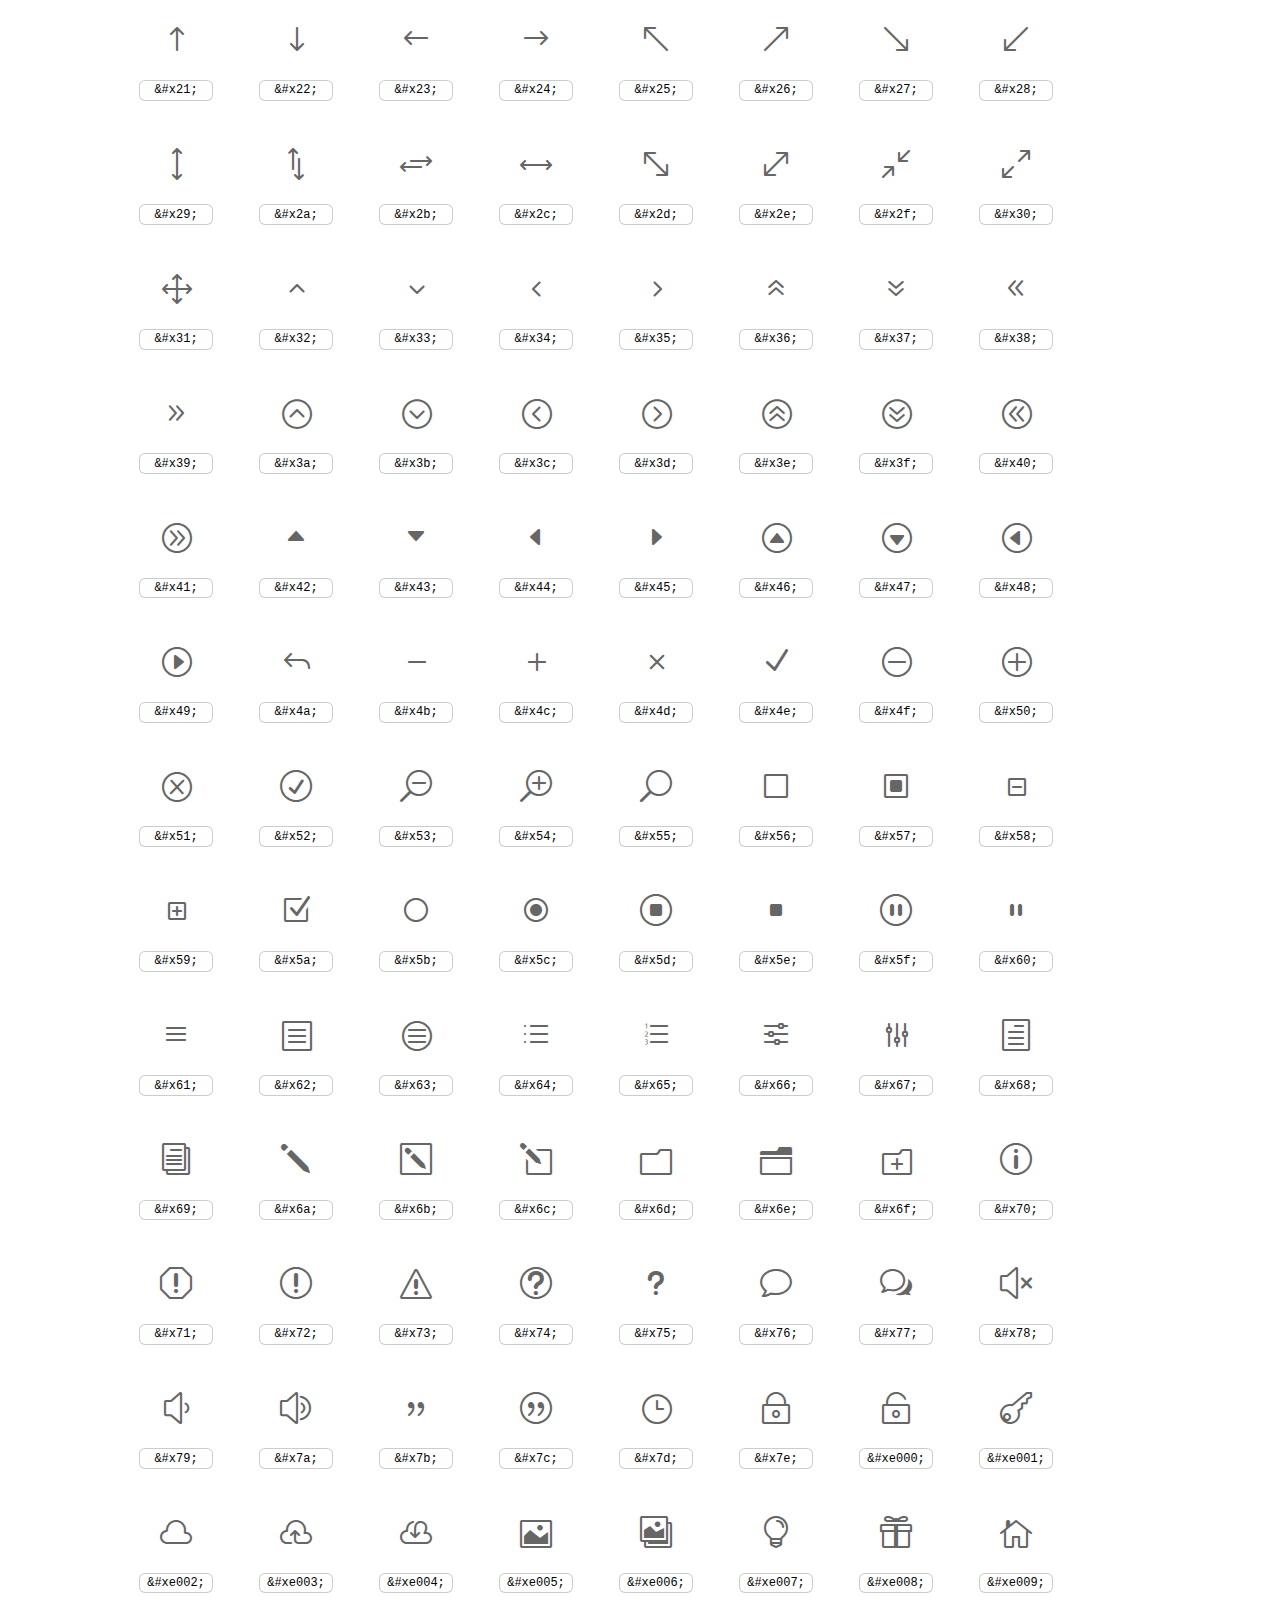
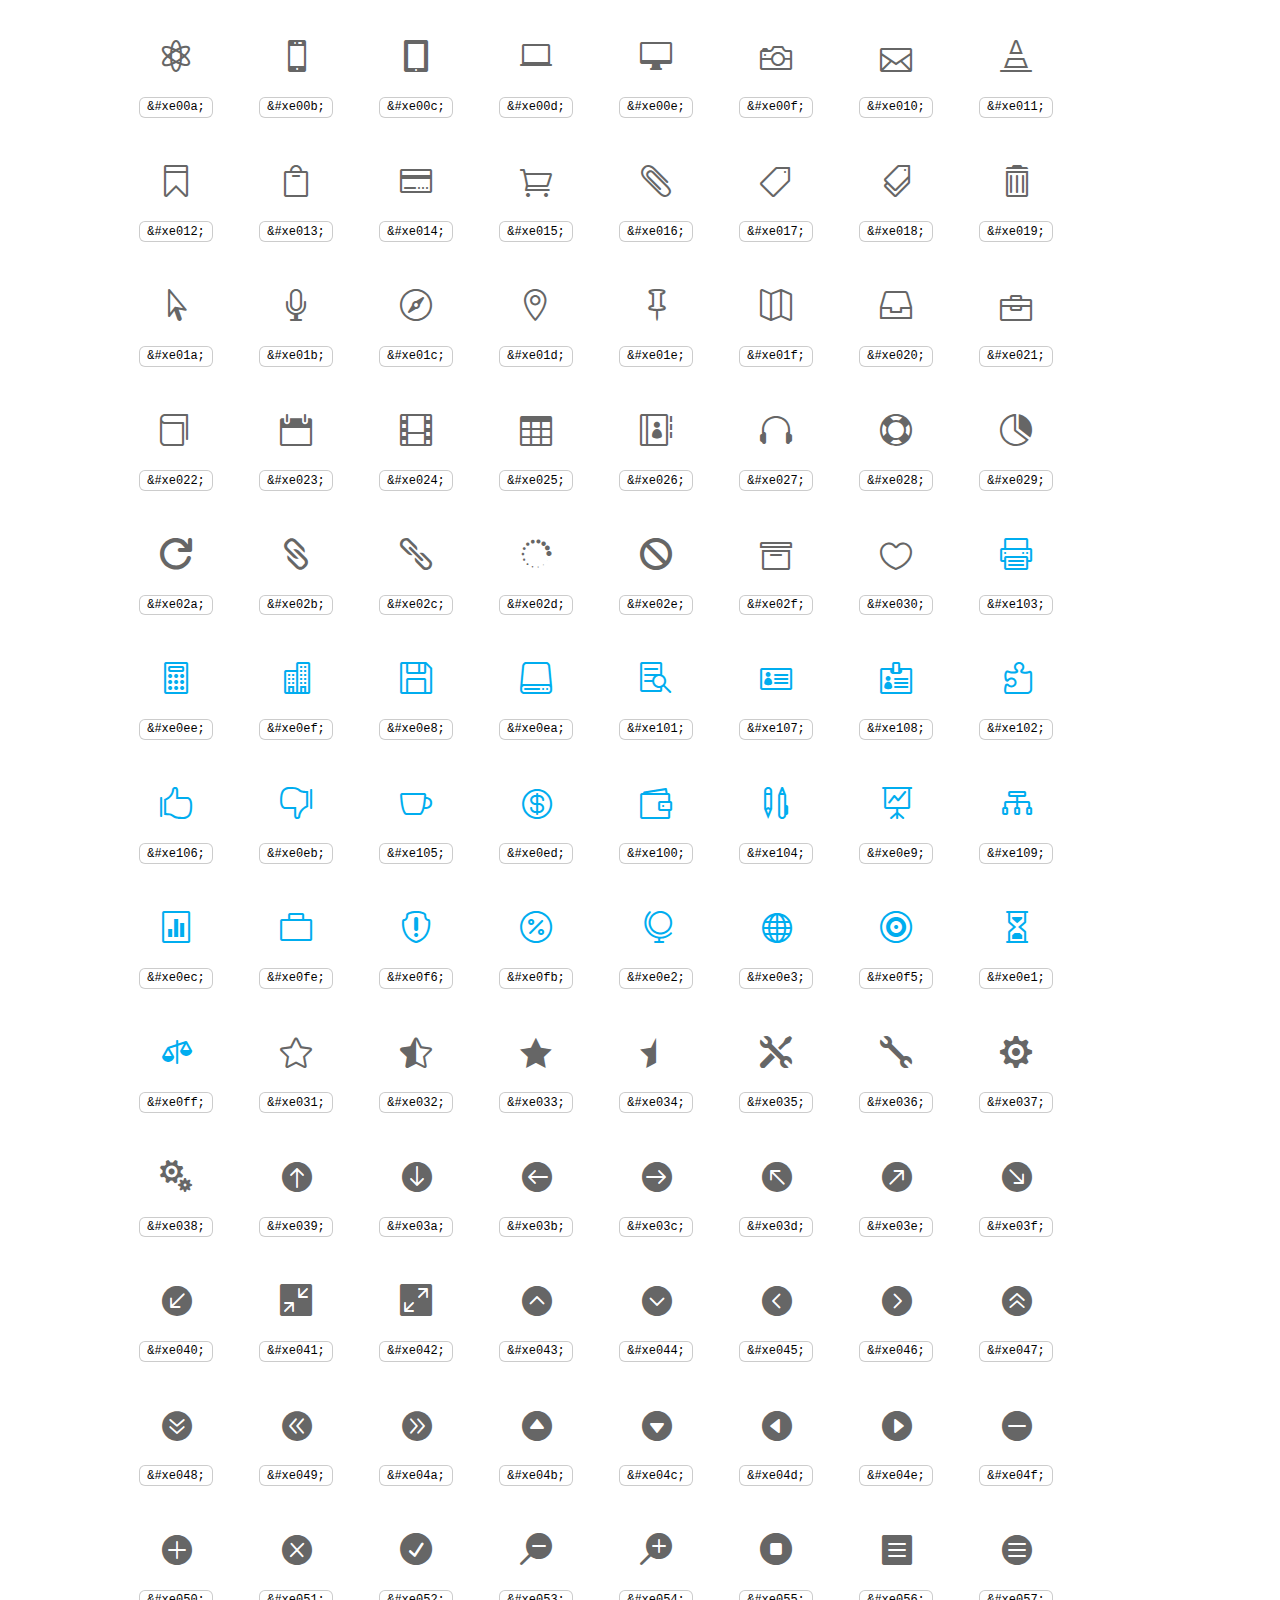
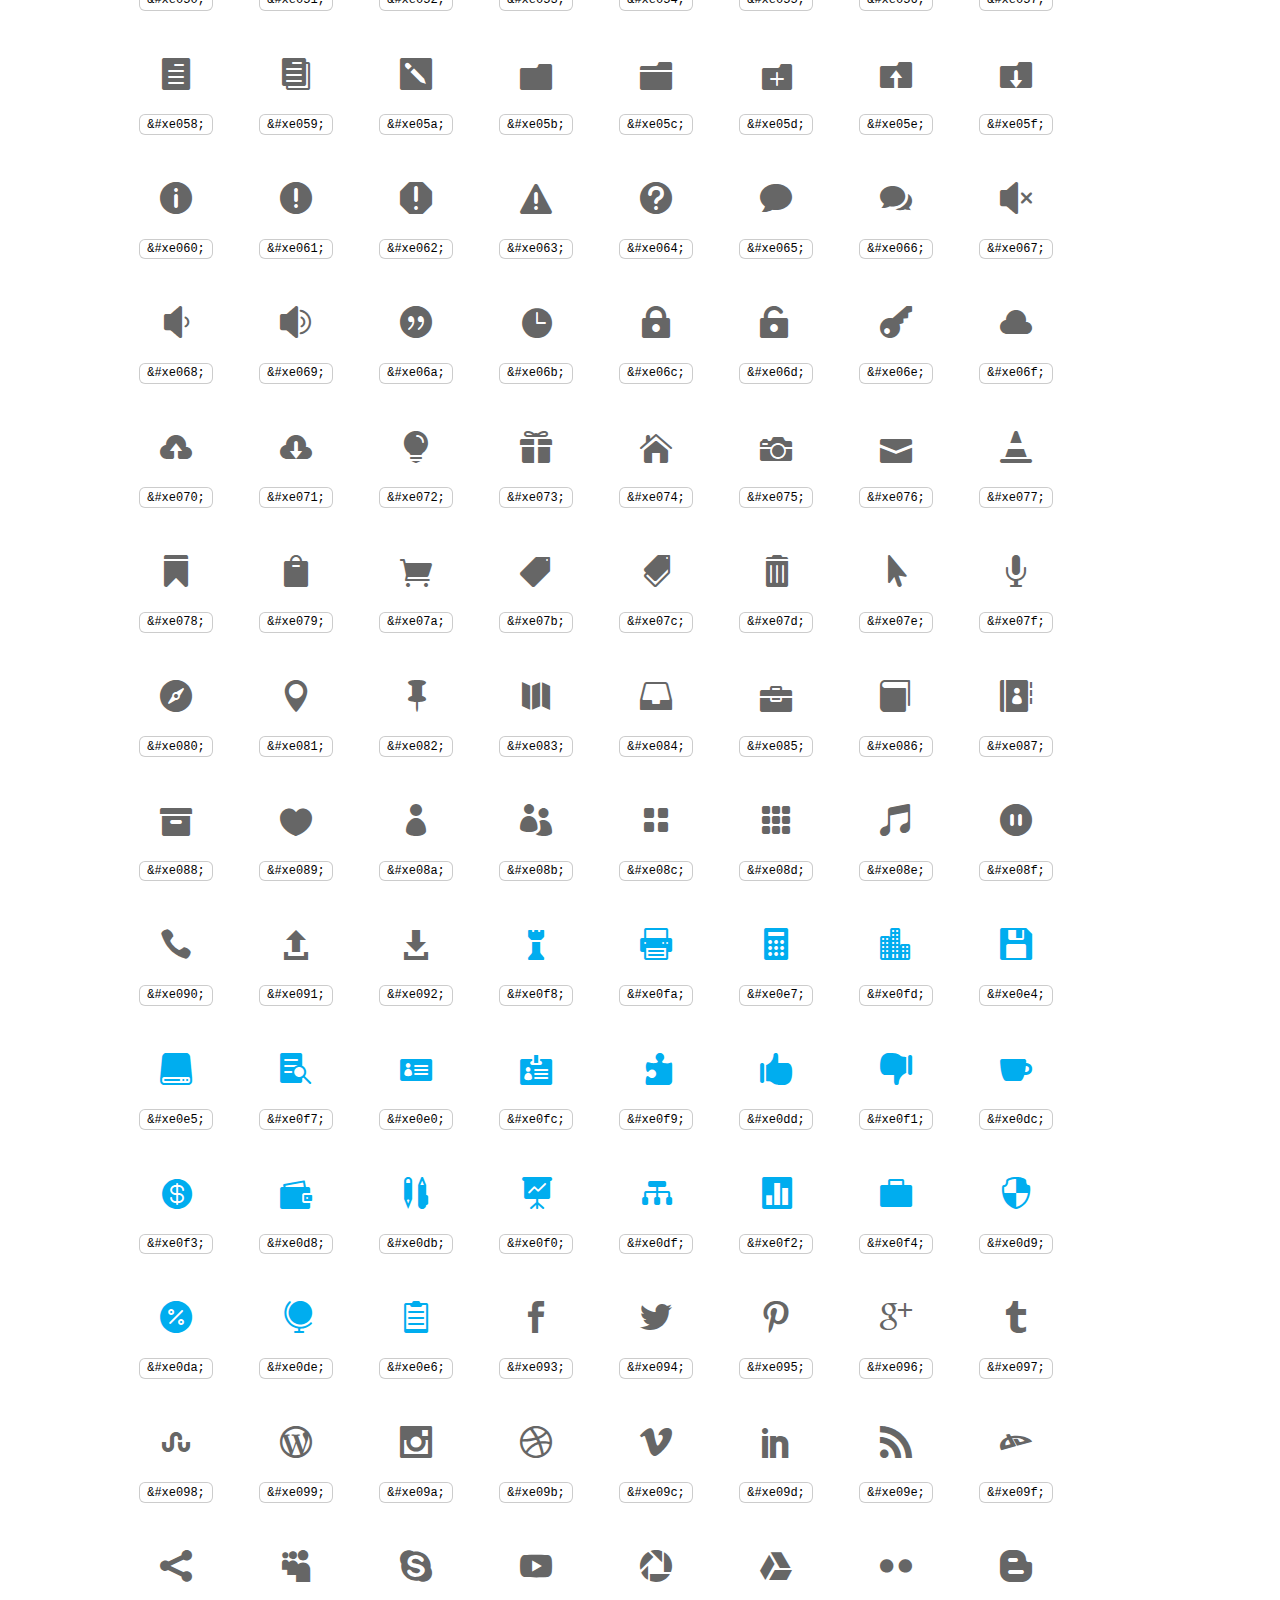
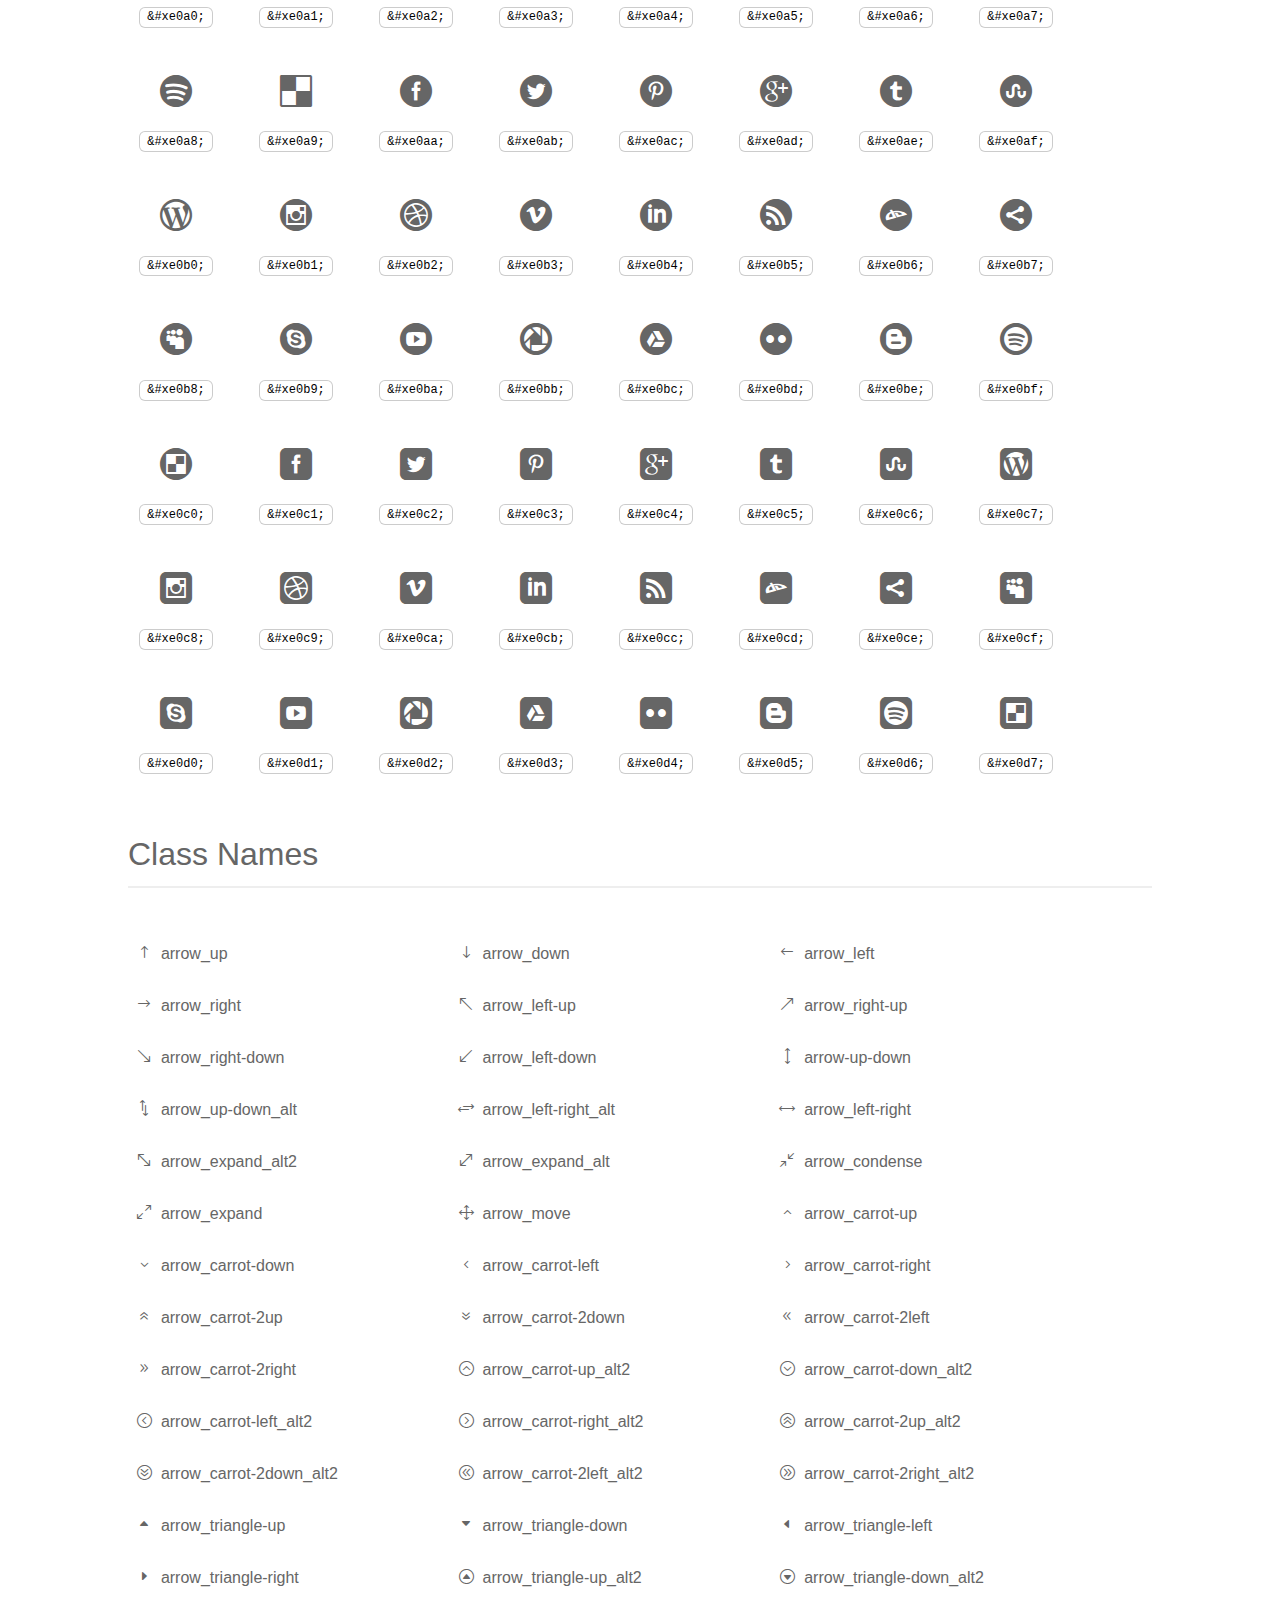
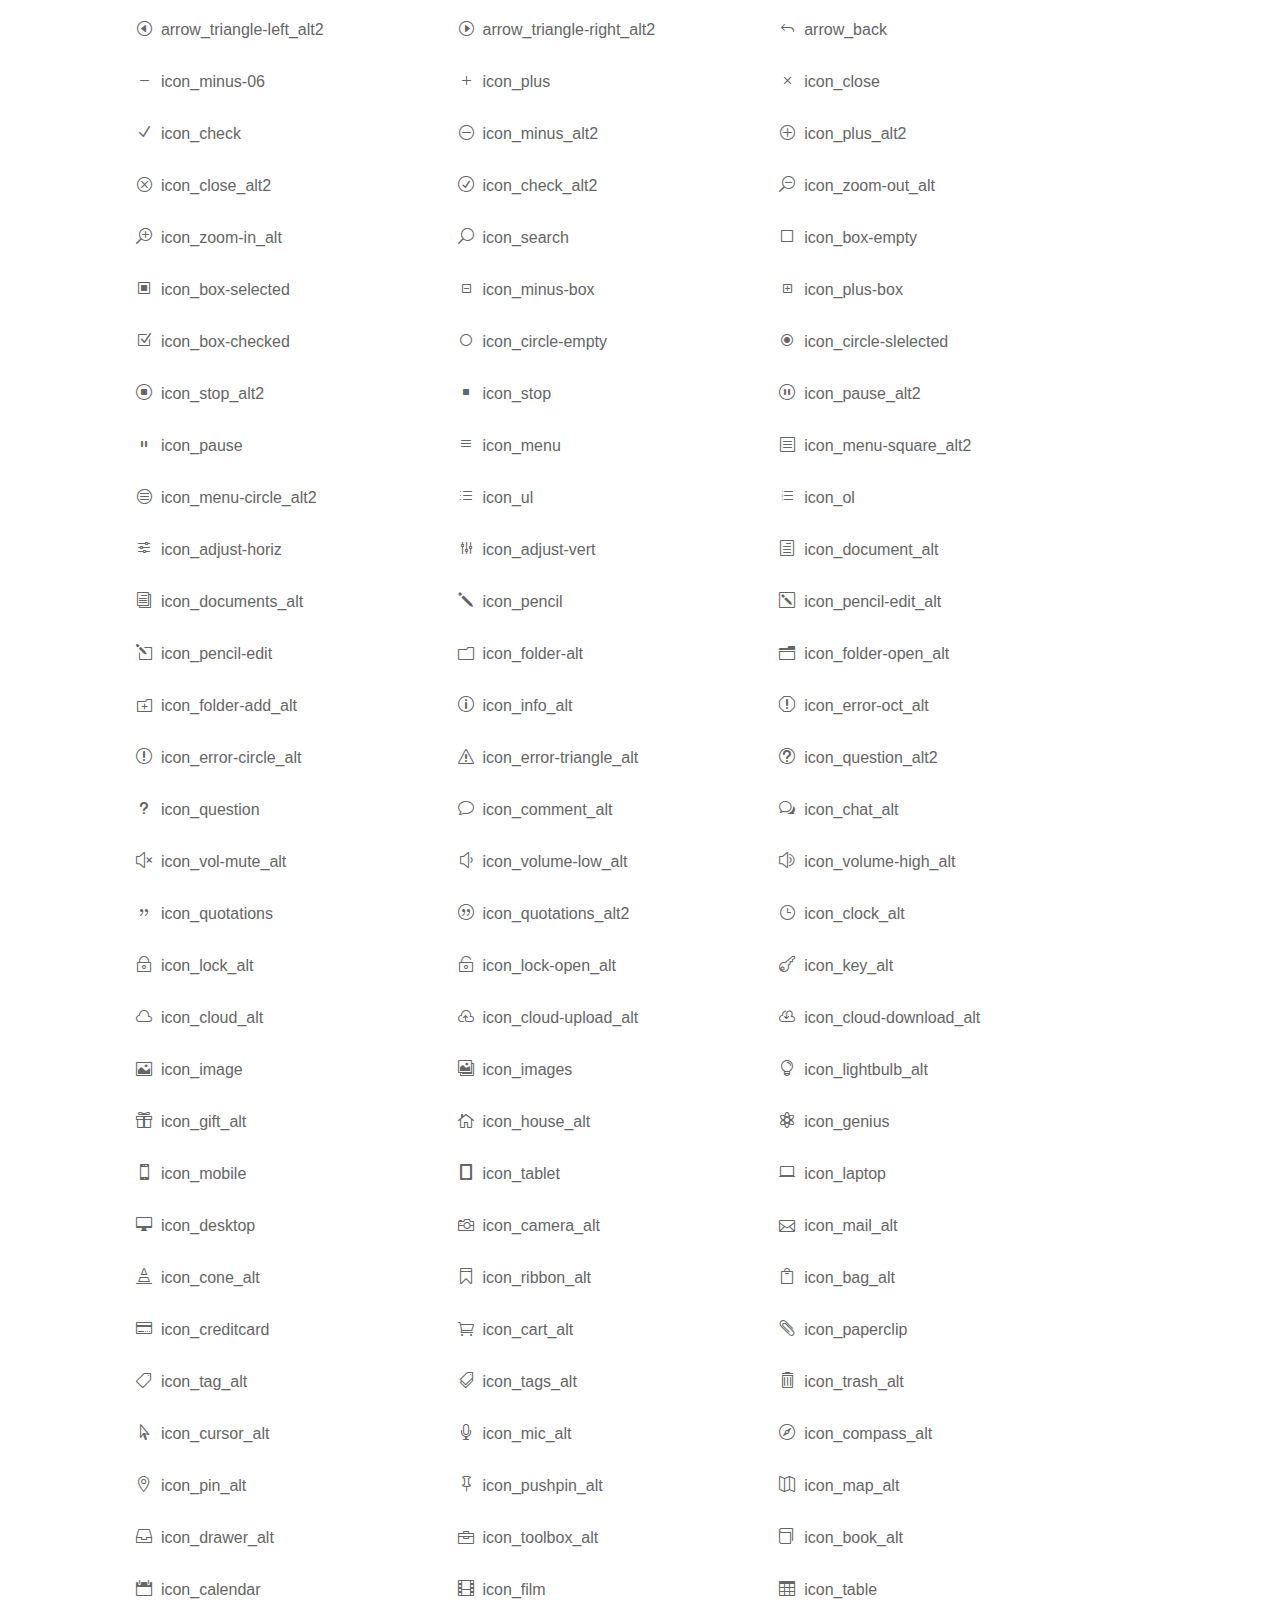
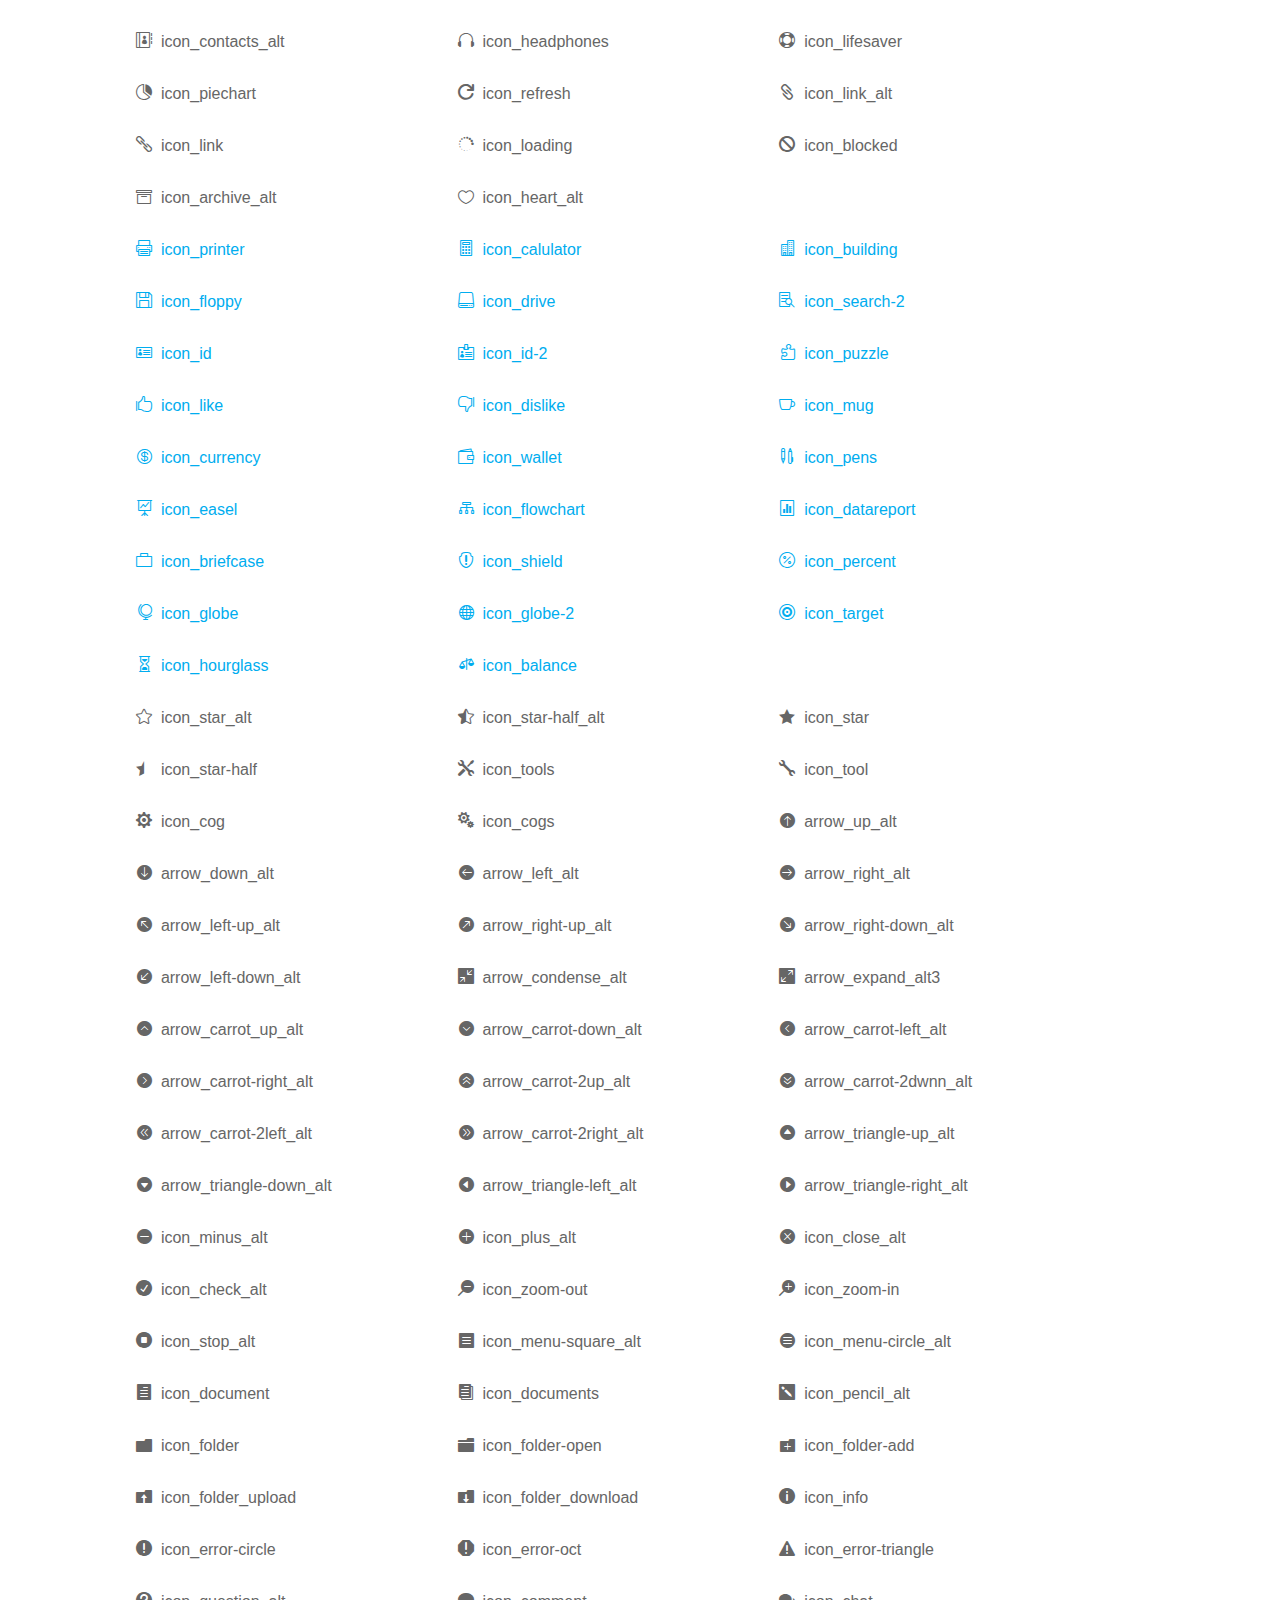
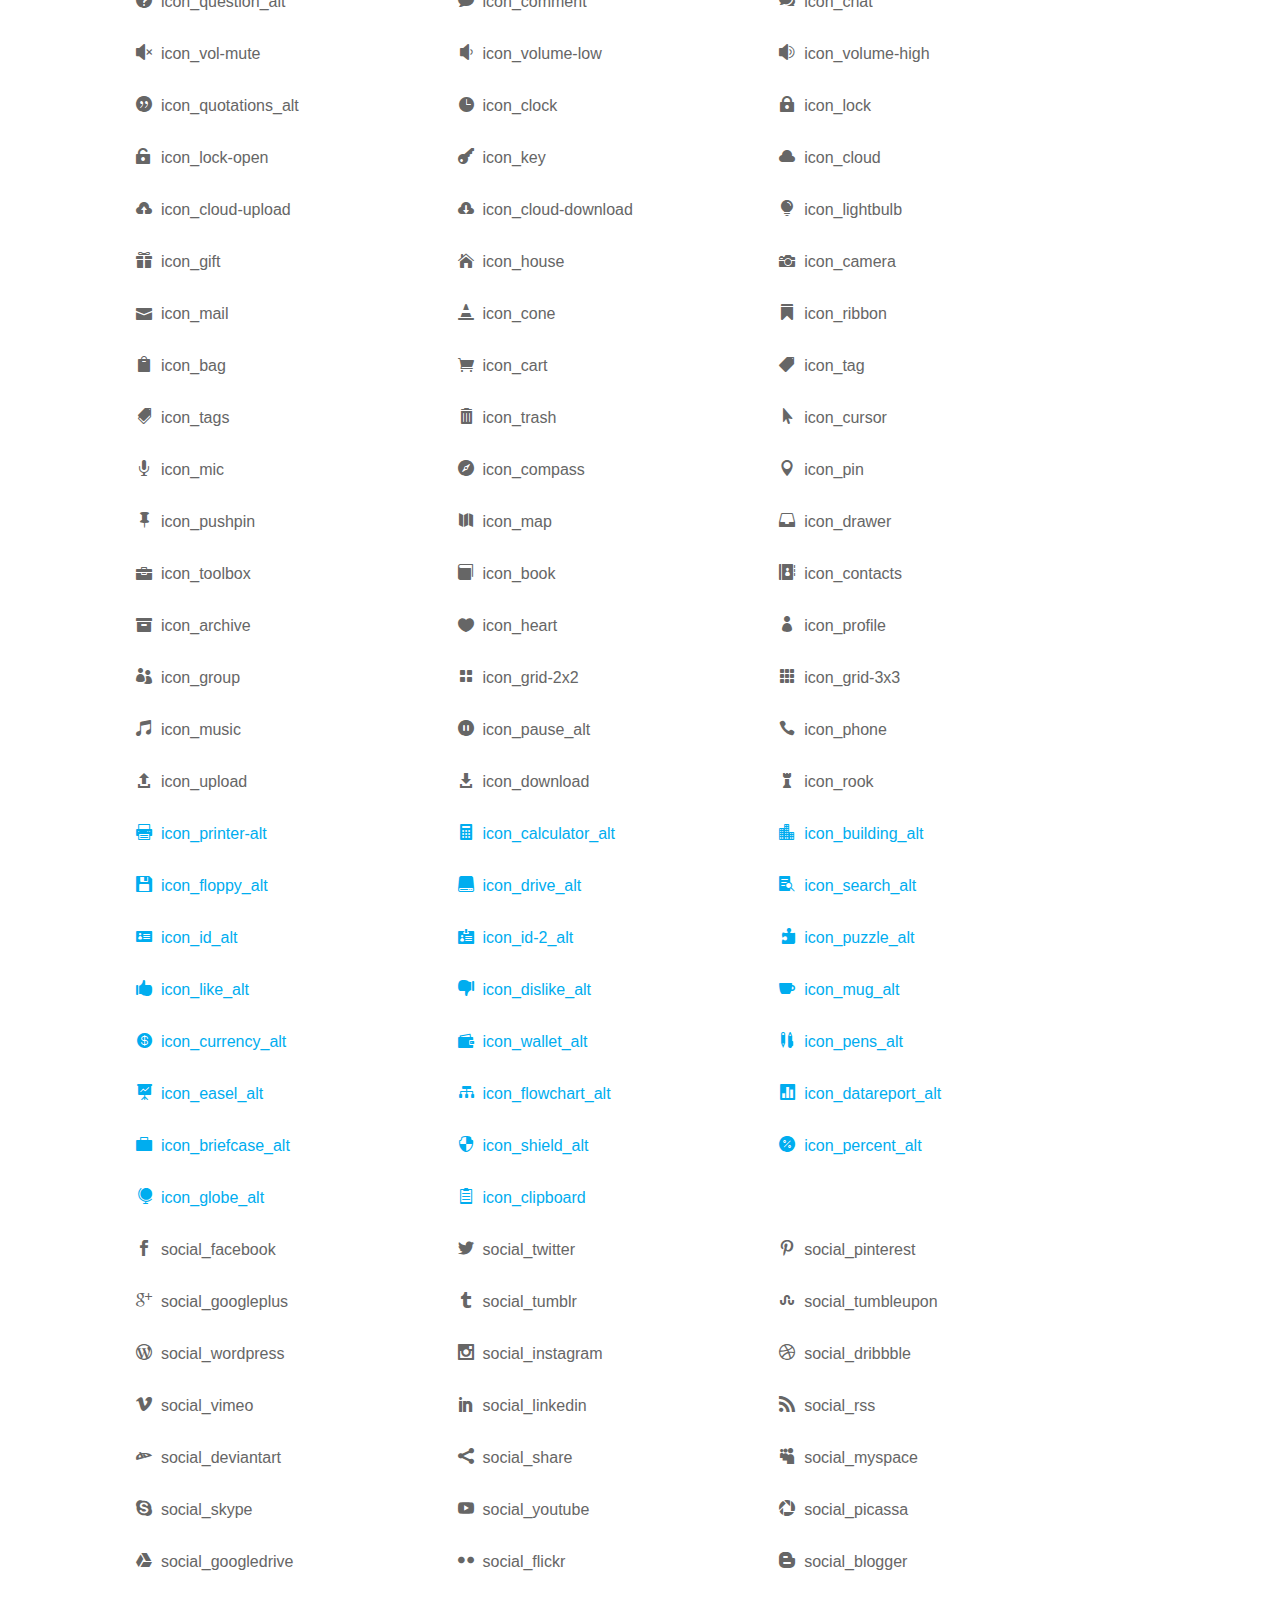
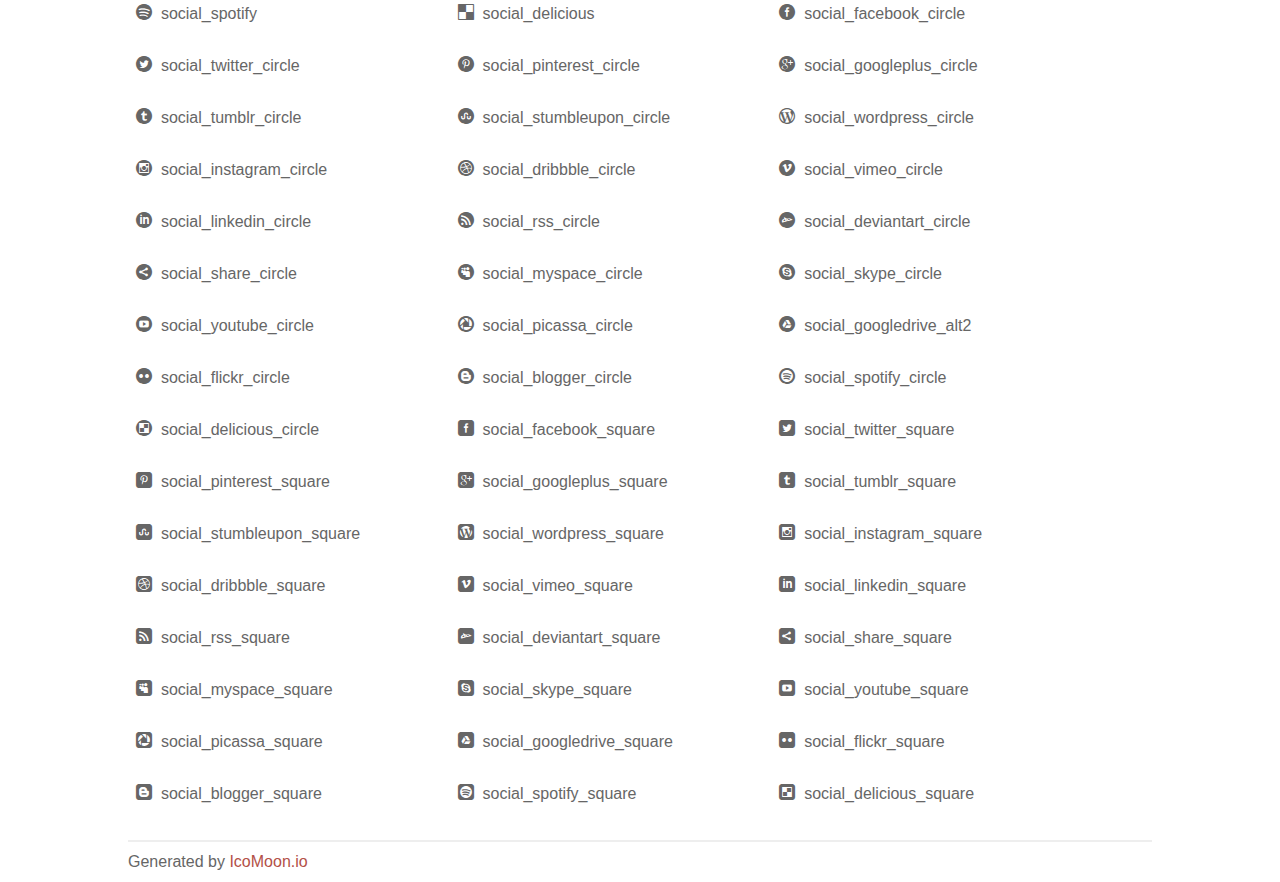
<file: assets/plugins/elegant_font/css/index.html>
<!doctype html>
<html>
<head>
<title>Your Font/Glyphs</title>
<link rel="stylesheet" href="style.css" />
<!--[if lte IE 7]><script src="lte-ie7.js"></script><![endif]-->
<style>
	section, header, footer {display: block;}
	body {
		font-family: sans-serif;
		color: #666;
		line-height: 1.5;
		font-size: 1em;
	}
	* {
		-moz-box-sizing: border-box;
		-webkit-box-sizing: border-box;
		box-sizing: border-box;
		margin: 0;
		padding: 0;
	}
	.glyph {
		float: left;
		text-align: center;
		padding: .75em;
		margin: .4em 1.5em .75em 0;
		width: 6em;
		text-shadow: none;
	}
	
	.glyph input {
		font-family: consolas, monospace;
		font-size: 12px;
		width: 100%;
		text-align: center;
		border: 0;
		box-shadow: 0 0 0 1px #ccc;
		padding: .2em;
                -moz-border-radius: 5px;
                -webkit-border-radius: 5px;
	}
	
	

	.new {
		color:#00adef !important;
	}

	
	.w-main {
		width: 80%;
	}
	.centered {
		margin-left: auto;
		margin-right: auto;
	}
	.fs1 {
		font-size: 2em;
	}
	header {
		margin: 2em 0;
		padding-bottom: .5em;
		color: #666;
		box-shadow: 0 2px #eee;
	}
	header h1 {
		font-size: 2em;
		font-weight: normal;
	}
	.clearfix:before, .clearfix:after { content: ""; display: table; }
	.clearfix:after, .clear { clear: both; }
	footer {
		margin-top: 2em;
		padding: .5em 0;
		box-shadow: 0 -2px #eee;
	}
	a, a:visited {
		color: #B35047;
		text-decoration: none;
	}
	a:hover, a:focus {color: #000;}
	
	.box1 {
		font-size: 16px;
		display: inline-block;
		width: 30%;
		padding: .25em .5em;
		margin: 20px 10px 0 0;
	}
</style>
</head>
<body>
	<div class="w-main centered">
	<section class="mtm clearfix" id="glyphs">
	<div class="glyph">
		<div class="fs1" aria-hidden="true" data-icon="&#x21;"></div>
		<input type="text" readonly value="&amp;#x21;" />
	</div>
	<div class="glyph">
		<div class="fs1" aria-hidden="true" data-icon="&#x22;"></div>
		<input type="text" readonly value="&amp;#x22;" />
	</div>
	<div class="glyph">
		<div class="fs1" aria-hidden="true" data-icon="&#x23;"></div>
		<input type="text" readonly value="&amp;#x23;" />
	</div>
	<div class="glyph">
		<div class="fs1" aria-hidden="true" data-icon="&#x24;"></div>
		<input type="text" readonly value="&amp;#x24;" />
	</div>
	<div class="glyph">
		<div class="fs1" aria-hidden="true" data-icon="&#x25;"></div>
		<input type="text" readonly value="&amp;#x25;" />
	</div>
	<div class="glyph">
		<div class="fs1" aria-hidden="true" data-icon="&#x26;"></div>
		<input type="text" readonly value="&amp;#x26;" />
	</div>
	<div class="glyph">
		<div class="fs1" aria-hidden="true" data-icon="&#x27;"></div>
		<input type="text" readonly value="&amp;#x27;" />
	</div>
	<div class="glyph">
		<div class="fs1" aria-hidden="true" data-icon="&#x28;"></div>
		<input type="text" readonly value="&amp;#x28;" />
	</div>
	<div class="glyph">
		<div class="fs1" aria-hidden="true" data-icon="&#x29;"></div>
		<input type="text" readonly value="&amp;#x29;" />
	</div>
	<div class="glyph">
		<div class="fs1" aria-hidden="true" data-icon="&#x2a;"></div>
		<input type="text" readonly value="&amp;#x2a;" />
	</div>
	<div class="glyph">
		<div class="fs1" aria-hidden="true" data-icon="&#x2b;"></div>
		<input type="text" readonly value="&amp;#x2b;" />
	</div>
	<div class="glyph">
		<div class="fs1" aria-hidden="true" data-icon="&#x2c;"></div>
		<input type="text" readonly value="&amp;#x2c;" />
	</div>
	<div class="glyph">
		<div class="fs1" aria-hidden="true" data-icon="&#x2d;"></div>
		<input type="text" readonly value="&amp;#x2d;" />
	</div>
	<div class="glyph">
		<div class="fs1" aria-hidden="true" data-icon="&#x2e;"></div>
		<input type="text" readonly value="&amp;#x2e;" />
	</div>
	<div class="glyph">
		<div class="fs1" aria-hidden="true" data-icon="&#x2f;"></div>
		<input type="text" readonly value="&amp;#x2f;" />
	</div>
	<div class="glyph">
		<div class="fs1" aria-hidden="true" data-icon="&#x30;"></div>
		<input type="text" readonly value="&amp;#x30;" />
	</div>
	<div class="glyph">
		<div class="fs1" aria-hidden="true" data-icon="&#x31;"></div>
		<input type="text" readonly value="&amp;#x31;" />
	</div>
	<div class="glyph">
		<div class="fs1" aria-hidden="true" data-icon="&#x32;"></div>
		<input type="text" readonly value="&amp;#x32;" />
	</div>
	<div class="glyph">
		<div class="fs1" aria-hidden="true" data-icon="&#x33;"></div>
		<input type="text" readonly value="&amp;#x33;" />
	</div>
	<div class="glyph">
		<div class="fs1" aria-hidden="true" data-icon="&#x34;"></div>
		<input type="text" readonly value="&amp;#x34;" />
	</div>
	<div class="glyph">
		<div class="fs1" aria-hidden="true" data-icon="&#x35;"></div>
		<input type="text" readonly value="&amp;#x35;" />
	</div>
	<div class="glyph">
		<div class="fs1" aria-hidden="true" data-icon="&#x36;"></div>
		<input type="text" readonly value="&amp;#x36;" />
	</div>
	<div class="glyph">
		<div class="fs1" aria-hidden="true" data-icon="&#x37;"></div>
		<input type="text" readonly value="&amp;#x37;" />
	</div>
	<div class="glyph">
		<div class="fs1" aria-hidden="true" data-icon="&#x38;"></div>
		<input type="text" readonly value="&amp;#x38;" />
	</div>
	<div class="glyph">
		<div class="fs1" aria-hidden="true" data-icon="&#x39;"></div>
		<input type="text" readonly value="&amp;#x39;" />
	</div>
	<div class="glyph">
		<div class="fs1" aria-hidden="true" data-icon="&#x3a;"></div>
		<input type="text" readonly value="&amp;#x3a;" />
	</div>
	<div class="glyph">
		<div class="fs1" aria-hidden="true" data-icon="&#x3b;"></div>
		<input type="text" readonly value="&amp;#x3b;" />
	</div>
	<div class="glyph">
		<div class="fs1" aria-hidden="true" data-icon="&#x3c;"></div>
		<input type="text" readonly value="&amp;#x3c;" />
	</div>
	<div class="glyph">
		<div class="fs1" aria-hidden="true" data-icon="&#x3d;"></div>
		<input type="text" readonly value="&amp;#x3d;" />
	</div>
	<div class="glyph">
		<div class="fs1" aria-hidden="true" data-icon="&#x3e;"></div>
		<input type="text" readonly value="&amp;#x3e;" />
	</div>
	<div class="glyph">
		<div class="fs1" aria-hidden="true" data-icon="&#x3f;"></div>
		<input type="text" readonly value="&amp;#x3f;" />
	</div>
	<div class="glyph">
		<div class="fs1" aria-hidden="true" data-icon="&#x40;"></div>
		<input type="text" readonly value="&amp;#x40;" />
	</div>
	<div class="glyph">
		<div class="fs1" aria-hidden="true" data-icon="&#x41;"></div>
		<input type="text" readonly value="&amp;#x41;" />
	</div>
	<div class="glyph">
		<div class="fs1" aria-hidden="true" data-icon="&#x42;"></div>
		<input type="text" readonly value="&amp;#x42;" />
	</div>
	<div class="glyph">
		<div class="fs1" aria-hidden="true" data-icon="&#x43;"></div>
		<input type="text" readonly value="&amp;#x43;" />
	</div>
	<div class="glyph">
		<div class="fs1" aria-hidden="true" data-icon="&#x44;"></div>
		<input type="text" readonly value="&amp;#x44;" />
	</div>
	<div class="glyph">
		<div class="fs1" aria-hidden="true" data-icon="&#x45;"></div>
		<input type="text" readonly value="&amp;#x45;" />
	</div>
	<div class="glyph">
		<div class="fs1" aria-hidden="true" data-icon="&#x46;"></div>
		<input type="text" readonly value="&amp;#x46;" />
	</div>
	<div class="glyph">
		<div class="fs1" aria-hidden="true" data-icon="&#x47;"></div>
		<input type="text" readonly value="&amp;#x47;" />
	</div>
	<div class="glyph">
		<div class="fs1" aria-hidden="true" data-icon="&#x48;"></div>
		<input type="text" readonly value="&amp;#x48;" />
	</div>
	<div class="glyph">
		<div class="fs1" aria-hidden="true" data-icon="&#x49;"></div>
		<input type="text" readonly value="&amp;#x49;" />
	</div>
	<div class="glyph">
		<div class="fs1" aria-hidden="true" data-icon="&#x4a;"></div>
		<input type="text" readonly value="&amp;#x4a;" />
	</div>
	<div class="glyph">
		<div class="fs1" aria-hidden="true" data-icon="&#x4b;"></div>
		<input type="text" readonly value="&amp;#x4b;" />
	</div>
	<div class="glyph">
		<div class="fs1" aria-hidden="true" data-icon="&#x4c;"></div>
		<input type="text" readonly value="&amp;#x4c;" />
	</div>
	<div class="glyph">
		<div class="fs1" aria-hidden="true" data-icon="&#x4d;"></div>
		<input type="text" readonly value="&amp;#x4d;" />
	</div>
	<div class="glyph">
		<div class="fs1" aria-hidden="true" data-icon="&#x4e;"></div>
		<input type="text" readonly value="&amp;#x4e;" />
	</div>
	<div class="glyph">
		<div class="fs1" aria-hidden="true" data-icon="&#x4f;"></div>
		<input type="text" readonly value="&amp;#x4f;" />
	</div>
	<div class="glyph">
		<div class="fs1" aria-hidden="true" data-icon="&#x50;"></div>
		<input type="text" readonly value="&amp;#x50;" />
	</div>
	<div class="glyph">
		<div class="fs1" aria-hidden="true" data-icon="&#x51;"></div>
		<input type="text" readonly value="&amp;#x51;" />
	</div>
	<div class="glyph">
		<div class="fs1" aria-hidden="true" data-icon="&#x52;"></div>
		<input type="text" readonly value="&amp;#x52;" />
	</div>
	<div class="glyph">
		<div class="fs1" aria-hidden="true" data-icon="&#x53;"></div>
		<input type="text" readonly value="&amp;#x53;" />
	</div>
	<div class="glyph">
		<div class="fs1" aria-hidden="true" data-icon="&#x54;"></div>
		<input type="text" readonly value="&amp;#x54;" />
	</div>
	<div class="glyph">
		<div class="fs1" aria-hidden="true" data-icon="&#x55;"></div>
		<input type="text" readonly value="&amp;#x55;" />
	</div>
	<div class="glyph">
		<div class="fs1" aria-hidden="true" data-icon="&#x56;"></div>
		<input type="text" readonly value="&amp;#x56;" />
	</div>
	<div class="glyph">
		<div class="fs1" aria-hidden="true" data-icon="&#x57;"></div>
		<input type="text" readonly value="&amp;#x57;" />
	</div>
	<div class="glyph">
		<div class="fs1" aria-hidden="true" data-icon="&#x58;"></div>
		<input type="text" readonly value="&amp;#x58;" />
	</div>
	<div class="glyph">
		<div class="fs1" aria-hidden="true" data-icon="&#x59;"></div>
		<input type="text" readonly value="&amp;#x59;" />
	</div>
	<div class="glyph">
		<div class="fs1" aria-hidden="true" data-icon="&#x5a;"></div>
		<input type="text" readonly value="&amp;#x5a;" />
	</div>
	<div class="glyph">
		<div class="fs1" aria-hidden="true" data-icon="&#x5b;"></div>
		<input type="text" readonly value="&amp;#x5b;" />
	</div>
	<div class="glyph">
		<div class="fs1" aria-hidden="true" data-icon="&#x5c;"></div>
		<input type="text" readonly value="&amp;#x5c;" />
	</div>
	<div class="glyph">
		<div class="fs1" aria-hidden="true" data-icon="&#x5d;"></div>
		<input type="text" readonly value="&amp;#x5d;" />
	</div>
	<div class="glyph">
		<div class="fs1" aria-hidden="true" data-icon="&#x5e;"></div>
		<input type="text" readonly value="&amp;#x5e;" />
	</div>
	<div class="glyph">
		<div class="fs1" aria-hidden="true" data-icon="&#x5f;"></div>
		<input type="text" readonly value="&amp;#x5f;" />
	</div>
	<div class="glyph">
		<div class="fs1" aria-hidden="true" data-icon="&#x60;"></div>
		<input type="text" readonly value="&amp;#x60;" />
	</div>
	<div class="glyph">
		<div class="fs1" aria-hidden="true" data-icon="&#x61;"></div>
		<input type="text" readonly value="&amp;#x61;" />
	</div>
	<div class="glyph">
		<div class="fs1" aria-hidden="true" data-icon="&#x62;"></div>
		<input type="text" readonly value="&amp;#x62;" />
	</div>
	<div class="glyph">
		<div class="fs1" aria-hidden="true" data-icon="&#x63;"></div>
		<input type="text" readonly value="&amp;#x63;" />
	</div>
	<div class="glyph">
		<div class="fs1" aria-hidden="true" data-icon="&#x64;"></div>
		<input type="text" readonly value="&amp;#x64;" />
	</div>
	<div class="glyph">
		<div class="fs1" aria-hidden="true" data-icon="&#x65;"></div>
		<input type="text" readonly value="&amp;#x65;" />
	</div>
	<div class="glyph">
		<div class="fs1" aria-hidden="true" data-icon="&#x66;"></div>
		<input type="text" readonly value="&amp;#x66;" />
	</div>
	<div class="glyph">
		<div class="fs1" aria-hidden="true" data-icon="&#x67;"></div>
		<input type="text" readonly value="&amp;#x67;" />
	</div>
	<div class="glyph">
		<div class="fs1" aria-hidden="true" data-icon="&#x68;"></div>
		<input type="text" readonly value="&amp;#x68;" />
	</div>
	<div class="glyph">
		<div class="fs1" aria-hidden="true" data-icon="&#x69;"></div>
		<input type="text" readonly value="&amp;#x69;" />
	</div>
	<div class="glyph">
		<div class="fs1" aria-hidden="true" data-icon="&#x6a;"></div>
		<input type="text" readonly value="&amp;#x6a;" />
	</div>
	<div class="glyph">
		<div class="fs1" aria-hidden="true" data-icon="&#x6b;"></div>
		<input type="text" readonly value="&amp;#x6b;" />
	</div>
	<div class="glyph">
		<div class="fs1" aria-hidden="true" data-icon="&#x6c;"></div>
		<input type="text" readonly value="&amp;#x6c;" />
	</div>
	<div class="glyph">
		<div class="fs1" aria-hidden="true" data-icon="&#x6d;"></div>
		<input type="text" readonly value="&amp;#x6d;" />
	</div>
	<div class="glyph">
		<div class="fs1" aria-hidden="true" data-icon="&#x6e;"></div>
		<input type="text" readonly value="&amp;#x6e;" />
	</div>
	<div class="glyph">
		<div class="fs1" aria-hidden="true" data-icon="&#x6f;"></div>
		<input type="text" readonly value="&amp;#x6f;" />
	</div>
	<div class="glyph">
		<div class="fs1" aria-hidden="true" data-icon="&#x70;"></div>
		<input type="text" readonly value="&amp;#x70;" />
	</div>
	<div class="glyph">
		<div class="fs1" aria-hidden="true" data-icon="&#x71;"></div>
		<input type="text" readonly value="&amp;#x71;" />
	</div>
	<div class="glyph">
		<div class="fs1" aria-hidden="true" data-icon="&#x72;"></div>
		<input type="text" readonly value="&amp;#x72;" />
	</div>
	<div class="glyph">
		<div class="fs1" aria-hidden="true" data-icon="&#x73;"></div>
		<input type="text" readonly value="&amp;#x73;" />
	</div>
	<div class="glyph">
		<div class="fs1" aria-hidden="true" data-icon="&#x74;"></div>
		<input type="text" readonly value="&amp;#x74;" />
	</div>
	<div class="glyph">
		<div class="fs1" aria-hidden="true" data-icon="&#x75;"></div>
		<input type="text" readonly value="&amp;#x75;" />
	</div>
	<div class="glyph">
		<div class="fs1" aria-hidden="true" data-icon="&#x76;"></div>
		<input type="text" readonly value="&amp;#x76;" />
	</div>
	<div class="glyph">
		<div class="fs1" aria-hidden="true" data-icon="&#x77;"></div>
		<input type="text" readonly value="&amp;#x77;" />
	</div>
	<div class="glyph">
		<div class="fs1" aria-hidden="true" data-icon="&#x78;"></div>
		<input type="text" readonly value="&amp;#x78;" />
	</div>
	<div class="glyph">
		<div class="fs1" aria-hidden="true" data-icon="&#x79;"></div>
		<input type="text" readonly value="&amp;#x79;" />
	</div>
	<div class="glyph">
		<div class="fs1" aria-hidden="true" data-icon="&#x7a;"></div>
		<input type="text" readonly value="&amp;#x7a;" />
	</div>
	<div class="glyph">
		<div class="fs1" aria-hidden="true" data-icon="&#x7b;"></div>
		<input type="text" readonly value="&amp;#x7b;" />
	</div>
	<div class="glyph">
		<div class="fs1" aria-hidden="true" data-icon="&#x7c;"></div>
		<input type="text" readonly value="&amp;#x7c;" />
	</div>
	<div class="glyph">
		<div class="fs1" aria-hidden="true" data-icon="&#x7d;"></div>
		<input type="text" readonly value="&amp;#x7d;" />
	</div>
	<div class="glyph">
		<div class="fs1" aria-hidden="true" data-icon="&#x7e;"></div>
		<input type="text" readonly value="&amp;#x7e;" />
	</div>
	<div class="glyph">
		<div class="fs1" aria-hidden="true" data-icon="&#xe000;"></div>
		<input type="text" readonly value="&amp;#xe000;" />
	</div>
	<div class="glyph">
		<div class="fs1" aria-hidden="true" data-icon="&#xe001;"></div>
		<input type="text" readonly value="&amp;#xe001;" />
	</div>
	<div class="glyph">
		<div class="fs1" aria-hidden="true" data-icon="&#xe002;"></div>
		<input type="text" readonly value="&amp;#xe002;" />
	</div>
	<div class="glyph">
		<div class="fs1" aria-hidden="true" data-icon="&#xe003;"></div>
		<input type="text" readonly value="&amp;#xe003;" />
	</div>
	<div class="glyph">
		<div class="fs1" aria-hidden="true" data-icon="&#xe004;"></div>
		<input type="text" readonly value="&amp;#xe004;" />
	</div>
	<div class="glyph">
		<div class="fs1" aria-hidden="true" data-icon="&#xe005;"></div>
		<input type="text" readonly value="&amp;#xe005;" />
	</div>
	<div class="glyph">
		<div class="fs1" aria-hidden="true" data-icon="&#xe006;"></div>
		<input type="text" readonly value="&amp;#xe006;" />
	</div>
	<div class="glyph">
		<div class="fs1" aria-hidden="true" data-icon="&#xe007;"></div>
		<input type="text" readonly value="&amp;#xe007;" />
	</div>
	<div class="glyph">
		<div class="fs1" aria-hidden="true" data-icon="&#xe008;"></div>
		<input type="text" readonly value="&amp;#xe008;" />
	</div>
	<div class="glyph">
		<div class="fs1" aria-hidden="true" data-icon="&#xe009;"></div>
		<input type="text" readonly value="&amp;#xe009;" />
	</div>
	<div class="glyph">
		<div class="fs1" aria-hidden="true" data-icon="&#xe00a;"></div>
		<input type="text" readonly value="&amp;#xe00a;" />
	</div>
	<div class="glyph">
		<div class="fs1" aria-hidden="true" data-icon="&#xe00b;"></div>
		<input type="text" readonly value="&amp;#xe00b;" />
	</div>
	<div class="glyph">
		<div class="fs1" aria-hidden="true" data-icon="&#xe00c;"></div>
		<input type="text" readonly value="&amp;#xe00c;" />
	</div>
	<div class="glyph">
		<div class="fs1" aria-hidden="true" data-icon="&#xe00d;"></div>
		<input type="text" readonly value="&amp;#xe00d;" />
	</div>
	<div class="glyph">
		<div class="fs1" aria-hidden="true" data-icon="&#xe00e;"></div>
		<input type="text" readonly value="&amp;#xe00e;" />
	</div>
	<div class="glyph">
		<div class="fs1" aria-hidden="true" data-icon="&#xe00f;"></div>
		<input type="text" readonly value="&amp;#xe00f;" />
	</div>
	<div class="glyph">
		<div class="fs1" aria-hidden="true" data-icon="&#xe010;"></div>
		<input type="text" readonly value="&amp;#xe010;" />
	</div>
	<div class="glyph">
		<div class="fs1" aria-hidden="true" data-icon="&#xe011;"></div>
		<input type="text" readonly value="&amp;#xe011;" />
	</div>
	<div class="glyph">
		<div class="fs1" aria-hidden="true" data-icon="&#xe012;"></div>
		<input type="text" readonly value="&amp;#xe012;" />
	</div>
	<div class="glyph">
		<div class="fs1" aria-hidden="true" data-icon="&#xe013;"></div>
		<input type="text" readonly value="&amp;#xe013;" />
	</div>
	<div class="glyph">
		<div class="fs1" aria-hidden="true" data-icon="&#xe014;"></div>
		<input type="text" readonly value="&amp;#xe014;" />
	</div>
	<div class="glyph">
		<div class="fs1" aria-hidden="true" data-icon="&#xe015;"></div>
		<input type="text" readonly value="&amp;#xe015;" />
	</div>
	<div class="glyph">
		<div class="fs1" aria-hidden="true" data-icon="&#xe016;"></div>
		<input type="text" readonly value="&amp;#xe016;" />
	</div>
	<div class="glyph">
		<div class="fs1" aria-hidden="true" data-icon="&#xe017;"></div>
		<input type="text" readonly value="&amp;#xe017;" />
	</div>
	<div class="glyph">
		<div class="fs1" aria-hidden="true" data-icon="&#xe018;"></div>
		<input type="text" readonly value="&amp;#xe018;" />
	</div>
	<div class="glyph">
		<div class="fs1" aria-hidden="true" data-icon="&#xe019;"></div>
		<input type="text" readonly value="&amp;#xe019;" />
	</div>
	<div class="glyph">
		<div class="fs1" aria-hidden="true" data-icon="&#xe01a;"></div>
		<input type="text" readonly value="&amp;#xe01a;" />
	</div>
	<div class="glyph">
		<div class="fs1" aria-hidden="true" data-icon="&#xe01b;"></div>
		<input type="text" readonly value="&amp;#xe01b;" />
	</div>
	<div class="glyph">
		<div class="fs1" aria-hidden="true" data-icon="&#xe01c;"></div>
		<input type="text" readonly value="&amp;#xe01c;" />
	</div>
	<div class="glyph">
		<div class="fs1" aria-hidden="true" data-icon="&#xe01d;"></div>
		<input type="text" readonly value="&amp;#xe01d;" />
	</div>
	<div class="glyph">
		<div class="fs1" aria-hidden="true" data-icon="&#xe01e;"></div>
		<input type="text" readonly value="&amp;#xe01e;" />
	</div>
	<div class="glyph">
		<div class="fs1" aria-hidden="true" data-icon="&#xe01f;"></div>
		<input type="text" readonly value="&amp;#xe01f;" />
	</div>
	<div class="glyph">
		<div class="fs1" aria-hidden="true" data-icon="&#xe020;"></div>
		<input type="text" readonly value="&amp;#xe020;" />
	</div>
	<div class="glyph">
		<div class="fs1" aria-hidden="true" data-icon="&#xe021;"></div>
		<input type="text" readonly value="&amp;#xe021;" />
	</div>
	<div class="glyph">
		<div class="fs1" aria-hidden="true" data-icon="&#xe022;"></div>
		<input type="text" readonly value="&amp;#xe022;" />
	</div>
	<div class="glyph">
		<div class="fs1" aria-hidden="true" data-icon="&#xe023;"></div>
		<input type="text" readonly value="&amp;#xe023;" />
	</div>
	<div class="glyph">
		<div class="fs1" aria-hidden="true" data-icon="&#xe024;"></div>
		<input type="text" readonly value="&amp;#xe024;" />
	</div>
	<div class="glyph">
		<div class="fs1" aria-hidden="true" data-icon="&#xe025;"></div>
		<input type="text" readonly value="&amp;#xe025;" />
	</div>
	<div class="glyph">
		<div class="fs1" aria-hidden="true" data-icon="&#xe026;"></div>
		<input type="text" readonly value="&amp;#xe026;" />
	</div>
	<div class="glyph">
		<div class="fs1" aria-hidden="true" data-icon="&#xe027;"></div>
		<input type="text" readonly value="&amp;#xe027;" />
	</div>
	<div class="glyph">
		<div class="fs1" aria-hidden="true" data-icon="&#xe028;"></div>
		<input type="text" readonly value="&amp;#xe028;" />
	</div>
	<div class="glyph">
		<div class="fs1" aria-hidden="true" data-icon="&#xe029;"></div>
		<input type="text" readonly value="&amp;#xe029;" />
	</div>
	<div class="glyph">
		<div class="fs1" aria-hidden="true" data-icon="&#xe02a;"></div>
		<input type="text" readonly value="&amp;#xe02a;" />
	</div>
	<div class="glyph">
		<div class="fs1" aria-hidden="true" data-icon="&#xe02b;"></div>
		<input type="text" readonly value="&amp;#xe02b;" />
	</div>
	<div class="glyph">
		<div class="fs1" aria-hidden="true" data-icon="&#xe02c;"></div>
		<input type="text" readonly value="&amp;#xe02c;" />
	</div>
	<div class="glyph">
		<div class="fs1" aria-hidden="true" data-icon="&#xe02d;"></div>
		<input type="text" readonly value="&amp;#xe02d;" />
	</div>
	<div class="glyph">
		<div class="fs1" aria-hidden="true" data-icon="&#xe02e;"></div>
		<input type="text" readonly value="&amp;#xe02e;" />
	</div>
	<div class="glyph">
		<div class="fs1" aria-hidden="true" data-icon="&#xe02f;"></div>
		<input type="text" readonly value="&amp;#xe02f;" />
	</div>
	<div class="glyph">
		<div class="fs1" aria-hidden="true" data-icon="&#xe030;"></div>
		<input type="text" readonly value="&amp;#xe030;" />
	</div>
    
    <div class="new">
    
    <div class="glyph">
		<div class="fs1" aria-hidden="true" data-icon="&#xe103;"></div>
		<input type="text" readonly value="&amp;#xe103;" />
	</div>
	<div class="glyph">
		<div class="fs1" aria-hidden="true" data-icon="&#xe0ee;"></div>
		<input type="text" readonly value="&amp;#xe0ee;" />
	</div>
	<div class="glyph">
		<div class="fs1" aria-hidden="true" data-icon="&#xe0ef;"></div>
		<input type="text" readonly value="&amp;#xe0ef;" />
	</div>
	<div class="glyph">
		<div class="fs1" aria-hidden="true" data-icon="&#xe0e8;"></div>
		<input type="text" readonly value="&amp;#xe0e8;" />
	</div>
	<div class="glyph">
		<div class="fs1" aria-hidden="true" data-icon="&#xe0ea;"></div>
		<input type="text" readonly value="&amp;#xe0ea;" />
	</div>
	<div class="glyph">
		<div class="fs1" aria-hidden="true" data-icon="&#xe101;"></div>
		<input type="text" readonly value="&amp;#xe101;" />
	</div>
	<div class="glyph">
		<div class="fs1" aria-hidden="true" data-icon="&#xe107;"></div>
		<input type="text" readonly value="&amp;#xe107;" />
	</div>
	<div class="glyph">
		<div class="fs1" aria-hidden="true" data-icon="&#xe108;"></div>
		<input type="text" readonly value="&amp;#xe108;" />
	</div>
	<div class="glyph">
		<div class="fs1" aria-hidden="true" data-icon="&#xe102;"></div>
		<input type="text" readonly value="&amp;#xe102;" />
	</div>
	<div class="glyph">
		<div class="fs1" aria-hidden="true" data-icon="&#xe106;"></div>
		<input type="text" readonly value="&amp;#xe106;" />
	</div>
	<div class="glyph">
		<div class="fs1" aria-hidden="true" data-icon="&#xe0eb;"></div>
		<input type="text" readonly value="&amp;#xe0eb;" />
	</div>
	<div class="glyph">
		<div class="fs1" aria-hidden="true" data-icon="&#xe105;"></div>
		<input type="text" readonly value="&amp;#xe105;" />
	</div>
	<div class="glyph">
		<div class="fs1" aria-hidden="true" data-icon="&#xe0ed;"></div>
		<input type="text" readonly value="&amp;#xe0ed;" />
	</div>
	<div class="glyph">
		<div class="fs1" aria-hidden="true" data-icon="&#xe100;"></div>
		<input type="text" readonly value="&amp;#xe100;" />
	</div>
	<div class="glyph">
		<div class="fs1" aria-hidden="true" data-icon="&#xe104;"></div>
		<input type="text" readonly value="&amp;#xe104;" />
	</div>
	<div class="glyph">
		<div class="fs1" aria-hidden="true" data-icon="&#xe0e9;"></div>
		<input type="text" readonly value="&amp;#xe0e9;" />
	</div>
	<div class="glyph">
		<div class="fs1" aria-hidden="true" data-icon="&#xe109;"></div>
		<input type="text" readonly value="&amp;#xe109;" />
	</div>
	<div class="glyph">
		<div class="fs1" aria-hidden="true" data-icon="&#xe0ec;"></div>
		<input type="text" readonly value="&amp;#xe0ec;" />
	</div>
	<div class="glyph">
		<div class="fs1" aria-hidden="true" data-icon="&#xe0fe;"></div>
		<input type="text" readonly value="&amp;#xe0fe;" />
	</div>
	<div class="glyph">
		<div class="fs1" aria-hidden="true" data-icon="&#xe0f6;"></div>
		<input type="text" readonly value="&amp;#xe0f6;" />
	</div>
	<div class="glyph">
		<div class="fs1" aria-hidden="true" data-icon="&#xe0fb;"></div>
		<input type="text" readonly value="&amp;#xe0fb;" />
	</div>
	<div class="glyph">
		<div class="fs1" aria-hidden="true" data-icon="&#xe0e2;"></div>
		<input type="text" readonly value="&amp;#xe0e2;" />
	</div>
	<div class="glyph">
		<div class="fs1" aria-hidden="true" data-icon="&#xe0e3;"></div>
		<input type="text" readonly value="&amp;#xe0e3;" />
	</div>
	<div class="glyph">
		<div class="fs1" aria-hidden="true" data-icon="&#xe0f5;"></div>
		<input type="text" readonly value="&amp;#xe0f5;" />
	</div>
	<div class="glyph">
		<div class="fs1" aria-hidden="true" data-icon="&#xe0e1;"></div>
		<input type="text" readonly value="&amp;#xe0e1;" />
	</div>
	<div class="glyph">
		<div class="fs1" aria-hidden="true" data-icon="&#xe0ff;"></div>
		<input type="text" readonly value="&amp;#xe0ff;" />
	</div>
    
    </div>
    
	<div class="glyph">
		<div class="fs1" aria-hidden="true" data-icon="&#xe031;"></div>
		<input type="text" readonly value="&amp;#xe031;" />
	</div>
	<div class="glyph">
		<div class="fs1" aria-hidden="true" data-icon="&#xe032;"></div>
		<input type="text" readonly value="&amp;#xe032;" />
	</div>
	<div class="glyph">
		<div class="fs1" aria-hidden="true" data-icon="&#xe033;"></div>
		<input type="text" readonly value="&amp;#xe033;" />
	</div>
	<div class="glyph">
		<div class="fs1" aria-hidden="true" data-icon="&#xe034;"></div>
		<input type="text" readonly value="&amp;#xe034;" />
	</div>
	<div class="glyph">
		<div class="fs1" aria-hidden="true" data-icon="&#xe035;"></div>
		<input type="text" readonly value="&amp;#xe035;" />
	</div>
	<div class="glyph">
		<div class="fs1" aria-hidden="true" data-icon="&#xe036;"></div>
		<input type="text" readonly value="&amp;#xe036;" />
	</div>
	<div class="glyph">
		<div class="fs1" aria-hidden="true" data-icon="&#xe037;"></div>
		<input type="text" readonly value="&amp;#xe037;" />
	</div>
	<div class="glyph">
		<div class="fs1" aria-hidden="true" data-icon="&#xe038;"></div>
		<input type="text" readonly value="&amp;#xe038;" />
	</div>
	<div class="glyph">
		<div class="fs1" aria-hidden="true" data-icon="&#xe039;"></div>
		<input type="text" readonly value="&amp;#xe039;" />
	</div>
	<div class="glyph">
		<div class="fs1" aria-hidden="true" data-icon="&#xe03a;"></div>
		<input type="text" readonly value="&amp;#xe03a;" />
	</div>
	<div class="glyph">
		<div class="fs1" aria-hidden="true" data-icon="&#xe03b;"></div>
		<input type="text" readonly value="&amp;#xe03b;" />
	</div>
	<div class="glyph">
		<div class="fs1" aria-hidden="true" data-icon="&#xe03c;"></div>
		<input type="text" readonly value="&amp;#xe03c;" />
	</div>
	<div class="glyph">
		<div class="fs1" aria-hidden="true" data-icon="&#xe03d;"></div>
		<input type="text" readonly value="&amp;#xe03d;" />
	</div>
	<div class="glyph">
		<div class="fs1" aria-hidden="true" data-icon="&#xe03e;"></div>
		<input type="text" readonly value="&amp;#xe03e;" />
	</div>
	<div class="glyph">
		<div class="fs1" aria-hidden="true" data-icon="&#xe03f;"></div>
		<input type="text" readonly value="&amp;#xe03f;" />
	</div>
	<div class="glyph">
		<div class="fs1" aria-hidden="true" data-icon="&#xe040;"></div>
		<input type="text" readonly value="&amp;#xe040;" />
	</div>
	<div class="glyph">
		<div class="fs1" aria-hidden="true" data-icon="&#xe041;"></div>
		<input type="text" readonly value="&amp;#xe041;" />
	</div>
	<div class="glyph">
		<div class="fs1" aria-hidden="true" data-icon="&#xe042;"></div>
		<input type="text" readonly value="&amp;#xe042;" />
	</div>
	<div class="glyph">
		<div class="fs1" aria-hidden="true" data-icon="&#xe043;"></div>
		<input type="text" readonly value="&amp;#xe043;" />
	</div>
	<div class="glyph">
		<div class="fs1" aria-hidden="true" data-icon="&#xe044;"></div>
		<input type="text" readonly value="&amp;#xe044;" />
	</div>
	<div class="glyph">
		<div class="fs1" aria-hidden="true" data-icon="&#xe045;"></div>
		<input type="text" readonly value="&amp;#xe045;" />
	</div>
	<div class="glyph">
		<div class="fs1" aria-hidden="true" data-icon="&#xe046;"></div>
		<input type="text" readonly value="&amp;#xe046;" />
	</div>
	<div class="glyph">
		<div class="fs1" aria-hidden="true" data-icon="&#xe047;"></div>
		<input type="text" readonly value="&amp;#xe047;" />
	</div>
	<div class="glyph">
		<div class="fs1" aria-hidden="true" data-icon="&#xe048;"></div>
		<input type="text" readonly value="&amp;#xe048;" />
	</div>
	<div class="glyph">
		<div class="fs1" aria-hidden="true" data-icon="&#xe049;"></div>
		<input type="text" readonly value="&amp;#xe049;" />
	</div>
	<div class="glyph">
		<div class="fs1" aria-hidden="true" data-icon="&#xe04a;"></div>
		<input type="text" readonly value="&amp;#xe04a;" />
	</div>
	<div class="glyph">
		<div class="fs1" aria-hidden="true" data-icon="&#xe04b;"></div>
		<input type="text" readonly value="&amp;#xe04b;" />
	</div>
	<div class="glyph">
		<div class="fs1" aria-hidden="true" data-icon="&#xe04c;"></div>
		<input type="text" readonly value="&amp;#xe04c;" />
	</div>
	<div class="glyph">
		<div class="fs1" aria-hidden="true" data-icon="&#xe04d;"></div>
		<input type="text" readonly value="&amp;#xe04d;" />
	</div>
	<div class="glyph">
		<div class="fs1" aria-hidden="true" data-icon="&#xe04e;"></div>
		<input type="text" readonly value="&amp;#xe04e;" />
	</div>
	<div class="glyph">
		<div class="fs1" aria-hidden="true" data-icon="&#xe04f;"></div>
		<input type="text" readonly value="&amp;#xe04f;" />
	</div>
	<div class="glyph">
		<div class="fs1" aria-hidden="true" data-icon="&#xe050;"></div>
		<input type="text" readonly value="&amp;#xe050;" />
	</div>
	<div class="glyph">
		<div class="fs1" aria-hidden="true" data-icon="&#xe051;"></div>
		<input type="text" readonly value="&amp;#xe051;" />
	</div>
	<div class="glyph">
		<div class="fs1" aria-hidden="true" data-icon="&#xe052;"></div>
		<input type="text" readonly value="&amp;#xe052;" />
	</div>
	<div class="glyph">
		<div class="fs1" aria-hidden="true" data-icon="&#xe053;"></div>
		<input type="text" readonly value="&amp;#xe053;" />
	</div>
	<div class="glyph">
		<div class="fs1" aria-hidden="true" data-icon="&#xe054;"></div>
		<input type="text" readonly value="&amp;#xe054;" />
	</div>
	<div class="glyph">
		<div class="fs1" aria-hidden="true" data-icon="&#xe055;"></div>
		<input type="text" readonly value="&amp;#xe055;" />
	</div>
	<div class="glyph">
		<div class="fs1" aria-hidden="true" data-icon="&#xe056;"></div>
		<input type="text" readonly value="&amp;#xe056;" />
	</div>
	<div class="glyph">
		<div class="fs1" aria-hidden="true" data-icon="&#xe057;"></div>
		<input type="text" readonly value="&amp;#xe057;" />
	</div>
	<div class="glyph">
		<div class="fs1" aria-hidden="true" data-icon="&#xe058;"></div>
		<input type="text" readonly value="&amp;#xe058;" />
	</div>
	<div class="glyph">
		<div class="fs1" aria-hidden="true" data-icon="&#xe059;"></div>
		<input type="text" readonly value="&amp;#xe059;" />
	</div>
	<div class="glyph">
		<div class="fs1" aria-hidden="true" data-icon="&#xe05a;"></div>
		<input type="text" readonly value="&amp;#xe05a;" />
	</div>
	<div class="glyph">
		<div class="fs1" aria-hidden="true" data-icon="&#xe05b;"></div>
		<input type="text" readonly value="&amp;#xe05b;" />
	</div>
	<div class="glyph">
		<div class="fs1" aria-hidden="true" data-icon="&#xe05c;"></div>
		<input type="text" readonly value="&amp;#xe05c;" />
	</div>
	<div class="glyph">
		<div class="fs1" aria-hidden="true" data-icon="&#xe05d;"></div>
		<input type="text" readonly value="&amp;#xe05d;" />
	</div>
	<div class="glyph">
		<div class="fs1" aria-hidden="true" data-icon="&#xe05e;"></div>
		<input type="text" readonly value="&amp;#xe05e;" />
	</div>
	<div class="glyph">
		<div class="fs1" aria-hidden="true" data-icon="&#xe05f;"></div>
		<input type="text" readonly value="&amp;#xe05f;" />
	</div>
	<div class="glyph">
		<div class="fs1" aria-hidden="true" data-icon="&#xe060;"></div>
		<input type="text" readonly value="&amp;#xe060;" />
	</div>
	<div class="glyph">
		<div class="fs1" aria-hidden="true" data-icon="&#xe061;"></div>
		<input type="text" readonly value="&amp;#xe061;" />
	</div>
	<div class="glyph">
		<div class="fs1" aria-hidden="true" data-icon="&#xe062;"></div>
		<input type="text" readonly value="&amp;#xe062;" />
	</div>
	<div class="glyph">
		<div class="fs1" aria-hidden="true" data-icon="&#xe063;"></div>
		<input type="text" readonly value="&amp;#xe063;" />
	</div>
	<div class="glyph">
		<div class="fs1" aria-hidden="true" data-icon="&#xe064;"></div>
		<input type="text" readonly value="&amp;#xe064;" />
	</div>
	<div class="glyph">
		<div class="fs1" aria-hidden="true" data-icon="&#xe065;"></div>
		<input type="text" readonly value="&amp;#xe065;" />
	</div>
	<div class="glyph">
		<div class="fs1" aria-hidden="true" data-icon="&#xe066;"></div>
		<input type="text" readonly value="&amp;#xe066;" />
	</div>
	<div class="glyph">
		<div class="fs1" aria-hidden="true" data-icon="&#xe067;"></div>
		<input type="text" readonly value="&amp;#xe067;" />
	</div>
	<div class="glyph">
		<div class="fs1" aria-hidden="true" data-icon="&#xe068;"></div>
		<input type="text" readonly value="&amp;#xe068;" />
	</div>
	<div class="glyph">
		<div class="fs1" aria-hidden="true" data-icon="&#xe069;"></div>
		<input type="text" readonly value="&amp;#xe069;" />
	</div>
	<div class="glyph">
		<div class="fs1" aria-hidden="true" data-icon="&#xe06a;"></div>
		<input type="text" readonly value="&amp;#xe06a;" />
	</div>
	<div class="glyph">
		<div class="fs1" aria-hidden="true" data-icon="&#xe06b;"></div>
		<input type="text" readonly value="&amp;#xe06b;" />
	</div>
	<div class="glyph">
		<div class="fs1" aria-hidden="true" data-icon="&#xe06c;"></div>
		<input type="text" readonly value="&amp;#xe06c;" />
	</div>
	<div class="glyph">
		<div class="fs1" aria-hidden="true" data-icon="&#xe06d;"></div>
		<input type="text" readonly value="&amp;#xe06d;" />
	</div>
	<div class="glyph">
		<div class="fs1" aria-hidden="true" data-icon="&#xe06e;"></div>
		<input type="text" readonly value="&amp;#xe06e;" />
	</div>
	<div class="glyph">
		<div class="fs1" aria-hidden="true" data-icon="&#xe06f;"></div>
		<input type="text" readonly value="&amp;#xe06f;" />
	</div>
	<div class="glyph">
		<div class="fs1" aria-hidden="true" data-icon="&#xe070;"></div>
		<input type="text" readonly value="&amp;#xe070;" />
	</div>
	<div class="glyph">
		<div class="fs1" aria-hidden="true" data-icon="&#xe071;"></div>
		<input type="text" readonly value="&amp;#xe071;" />
	</div>
	<div class="glyph">
		<div class="fs1" aria-hidden="true" data-icon="&#xe072;"></div>
		<input type="text" readonly value="&amp;#xe072;" />
	</div>
	<div class="glyph">
		<div class="fs1" aria-hidden="true" data-icon="&#xe073;"></div>
		<input type="text" readonly value="&amp;#xe073;" />
	</div>
	<div class="glyph">
		<div class="fs1" aria-hidden="true" data-icon="&#xe074;"></div>
		<input type="text" readonly value="&amp;#xe074;" />
	</div>
	<div class="glyph">
		<div class="fs1" aria-hidden="true" data-icon="&#xe075;"></div>
		<input type="text" readonly value="&amp;#xe075;" />
	</div>
	<div class="glyph">
		<div class="fs1" aria-hidden="true" data-icon="&#xe076;"></div>
		<input type="text" readonly value="&amp;#xe076;" />
	</div>
	<div class="glyph">
		<div class="fs1" aria-hidden="true" data-icon="&#xe077;"></div>
		<input type="text" readonly value="&amp;#xe077;" />
	</div>
	<div class="glyph">
		<div class="fs1" aria-hidden="true" data-icon="&#xe078;"></div>
		<input type="text" readonly value="&amp;#xe078;" />
	</div>
	<div class="glyph">
		<div class="fs1" aria-hidden="true" data-icon="&#xe079;"></div>
		<input type="text" readonly value="&amp;#xe079;" />
	</div>
	<div class="glyph">
		<div class="fs1" aria-hidden="true" data-icon="&#xe07a;"></div>
		<input type="text" readonly value="&amp;#xe07a;" />
	</div>
	<div class="glyph">
		<div class="fs1" aria-hidden="true" data-icon="&#xe07b;"></div>
		<input type="text" readonly value="&amp;#xe07b;" />
	</div>
	<div class="glyph">
		<div class="fs1" aria-hidden="true" data-icon="&#xe07c;"></div>
		<input type="text" readonly value="&amp;#xe07c;" />
	</div>
	<div class="glyph">
		<div class="fs1" aria-hidden="true" data-icon="&#xe07d;"></div>
		<input type="text" readonly value="&amp;#xe07d;" />
	</div>
	<div class="glyph">
		<div class="fs1" aria-hidden="true" data-icon="&#xe07e;"></div>
		<input type="text" readonly value="&amp;#xe07e;" />
	</div>
	<div class="glyph">
		<div class="fs1" aria-hidden="true" data-icon="&#xe07f;"></div>
		<input type="text" readonly value="&amp;#xe07f;" />
	</div>
	<div class="glyph">
		<div class="fs1" aria-hidden="true" data-icon="&#xe080;"></div>
		<input type="text" readonly value="&amp;#xe080;" />
	</div>
	<div class="glyph">
		<div class="fs1" aria-hidden="true" data-icon="&#xe081;"></div>
		<input type="text" readonly value="&amp;#xe081;" />
	</div>
	<div class="glyph">
		<div class="fs1" aria-hidden="true" data-icon="&#xe082;"></div>
		<input type="text" readonly value="&amp;#xe082;" />
	</div>
	<div class="glyph">
		<div class="fs1" aria-hidden="true" data-icon="&#xe083;"></div>
		<input type="text" readonly value="&amp;#xe083;" />
	</div>
	<div class="glyph">
		<div class="fs1" aria-hidden="true" data-icon="&#xe084;"></div>
		<input type="text" readonly value="&amp;#xe084;" />
	</div>
	<div class="glyph">
		<div class="fs1" aria-hidden="true" data-icon="&#xe085;"></div>
		<input type="text" readonly value="&amp;#xe085;" />
	</div>
	<div class="glyph">
		<div class="fs1" aria-hidden="true" data-icon="&#xe086;"></div>
		<input type="text" readonly value="&amp;#xe086;" />
	</div>
	<div class="glyph">
		<div class="fs1" aria-hidden="true" data-icon="&#xe087;"></div>
		<input type="text" readonly value="&amp;#xe087;" />
	</div>
	<div class="glyph">
		<div class="fs1" aria-hidden="true" data-icon="&#xe088;"></div>
		<input type="text" readonly value="&amp;#xe088;" />
	</div>
	<div class="glyph">
		<div class="fs1" aria-hidden="true" data-icon="&#xe089;"></div>
		<input type="text" readonly value="&amp;#xe089;" />
	</div>
	<div class="glyph">
		<div class="fs1" aria-hidden="true" data-icon="&#xe08a;"></div>
		<input type="text" readonly value="&amp;#xe08a;" />
	</div>
	<div class="glyph">
		<div class="fs1" aria-hidden="true" data-icon="&#xe08b;"></div>
		<input type="text" readonly value="&amp;#xe08b;" />
	</div>
	<div class="glyph">
		<div class="fs1" aria-hidden="true" data-icon="&#xe08c;"></div>
		<input type="text" readonly value="&amp;#xe08c;" />
	</div>
	<div class="glyph">
		<div class="fs1" aria-hidden="true" data-icon="&#xe08d;"></div>
		<input type="text" readonly value="&amp;#xe08d;" />
	</div>
	<div class="glyph">
		<div class="fs1" aria-hidden="true" data-icon="&#xe08e;"></div>
		<input type="text" readonly value="&amp;#xe08e;" />
	</div>
	<div class="glyph">
		<div class="fs1" aria-hidden="true" data-icon="&#xe08f;"></div>
		<input type="text" readonly value="&amp;#xe08f;" />
	</div>
	<div class="glyph">
		<div class="fs1" aria-hidden="true" data-icon="&#xe090;"></div>
		<input type="text" readonly value="&amp;#xe090;" />
	</div>
	<div class="glyph">
		<div class="fs1" aria-hidden="true" data-icon="&#xe091;"></div>
		<input type="text" readonly value="&amp;#xe091;" />
	</div>
	<div class="glyph">
		<div class="fs1" aria-hidden="true" data-icon="&#xe092;"></div>
		<input type="text" readonly value="&amp;#xe092;" />
	</div>
    
    <div class="new">
    
    <div class="glyph">
		<div class="fs1" aria-hidden="true" data-icon="&#xe0f8;"></div>
		<input type="text" readonly value="&amp;#xe0f8;" />
	</div>
	<div class="glyph">
		<div class="fs1" aria-hidden="true" data-icon="&#xe0fa;"></div>
		<input type="text" readonly value="&amp;#xe0fa;" />
	</div>
	<div class="glyph">
		<div class="fs1" aria-hidden="true" data-icon="&#xe0e7;"></div>
		<input type="text" readonly value="&amp;#xe0e7;" />
	</div>
	<div class="glyph">
		<div class="fs1" aria-hidden="true" data-icon="&#xe0fd;"></div>
		<input type="text" readonly value="&amp;#xe0fd;" />
	</div>
	<div class="glyph">
		<div class="fs1" aria-hidden="true" data-icon="&#xe0e4;"></div>
		<input type="text" readonly value="&amp;#xe0e4;" />
	</div>
	<div class="glyph">
		<div class="fs1" aria-hidden="true" data-icon="&#xe0e5;"></div>
		<input type="text" readonly value="&amp;#xe0e5;" />
	</div>
	<div class="glyph">
		<div class="fs1" aria-hidden="true" data-icon="&#xe0f7;"></div>
		<input type="text" readonly value="&amp;#xe0f7;" />
	</div>
	<div class="glyph">
		<div class="fs1" aria-hidden="true" data-icon="&#xe0e0;"></div>
		<input type="text" readonly value="&amp;#xe0e0;" />
	</div>
	<div class="glyph">
		<div class="fs1" aria-hidden="true" data-icon="&#xe0fc;"></div>
		<input type="text" readonly value="&amp;#xe0fc;" />
	</div>
	<div class="glyph">
		<div class="fs1" aria-hidden="true" data-icon="&#xe0f9;"></div>
		<input type="text" readonly value="&amp;#xe0f9;" />
	</div>
	<div class="glyph">
		<div class="fs1" aria-hidden="true" data-icon="&#xe0dd;"></div>
		<input type="text" readonly value="&amp;#xe0dd;" />
	</div>
	<div class="glyph">
		<div class="fs1" aria-hidden="true" data-icon="&#xe0f1;"></div>
		<input type="text" readonly value="&amp;#xe0f1;" />
	</div>
	<div class="glyph">
		<div class="fs1" aria-hidden="true" data-icon="&#xe0dc;"></div>
		<input type="text" readonly value="&amp;#xe0dc;" />
	</div>
	<div class="glyph">
		<div class="fs1" aria-hidden="true" data-icon="&#xe0f3;"></div>
		<input type="text" readonly value="&amp;#xe0f3;" />
	</div>
	<div class="glyph">
		<div class="fs1" aria-hidden="true" data-icon="&#xe0d8;"></div>
		<input type="text" readonly value="&amp;#xe0d8;" />
	</div>
	<div class="glyph">
		<div class="fs1" aria-hidden="true" data-icon="&#xe0db;"></div>
		<input type="text" readonly value="&amp;#xe0db;" />
	</div>
	<div class="glyph">
		<div class="fs1" aria-hidden="true" data-icon="&#xe0f0;"></div>
		<input type="text" readonly value="&amp;#xe0f0;" />
	</div>
	<div class="glyph">
		<div class="fs1" aria-hidden="true" data-icon="&#xe0df;"></div>
		<input type="text" readonly value="&amp;#xe0df;" />
	</div>
	<div class="glyph">
		<div class="fs1" aria-hidden="true" data-icon="&#xe0f2;"></div>
		<input type="text" readonly value="&amp;#xe0f2;" />
	</div>
	<div class="glyph">
		<div class="fs1" aria-hidden="true" data-icon="&#xe0f4;"></div>
		<input type="text" readonly value="&amp;#xe0f4;" />
	</div>
	<div class="glyph">
		<div class="fs1" aria-hidden="true" data-icon="&#xe0d9;"></div>
		<input type="text" readonly value="&amp;#xe0d9;" />
	</div>
	<div class="glyph">
		<div class="fs1" aria-hidden="true" data-icon="&#xe0da;"></div>
		<input type="text" readonly value="&amp;#xe0da;" />
	</div>
	<div class="glyph">
		<div class="fs1" aria-hidden="true" data-icon="&#xe0de;"></div>
		<input type="text" readonly value="&amp;#xe0de;" />
	</div>
	<div class="glyph">
		<div class="fs1" aria-hidden="true" data-icon="&#xe0e6;"></div>
		<input type="text" readonly value="&amp;#xe0e6;" />
	</div>
    
    </div>
    
	<div class="glyph">
		<div class="fs1" aria-hidden="true" data-icon="&#xe093;"></div>
		<input type="text" readonly value="&amp;#xe093;" />
	</div>
	<div class="glyph">
		<div class="fs1" aria-hidden="true" data-icon="&#xe094;"></div>
		<input type="text" readonly value="&amp;#xe094;" />
	</div>
	<div class="glyph">
		<div class="fs1" aria-hidden="true" data-icon="&#xe095;"></div>
		<input type="text" readonly value="&amp;#xe095;" />
	</div>
	<div class="glyph">
		<div class="fs1" aria-hidden="true" data-icon="&#xe096;"></div>
		<input type="text" readonly value="&amp;#xe096;" />
	</div>
	<div class="glyph">
		<div class="fs1" aria-hidden="true" data-icon="&#xe097;"></div>
		<input type="text" readonly value="&amp;#xe097;" />
	</div>
	<div class="glyph">
		<div class="fs1" aria-hidden="true" data-icon="&#xe098;"></div>
		<input type="text" readonly value="&amp;#xe098;" />
	</div>
	<div class="glyph">
		<div class="fs1" aria-hidden="true" data-icon="&#xe099;"></div>
		<input type="text" readonly value="&amp;#xe099;" />
	</div>
	<div class="glyph">
		<div class="fs1" aria-hidden="true" data-icon="&#xe09a;"></div>
		<input type="text" readonly value="&amp;#xe09a;" />
	</div>
	<div class="glyph">
		<div class="fs1" aria-hidden="true" data-icon="&#xe09b;"></div>
		<input type="text" readonly value="&amp;#xe09b;" />
	</div>
	<div class="glyph">
		<div class="fs1" aria-hidden="true" data-icon="&#xe09c;"></div>
		<input type="text" readonly value="&amp;#xe09c;" />
	</div>
	<div class="glyph">
		<div class="fs1" aria-hidden="true" data-icon="&#xe09d;"></div>
		<input type="text" readonly value="&amp;#xe09d;" />
	</div>
	<div class="glyph">
		<div class="fs1" aria-hidden="true" data-icon="&#xe09e;"></div>
		<input type="text" readonly value="&amp;#xe09e;" />
	</div>
	<div class="glyph">
		<div class="fs1" aria-hidden="true" data-icon="&#xe09f;"></div>
		<input type="text" readonly value="&amp;#xe09f;" />
	</div>
	<div class="glyph">
		<div class="fs1" aria-hidden="true" data-icon="&#xe0a0;"></div>
		<input type="text" readonly value="&amp;#xe0a0;" />
	</div>
	<div class="glyph">
		<div class="fs1" aria-hidden="true" data-icon="&#xe0a1;"></div>
		<input type="text" readonly value="&amp;#xe0a1;" />
	</div>
	<div class="glyph">
		<div class="fs1" aria-hidden="true" data-icon="&#xe0a2;"></div>
		<input type="text" readonly value="&amp;#xe0a2;" />
	</div>
	<div class="glyph">
		<div class="fs1" aria-hidden="true" data-icon="&#xe0a3;"></div>
		<input type="text" readonly value="&amp;#xe0a3;" />
	</div>
	<div class="glyph">
		<div class="fs1" aria-hidden="true" data-icon="&#xe0a4;"></div>
		<input type="text" readonly value="&amp;#xe0a4;" />
	</div>
	<div class="glyph">
		<div class="fs1" aria-hidden="true" data-icon="&#xe0a5;"></div>
		<input type="text" readonly value="&amp;#xe0a5;" />
	</div>
	<div class="glyph">
		<div class="fs1" aria-hidden="true" data-icon="&#xe0a6;"></div>
		<input type="text" readonly value="&amp;#xe0a6;" />
	</div>
	<div class="glyph">
		<div class="fs1" aria-hidden="true" data-icon="&#xe0a7;"></div>
		<input type="text" readonly value="&amp;#xe0a7;" />
	</div>
	<div class="glyph">
		<div class="fs1" aria-hidden="true" data-icon="&#xe0a8;"></div>
		<input type="text" readonly value="&amp;#xe0a8;" />
	</div>
	<div class="glyph">
		<div class="fs1" aria-hidden="true" data-icon="&#xe0a9;"></div>
		<input type="text" readonly value="&amp;#xe0a9;" />
	</div>
	<div class="glyph">
		<div class="fs1" aria-hidden="true" data-icon="&#xe0aa;"></div>
		<input type="text" readonly value="&amp;#xe0aa;" />
	</div>
	<div class="glyph">
		<div class="fs1" aria-hidden="true" data-icon="&#xe0ab;"></div>
		<input type="text" readonly value="&amp;#xe0ab;" />
	</div>
	<div class="glyph">
		<div class="fs1" aria-hidden="true" data-icon="&#xe0ac;"></div>
		<input type="text" readonly value="&amp;#xe0ac;" />
	</div>
	<div class="glyph">
		<div class="fs1" aria-hidden="true" data-icon="&#xe0ad;"></div>
		<input type="text" readonly value="&amp;#xe0ad;" />
	</div>
	<div class="glyph">
		<div class="fs1" aria-hidden="true" data-icon="&#xe0ae;"></div>
		<input type="text" readonly value="&amp;#xe0ae;" />
	</div>
	<div class="glyph">
		<div class="fs1" aria-hidden="true" data-icon="&#xe0af;"></div>
		<input type="text" readonly value="&amp;#xe0af;" />
	</div>
	<div class="glyph">
		<div class="fs1" aria-hidden="true" data-icon="&#xe0b0;"></div>
		<input type="text" readonly value="&amp;#xe0b0;" />
	</div>
	<div class="glyph">
		<div class="fs1" aria-hidden="true" data-icon="&#xe0b1;"></div>
		<input type="text" readonly value="&amp;#xe0b1;" />
	</div>
	<div class="glyph">
		<div class="fs1" aria-hidden="true" data-icon="&#xe0b2;"></div>
		<input type="text" readonly value="&amp;#xe0b2;" />
	</div>
	<div class="glyph">
		<div class="fs1" aria-hidden="true" data-icon="&#xe0b3;"></div>
		<input type="text" readonly value="&amp;#xe0b3;" />
	</div>
	<div class="glyph">
		<div class="fs1" aria-hidden="true" data-icon="&#xe0b4;"></div>
		<input type="text" readonly value="&amp;#xe0b4;" />
	</div>
	<div class="glyph">
		<div class="fs1" aria-hidden="true" data-icon="&#xe0b5;"></div>
		<input type="text" readonly value="&amp;#xe0b5;" />
	</div>
	<div class="glyph">
		<div class="fs1" aria-hidden="true" data-icon="&#xe0b6;"></div>
		<input type="text" readonly value="&amp;#xe0b6;" />
	</div>
	<div class="glyph">
		<div class="fs1" aria-hidden="true" data-icon="&#xe0b7;"></div>
		<input type="text" readonly value="&amp;#xe0b7;" />
	</div>
	<div class="glyph">
		<div class="fs1" aria-hidden="true" data-icon="&#xe0b8;"></div>
		<input type="text" readonly value="&amp;#xe0b8;" />
	</div>
	<div class="glyph">
		<div class="fs1" aria-hidden="true" data-icon="&#xe0b9;"></div>
		<input type="text" readonly value="&amp;#xe0b9;" />
	</div>
	<div class="glyph">
		<div class="fs1" aria-hidden="true" data-icon="&#xe0ba;"></div>
		<input type="text" readonly value="&amp;#xe0ba;" />
	</div>
	<div class="glyph">
		<div class="fs1" aria-hidden="true" data-icon="&#xe0bb;"></div>
		<input type="text" readonly value="&amp;#xe0bb;" />
	</div>
	<div class="glyph">
		<div class="fs1" aria-hidden="true" data-icon="&#xe0bc;"></div>
		<input type="text" readonly value="&amp;#xe0bc;" />
	</div>
	<div class="glyph">
		<div class="fs1" aria-hidden="true" data-icon="&#xe0bd;"></div>
		<input type="text" readonly value="&amp;#xe0bd;" />
	</div>
	<div class="glyph">
		<div class="fs1" aria-hidden="true" data-icon="&#xe0be;"></div>
		<input type="text" readonly value="&amp;#xe0be;" />
	</div>
	<div class="glyph">
		<div class="fs1" aria-hidden="true" data-icon="&#xe0bf;"></div>
		<input type="text" readonly value="&amp;#xe0bf;" />
	</div>
	<div class="glyph">
		<div class="fs1" aria-hidden="true" data-icon="&#xe0c0;"></div>
		<input type="text" readonly value="&amp;#xe0c0;" />
	</div>
	<div class="glyph">
		<div class="fs1" aria-hidden="true" data-icon="&#xe0c1;"></div>
		<input type="text" readonly value="&amp;#xe0c1;" />
	</div>
	<div class="glyph">
		<div class="fs1" aria-hidden="true" data-icon="&#xe0c2;"></div>
		<input type="text" readonly value="&amp;#xe0c2;" />
	</div>
	<div class="glyph">
		<div class="fs1" aria-hidden="true" data-icon="&#xe0c3;"></div>
		<input type="text" readonly value="&amp;#xe0c3;" />
	</div>
	<div class="glyph">
		<div class="fs1" aria-hidden="true" data-icon="&#xe0c4;"></div>
		<input type="text" readonly value="&amp;#xe0c4;" />
	</div>
	<div class="glyph">
		<div class="fs1" aria-hidden="true" data-icon="&#xe0c5;"></div>
		<input type="text" readonly value="&amp;#xe0c5;" />
	</div>
	<div class="glyph">
		<div class="fs1" aria-hidden="true" data-icon="&#xe0c6;"></div>
		<input type="text" readonly value="&amp;#xe0c6;" />
	</div>
	<div class="glyph">
		<div class="fs1" aria-hidden="true" data-icon="&#xe0c7;"></div>
		<input type="text" readonly value="&amp;#xe0c7;" />
	</div>
	<div class="glyph">
		<div class="fs1" aria-hidden="true" data-icon="&#xe0c8;"></div>
		<input type="text" readonly value="&amp;#xe0c8;" />
	</div>
	<div class="glyph">
		<div class="fs1" aria-hidden="true" data-icon="&#xe0c9;"></div>
		<input type="text" readonly value="&amp;#xe0c9;" />
	</div>
	<div class="glyph">
		<div class="fs1" aria-hidden="true" data-icon="&#xe0ca;"></div>
		<input type="text" readonly value="&amp;#xe0ca;" />
	</div>
	<div class="glyph">
		<div class="fs1" aria-hidden="true" data-icon="&#xe0cb;"></div>
		<input type="text" readonly value="&amp;#xe0cb;" />
	</div>
	<div class="glyph">
		<div class="fs1" aria-hidden="true" data-icon="&#xe0cc;"></div>
		<input type="text" readonly value="&amp;#xe0cc;" />
	</div>
	<div class="glyph">
		<div class="fs1" aria-hidden="true" data-icon="&#xe0cd;"></div>
		<input type="text" readonly value="&amp;#xe0cd;" />
	</div>
	<div class="glyph">
		<div class="fs1" aria-hidden="true" data-icon="&#xe0ce;"></div>
		<input type="text" readonly value="&amp;#xe0ce;" />
	</div>
	<div class="glyph">
		<div class="fs1" aria-hidden="true" data-icon="&#xe0cf;"></div>
		<input type="text" readonly value="&amp;#xe0cf;" />
	</div>
	<div class="glyph">
		<div class="fs1" aria-hidden="true" data-icon="&#xe0d0;"></div>
		<input type="text" readonly value="&amp;#xe0d0;" />
	</div>
	<div class="glyph">
		<div class="fs1" aria-hidden="true" data-icon="&#xe0d1;"></div>
		<input type="text" readonly value="&amp;#xe0d1;" />
	</div>
	<div class="glyph">
		<div class="fs1" aria-hidden="true" data-icon="&#xe0d2;"></div>
		<input type="text" readonly value="&amp;#xe0d2;" />
	</div>
	<div class="glyph">
		<div class="fs1" aria-hidden="true" data-icon="&#xe0d3;"></div>
		<input type="text" readonly value="&amp;#xe0d3;" />
	</div>    
	<div class="glyph">
		<div class="fs1" aria-hidden="true" data-icon="&#xe0d4;"></div>
		<input type="text" readonly value="&amp;#xe0d4;" />
	</div>
	<div class="glyph">
		<div class="fs1" aria-hidden="true" data-icon="&#xe0d5;"></div>
		<input type="text" readonly value="&amp;#xe0d5;" />
	</div>
	<div class="glyph">
		<div class="fs1" aria-hidden="true" data-icon="&#xe0d6;"></div>
		<input type="text" readonly value="&amp;#xe0d6;" />
	</div>
	<div class="glyph">
		<div class="fs1" aria-hidden="true" data-icon="&#xe0d7;"></div>
		<input type="text" readonly value="&amp;#xe0d7;" />
	</div>    
	</section>
	<div class="clear"></div>
	<section class="mtm clearfix" id="glyphs">
	<header>
		<h1>Class Names</h1>
	</header>
	<span class="box1">
		<span aria-hidden="true" class="arrow_up"></span>
		&nbsp;arrow_up
	</span>
	<span class="box1">
		<span aria-hidden="true" class="arrow_down"></span>
		&nbsp;arrow_down
	</span>
	<span class="box1">
		<span aria-hidden="true" class="arrow_left"></span>
		&nbsp;arrow_left
	</span>
	<span class="box1">
		<span aria-hidden="true" class="arrow_right"></span>
		&nbsp;arrow_right
	</span>
	<span class="box1">
		<span aria-hidden="true" class="arrow_left-up"></span>
		&nbsp;arrow_left-up
	</span>
	<span class="box1">
		<span aria-hidden="true" class="arrow_right-up"></span>
		&nbsp;arrow_right-up
	</span>
	<span class="box1">
		<span aria-hidden="true" class="arrow_right-down"></span>
		&nbsp;arrow_right-down
	</span>
	<span class="box1">
		<span aria-hidden="true" class="arrow_left-down"></span>
		&nbsp;arrow_left-down
	</span>
	<span class="box1">
		<span aria-hidden="true" class="arrow-up-down"></span>
		&nbsp;arrow-up-down
	</span>
	<span class="box1">
		<span aria-hidden="true" class="arrow_up-down_alt"></span>
		&nbsp;arrow_up-down_alt
	</span>
	<span class="box1">
		<span aria-hidden="true" class="arrow_left-right_alt"></span>
		&nbsp;arrow_left-right_alt
	</span>
	<span class="box1">
		<span aria-hidden="true" class="arrow_left-right"></span>
		&nbsp;arrow_left-right
	</span>
	<span class="box1">
		<span aria-hidden="true" class="arrow_expand_alt2"></span>
		&nbsp;arrow_expand_alt2
	</span>
	<span class="box1">
		<span aria-hidden="true" class="arrow_expand_alt"></span>
		&nbsp;arrow_expand_alt
	</span>
	<span class="box1">
		<span aria-hidden="true" class="arrow_condense"></span>
		&nbsp;arrow_condense
	</span>
	<span class="box1">
		<span aria-hidden="true" class="arrow_expand"></span>
		&nbsp;arrow_expand
	</span>
	<span class="box1">
		<span aria-hidden="true" class="arrow_move"></span>
		&nbsp;arrow_move
	</span>
	<span class="box1">
		<span aria-hidden="true" class="arrow_carrot-up"></span>
		&nbsp;arrow_carrot-up
	</span>
	<span class="box1">
		<span aria-hidden="true" class="arrow_carrot-down"></span>
		&nbsp;arrow_carrot-down
	</span>
	<span class="box1">
		<span aria-hidden="true" class="arrow_carrot-left"></span>
		&nbsp;arrow_carrot-left
	</span>
	<span class="box1">
		<span aria-hidden="true" class="arrow_carrot-right"></span>
		&nbsp;arrow_carrot-right
	</span>
	<span class="box1">
		<span aria-hidden="true" class="arrow_carrot-2up"></span>
		&nbsp;arrow_carrot-2up
	</span>
	<span class="box1">
		<span aria-hidden="true" class="arrow_carrot-2down"></span>
		&nbsp;arrow_carrot-2down
	</span>
	<span class="box1">
		<span aria-hidden="true" class="arrow_carrot-2left"></span>
		&nbsp;arrow_carrot-2left
	</span>
	<span class="box1">
		<span aria-hidden="true" class="arrow_carrot-2right"></span>
		&nbsp;arrow_carrot-2right
	</span>
	<span class="box1">
		<span aria-hidden="true" class="arrow_carrot-up_alt2"></span>
		&nbsp;arrow_carrot-up_alt2
	</span>
	<span class="box1">
		<span aria-hidden="true" class="arrow_carrot-down_alt2"></span>
		&nbsp;arrow_carrot-down_alt2
	</span>
	<span class="box1">
		<span aria-hidden="true" class="arrow_carrot-left_alt2"></span>
		&nbsp;arrow_carrot-left_alt2
	</span>
	<span class="box1">
		<span aria-hidden="true" class="arrow_carrot-right_alt2"></span>
		&nbsp;arrow_carrot-right_alt2
	</span>
	<span class="box1">
		<span aria-hidden="true" class="arrow_carrot-2up_alt2"></span>
		&nbsp;arrow_carrot-2up_alt2
	</span>
	<span class="box1">
		<span aria-hidden="true" class="arrow_carrot-2down_alt2"></span>
		&nbsp;arrow_carrot-2down_alt2
	</span>
	<span class="box1">
		<span aria-hidden="true" class="arrow_carrot-2left_alt2"></span>
		&nbsp;arrow_carrot-2left_alt2
	</span>
	<span class="box1">
		<span aria-hidden="true" class="arrow_carrot-2right_alt2"></span>
		&nbsp;arrow_carrot-2right_alt2
	</span>
	<span class="box1">
		<span aria-hidden="true" class="arrow_triangle-up"></span>
		&nbsp;arrow_triangle-up
	</span>
	<span class="box1">
		<span aria-hidden="true" class="arrow_triangle-down"></span>
		&nbsp;arrow_triangle-down
	</span>
	<span class="box1">
		<span aria-hidden="true" class="arrow_triangle-left"></span>
		&nbsp;arrow_triangle-left
	</span>
	<span class="box1">
		<span aria-hidden="true" class="arrow_triangle-right"></span>
		&nbsp;arrow_triangle-right
	</span>
	<span class="box1">
		<span aria-hidden="true" class="arrow_triangle-up_alt2"></span>
		&nbsp;arrow_triangle-up_alt2
	</span>
	<span class="box1">
		<span aria-hidden="true" class="arrow_triangle-down_alt2"></span>
		&nbsp;arrow_triangle-down_alt2
	</span>
	<span class="box1">
		<span aria-hidden="true" class="arrow_triangle-left_alt2"></span>
		&nbsp;arrow_triangle-left_alt2
	</span>
	<span class="box1">
		<span aria-hidden="true" class="arrow_triangle-right_alt2"></span>
		&nbsp;arrow_triangle-right_alt2
	</span>
	<span class="box1">
		<span aria-hidden="true" class="arrow_back"></span>
		&nbsp;arrow_back
	</span>
	<span class="box1">
		<span aria-hidden="true" class="icon_minus-06"></span>
		&nbsp;icon_minus-06
	</span>
	<span class="box1">
		<span aria-hidden="true" class="icon_plus"></span>
		&nbsp;icon_plus
	</span>
	<span class="box1">
		<span aria-hidden="true" class="icon_close"></span>
		&nbsp;icon_close
	</span>
	<span class="box1">
		<span aria-hidden="true" class="icon_check"></span>
		&nbsp;icon_check
	</span>
	<span class="box1">
		<span aria-hidden="true" class="icon_minus_alt2"></span>
		&nbsp;icon_minus_alt2
	</span>
	<span class="box1">
		<span aria-hidden="true" class="icon_plus_alt2"></span>
		&nbsp;icon_plus_alt2
	</span>
	<span class="box1">
		<span aria-hidden="true" class="icon_close_alt2"></span>
		&nbsp;icon_close_alt2
	</span>
	<span class="box1">
		<span aria-hidden="true" class="icon_check_alt2"></span>
		&nbsp;icon_check_alt2
	</span>
	<span class="box1">
		<span aria-hidden="true" class="icon_zoom-out_alt"></span>
		&nbsp;icon_zoom-out_alt
	</span>
	<span class="box1">
		<span aria-hidden="true" class="icon_zoom-in_alt"></span>
		&nbsp;icon_zoom-in_alt
	</span>
	<span class="box1">
		<span aria-hidden="true" class="icon_search"></span>
		&nbsp;icon_search
	</span>
	<span class="box1">
		<span aria-hidden="true" class="icon_box-empty"></span>
		&nbsp;icon_box-empty
	</span>
	<span class="box1">
		<span aria-hidden="true" class="icon_box-selected"></span>
		&nbsp;icon_box-selected
	</span>
	<span class="box1">
		<span aria-hidden="true" class="icon_minus-box"></span>
		&nbsp;icon_minus-box
	</span>
	<span class="box1">
		<span aria-hidden="true" class="icon_plus-box"></span>
		&nbsp;icon_plus-box
	</span>
	<span class="box1">
		<span aria-hidden="true" class="icon_box-checked"></span>
		&nbsp;icon_box-checked
	</span>
	<span class="box1">
		<span aria-hidden="true" class="icon_circle-empty"></span>
		&nbsp;icon_circle-empty
	</span>
	<span class="box1">
		<span aria-hidden="true" class="icon_circle-slelected"></span>
		&nbsp;icon_circle-slelected
	</span>
	<span class="box1">
		<span aria-hidden="true" class="icon_stop_alt2"></span>
		&nbsp;icon_stop_alt2
	</span>
	<span class="box1">
		<span aria-hidden="true" class="icon_stop"></span>
		&nbsp;icon_stop
	</span>
	<span class="box1">
		<span aria-hidden="true" class="icon_pause_alt2"></span>
		&nbsp;icon_pause_alt2
	</span>
	<span class="box1">
		<span aria-hidden="true" class="icon_pause"></span>
		&nbsp;icon_pause
	</span>
	<span class="box1">
		<span aria-hidden="true" class="icon_menu"></span>
		&nbsp;icon_menu
	</span>
	<span class="box1">
		<span aria-hidden="true" class="icon_menu-square_alt2"></span>
		&nbsp;icon_menu-square_alt2
	</span>
	<span class="box1">
		<span aria-hidden="true" class="icon_menu-circle_alt2"></span>
		&nbsp;icon_menu-circle_alt2
	</span>
	<span class="box1">
		<span aria-hidden="true" class="icon_ul"></span>
		&nbsp;icon_ul
	</span>
	<span class="box1">
		<span aria-hidden="true" class="icon_ol"></span>
		&nbsp;icon_ol
	</span>
	<span class="box1">
		<span aria-hidden="true" class="icon_adjust-horiz"></span>
		&nbsp;icon_adjust-horiz
	</span>
	<span class="box1">
		<span aria-hidden="true" class="icon_adjust-vert"></span>
		&nbsp;icon_adjust-vert
	</span>
	<span class="box1">
		<span aria-hidden="true" class="icon_document_alt"></span>
		&nbsp;icon_document_alt
	</span>
	<span class="box1">
		<span aria-hidden="true" class="icon_documents_alt"></span>
		&nbsp;icon_documents_alt
	</span>
	<span class="box1">
		<span aria-hidden="true" class="icon_pencil"></span>
		&nbsp;icon_pencil
	</span>
	<span class="box1">
		<span aria-hidden="true" class="icon_pencil-edit_alt"></span>
		&nbsp;icon_pencil-edit_alt
	</span>
	<span class="box1">
		<span aria-hidden="true" class="icon_pencil-edit"></span>
		&nbsp;icon_pencil-edit
	</span>
	<span class="box1">
		<span aria-hidden="true" class="icon_folder-alt"></span>
		&nbsp;icon_folder-alt
	</span>
	<span class="box1">
		<span aria-hidden="true" class="icon_folder-open_alt"></span>
		&nbsp;icon_folder-open_alt
	</span>
	<span class="box1">
		<span aria-hidden="true" class="icon_folder-add_alt"></span>
		&nbsp;icon_folder-add_alt
	</span>
	<span class="box1">
		<span aria-hidden="true" class="icon_info_alt"></span>
		&nbsp;icon_info_alt
	</span>
	<span class="box1">
		<span aria-hidden="true" class="icon_error-oct_alt"></span>
		&nbsp;icon_error-oct_alt
	</span>
	<span class="box1">
		<span aria-hidden="true" class="icon_error-circle_alt"></span>
		&nbsp;icon_error-circle_alt
	</span>
	<span class="box1">
		<span aria-hidden="true" class="icon_error-triangle_alt"></span>
		&nbsp;icon_error-triangle_alt
	</span>
	<span class="box1">
		<span aria-hidden="true" class="icon_question_alt2"></span>
		&nbsp;icon_question_alt2
	</span>
	<span class="box1">
		<span aria-hidden="true" class="icon_question"></span>
		&nbsp;icon_question
	</span>
	<span class="box1">
		<span aria-hidden="true" class="icon_comment_alt"></span>
		&nbsp;icon_comment_alt
	</span>
	<span class="box1">
		<span aria-hidden="true" class="icon_chat_alt"></span>
		&nbsp;icon_chat_alt
	</span>
	<span class="box1">
		<span aria-hidden="true" class="icon_vol-mute_alt"></span>
		&nbsp;icon_vol-mute_alt
	</span>
	<span class="box1">
		<span aria-hidden="true" class="icon_volume-low_alt"></span>
		&nbsp;icon_volume-low_alt
	</span>
	<span class="box1">
		<span aria-hidden="true" class="icon_volume-high_alt"></span>
		&nbsp;icon_volume-high_alt
	</span>
	<span class="box1">
		<span aria-hidden="true" class="icon_quotations"></span>
		&nbsp;icon_quotations
	</span>
	<span class="box1">
		<span aria-hidden="true" class="icon_quotations_alt2"></span>
		&nbsp;icon_quotations_alt2
	</span>
	<span class="box1">
		<span aria-hidden="true" class="icon_clock_alt"></span>
		&nbsp;icon_clock_alt
	</span>
	<span class="box1">
		<span aria-hidden="true" class="icon_lock_alt"></span>
		&nbsp;icon_lock_alt
	</span>
	<span class="box1">
		<span aria-hidden="true" class="icon_lock-open_alt"></span>
		&nbsp;icon_lock-open_alt
	</span>
	<span class="box1">
		<span aria-hidden="true" class="icon_key_alt"></span>
		&nbsp;icon_key_alt
	</span>
	<span class="box1">
		<span aria-hidden="true" class="icon_cloud_alt"></span>
		&nbsp;icon_cloud_alt
	</span>
	<span class="box1">
		<span aria-hidden="true" class="icon_cloud-upload_alt"></span>
		&nbsp;icon_cloud-upload_alt
	</span>
	<span class="box1">
		<span aria-hidden="true" class="icon_cloud-download_alt"></span>
		&nbsp;icon_cloud-download_alt
	</span>
	<span class="box1">
		<span aria-hidden="true" class="icon_image"></span>
		&nbsp;icon_image
	</span>
	<span class="box1">
		<span aria-hidden="true" class="icon_images"></span>
		&nbsp;icon_images
	</span>
	<span class="box1">
		<span aria-hidden="true" class="icon_lightbulb_alt"></span>
		&nbsp;icon_lightbulb_alt
	</span>
	<span class="box1">
		<span aria-hidden="true" class="icon_gift_alt"></span>
		&nbsp;icon_gift_alt
	</span>
	<span class="box1">
		<span aria-hidden="true" class="icon_house_alt"></span>
		&nbsp;icon_house_alt
	</span>
	<span class="box1">
		<span aria-hidden="true" class="icon_genius"></span>
		&nbsp;icon_genius
	</span>
	<span class="box1">
		<span aria-hidden="true" class="icon_mobile"></span>
		&nbsp;icon_mobile
	</span>
	<span class="box1">
		<span aria-hidden="true" class="icon_tablet"></span>
		&nbsp;icon_tablet
	</span>
	<span class="box1">
		<span aria-hidden="true" class="icon_laptop"></span>
		&nbsp;icon_laptop
	</span>
	<span class="box1">
		<span aria-hidden="true" class="icon_desktop"></span>
		&nbsp;icon_desktop
	</span>
	<span class="box1">
		<span aria-hidden="true" class="icon_camera_alt"></span>
		&nbsp;icon_camera_alt
	</span>
	<span class="box1">
		<span aria-hidden="true" class="icon_mail_alt"></span>
		&nbsp;icon_mail_alt
	</span>
	<span class="box1">
		<span aria-hidden="true" class="icon_cone_alt"></span>
		&nbsp;icon_cone_alt
	</span>
	<span class="box1">
		<span aria-hidden="true" class="icon_ribbon_alt"></span>
		&nbsp;icon_ribbon_alt
	</span>
	<span class="box1">
		<span aria-hidden="true" class="icon_bag_alt"></span>
		&nbsp;icon_bag_alt
	</span>
	<span class="box1">
		<span aria-hidden="true" class="icon_creditcard"></span>
		&nbsp;icon_creditcard
	</span>
	<span class="box1">
		<span aria-hidden="true" class="icon_cart_alt"></span>
		&nbsp;icon_cart_alt
	</span>
	<span class="box1">
		<span aria-hidden="true" class="icon_paperclip"></span>
		&nbsp;icon_paperclip
	</span>
	<span class="box1">
		<span aria-hidden="true" class="icon_tag_alt"></span>
		&nbsp;icon_tag_alt
	</span>
	<span class="box1">
		<span aria-hidden="true" class="icon_tags_alt"></span>
		&nbsp;icon_tags_alt
	</span>
	<span class="box1">
		<span aria-hidden="true" class="icon_trash_alt"></span>
		&nbsp;icon_trash_alt
	</span>
	<span class="box1">
		<span aria-hidden="true" class="icon_cursor_alt"></span>
		&nbsp;icon_cursor_alt
	</span>
	<span class="box1">
		<span aria-hidden="true" class="icon_mic_alt"></span>
		&nbsp;icon_mic_alt
	</span>
	<span class="box1">
		<span aria-hidden="true" class="icon_compass_alt"></span>
		&nbsp;icon_compass_alt
	</span>
	<span class="box1">
		<span aria-hidden="true" class="icon_pin_alt"></span>
		&nbsp;icon_pin_alt
	</span>
	<span class="box1">
		<span aria-hidden="true" class="icon_pushpin_alt"></span>
		&nbsp;icon_pushpin_alt
	</span>
	<span class="box1">
		<span aria-hidden="true" class="icon_map_alt"></span>
		&nbsp;icon_map_alt
	</span>
	<span class="box1">
		<span aria-hidden="true" class="icon_drawer_alt"></span>
		&nbsp;icon_drawer_alt
	</span>
	<span class="box1">
		<span aria-hidden="true" class="icon_toolbox_alt"></span>
		&nbsp;icon_toolbox_alt
	</span>
	<span class="box1">
		<span aria-hidden="true" class="icon_book_alt"></span>
		&nbsp;icon_book_alt
	</span>
	<span class="box1">
		<span aria-hidden="true" class="icon_calendar"></span>
		&nbsp;icon_calendar
	</span>
	<span class="box1">
		<span aria-hidden="true" class="icon_film"></span>
		&nbsp;icon_film
	</span>
	<span class="box1">
		<span aria-hidden="true" class="icon_table"></span>
		&nbsp;icon_table
	</span>
	<span class="box1">
		<span aria-hidden="true" class="icon_contacts_alt"></span>
		&nbsp;icon_contacts_alt
	</span>
	<span class="box1">
		<span aria-hidden="true" class="icon_headphones"></span>
		&nbsp;icon_headphones
	</span>
	<span class="box1">
		<span aria-hidden="true" class="icon_lifesaver"></span>
		&nbsp;icon_lifesaver
	</span>
	<span class="box1">
		<span aria-hidden="true" class="icon_piechart"></span>
		&nbsp;icon_piechart
	</span>
	<span class="box1">
		<span aria-hidden="true" class="icon_refresh"></span>
		&nbsp;icon_refresh
	</span>
	<span class="box1">
		<span aria-hidden="true" class="icon_link_alt"></span>
		&nbsp;icon_link_alt
	</span>
	<span class="box1">
		<span aria-hidden="true" class="icon_link"></span>
		&nbsp;icon_link
	</span>
	<span class="box1">
		<span aria-hidden="true" class="icon_loading"></span>
		&nbsp;icon_loading
	</span>
	<span class="box1">
		<span aria-hidden="true" class="icon_blocked"></span>
		&nbsp;icon_blocked
	</span>
	<span class="box1">
		<span aria-hidden="true" class="icon_archive_alt"></span>
		&nbsp;icon_archive_alt
	</span>
	<span class="box1">
		<span aria-hidden="true" class="icon_heart_alt"></span>
		&nbsp;icon_heart_alt
	</span>
    
    <div class="new">
    
    <span class="box1">
		<span aria-hidden="true" class="icon_printer"></span>
		&nbsp;icon_printer
	</span>
	<span class="box1">
		<span aria-hidden="true" class="icon_calulator"></span>
		&nbsp;icon_calulator
	</span>
	<span class="box1">
		<span aria-hidden="true" class="icon_building"></span>
		&nbsp;icon_building
	</span>
	<span class="box1">
		<span aria-hidden="true" class="icon_floppy"></span>
		&nbsp;icon_floppy
	</span>
	<span class="box1">
		<span aria-hidden="true" class="icon_drive"></span>
		&nbsp;icon_drive
	</span>
	<span class="box1">
		<span aria-hidden="true" class="icon_search-2"></span>
		&nbsp;icon_search-2
	</span>
	<span class="box1">
		<span aria-hidden="true" class="icon_id"></span>
		&nbsp;icon_id
	</span>
	<span class="box1">
		<span aria-hidden="true" class="icon_id-2"></span>
		&nbsp;icon_id-2
	</span>
	<span class="box1">
		<span aria-hidden="true" class="icon_puzzle"></span>
		&nbsp;icon_puzzle
	</span>
	<span class="box1">
		<span aria-hidden="true" class="icon_like"></span>
		&nbsp;icon_like
	</span>
	<span class="box1">
		<span aria-hidden="true" class="icon_dislike"></span>
		&nbsp;icon_dislike
	</span>
	<span class="box1">
		<span aria-hidden="true" class="icon_mug"></span>
		&nbsp;icon_mug
	</span>
	<span class="box1">
		<span aria-hidden="true" class="icon_currency"></span>
		&nbsp;icon_currency
	</span>
	<span class="box1">
		<span aria-hidden="true" class="icon_wallet"></span>
		&nbsp;icon_wallet
	</span>
	<span class="box1">
		<span aria-hidden="true" class="icon_pens"></span>
		&nbsp;icon_pens
	</span>
	<span class="box1">
		<span aria-hidden="true" class="icon_easel"></span>
		&nbsp;icon_easel
	</span>
	<span class="box1">
		<span aria-hidden="true" class="icon_flowchart"></span>
		&nbsp;icon_flowchart
	</span>
	<span class="box1">
		<span aria-hidden="true" class="icon_datareport"></span>
		&nbsp;icon_datareport
	</span>
	<span class="box1">
		<span aria-hidden="true" class="icon_briefcase"></span>
		&nbsp;icon_briefcase
	</span>
	<span class="box1">
		<span aria-hidden="true" class="icon_shield"></span>
		&nbsp;icon_shield
	</span>
	<span class="box1">
		<span aria-hidden="true" class="icon_percent"></span>
		&nbsp;icon_percent
	</span>
	<span class="box1">
		<span aria-hidden="true" class="icon_globe"></span>
		&nbsp;icon_globe
	</span>
	<span class="box1">
		<span aria-hidden="true" class="icon_globe-2"></span>
		&nbsp;icon_globe-2
	</span>
	<span class="box1">
		<span aria-hidden="true" class="icon_target"></span>
		&nbsp;icon_target
	</span>
	<span class="box1">
		<span aria-hidden="true" class="icon_hourglass"></span>
		&nbsp;icon_hourglass
	</span>
	<span class="box1">
		<span aria-hidden="true" class="icon_balance"></span>
		&nbsp;icon_balance
	</span>
    
    </div>
    
	<span class="box1">
		<span aria-hidden="true" class="icon_star_alt"></span>
		&nbsp;icon_star_alt
	</span>
	<span class="box1">
		<span aria-hidden="true" class="icon_star-half_alt"></span>
		&nbsp;icon_star-half_alt
	</span>
	<span class="box1">
		<span aria-hidden="true" class="icon_star"></span>
		&nbsp;icon_star
	</span>
	<span class="box1">
		<span aria-hidden="true" class="icon_star-half"></span>
		&nbsp;icon_star-half
	</span>
	<span class="box1">
		<span aria-hidden="true" class="icon_tools"></span>
		&nbsp;icon_tools
	</span>
	<span class="box1">
		<span aria-hidden="true" class="icon_tool"></span>
		&nbsp;icon_tool
	</span>
	<span class="box1">
		<span aria-hidden="true" class="icon_cog"></span>
		&nbsp;icon_cog
	</span>
	<span class="box1">
		<span aria-hidden="true" class="icon_cogs"></span>
		&nbsp;icon_cogs
	</span>
	<span class="box1">
		<span aria-hidden="true" class="arrow_up_alt"></span>
		&nbsp;arrow_up_alt
	</span>
	<span class="box1">
		<span aria-hidden="true" class="arrow_down_alt"></span>
		&nbsp;arrow_down_alt
	</span>
	<span class="box1">
		<span aria-hidden="true" class="arrow_left_alt"></span>
		&nbsp;arrow_left_alt
	</span>
	<span class="box1">
		<span aria-hidden="true" class="arrow_right_alt"></span>
		&nbsp;arrow_right_alt
	</span>
	<span class="box1">
		<span aria-hidden="true" class="arrow_left-up_alt"></span>
		&nbsp;arrow_left-up_alt
	</span>
	<span class="box1">
		<span aria-hidden="true" class="arrow_right-up_alt"></span>
		&nbsp;arrow_right-up_alt
	</span>
	<span class="box1">
		<span aria-hidden="true" class="arrow_right-down_alt"></span>
		&nbsp;arrow_right-down_alt
	</span>
	<span class="box1">
		<span aria-hidden="true" class="arrow_left-down_alt"></span>
		&nbsp;arrow_left-down_alt
	</span>
	<span class="box1">
		<span aria-hidden="true" class="arrow_condense_alt"></span>
		&nbsp;arrow_condense_alt
	</span>
	<span class="box1">
		<span aria-hidden="true" class="arrow_expand_alt3"></span>
		&nbsp;arrow_expand_alt3
	</span>
	<span class="box1">
		<span aria-hidden="true" class="arrow_carrot_up_alt"></span>
		&nbsp;arrow_carrot_up_alt
	</span>
	<span class="box1">
		<span aria-hidden="true" class="arrow_carrot-down_alt"></span>
		&nbsp;arrow_carrot-down_alt
	</span>
	<span class="box1">
		<span aria-hidden="true" class="arrow_carrot-left_alt"></span>
		&nbsp;arrow_carrot-left_alt
	</span>
	<span class="box1">
		<span aria-hidden="true" class="arrow_carrot-right_alt"></span>
		&nbsp;arrow_carrot-right_alt
	</span>
	<span class="box1">
		<span aria-hidden="true" class="arrow_carrot-2up_alt"></span>
		&nbsp;arrow_carrot-2up_alt
	</span>
	<span class="box1">
		<span aria-hidden="true" class="arrow_carrot-2dwnn_alt"></span>
		&nbsp;arrow_carrot-2dwnn_alt
	</span>
	<span class="box1">
		<span aria-hidden="true" class="arrow_carrot-2left_alt"></span>
		&nbsp;arrow_carrot-2left_alt
	</span>
	<span class="box1">
		<span aria-hidden="true" class="arrow_carrot-2right_alt"></span>
		&nbsp;arrow_carrot-2right_alt
	</span>
	<span class="box1">
		<span aria-hidden="true" class="arrow_triangle-up_alt"></span>
		&nbsp;arrow_triangle-up_alt
	</span>
	<span class="box1">
		<span aria-hidden="true" class="arrow_triangle-down_alt"></span>
		&nbsp;arrow_triangle-down_alt
	</span>
	<span class="box1">
		<span aria-hidden="true" class="arrow_triangle-left_alt"></span>
		&nbsp;arrow_triangle-left_alt
	</span>
	<span class="box1">
		<span aria-hidden="true" class="arrow_triangle-right_alt"></span>
		&nbsp;arrow_triangle-right_alt
	</span>
	<span class="box1">
		<span aria-hidden="true" class="icon_minus_alt"></span>
		&nbsp;icon_minus_alt
	</span>
	<span class="box1">
		<span aria-hidden="true" class="icon_plus_alt"></span>
		&nbsp;icon_plus_alt
	</span>
	<span class="box1">
		<span aria-hidden="true" class="icon_close_alt"></span>
		&nbsp;icon_close_alt
	</span>
	<span class="box1">
		<span aria-hidden="true" class="icon_check_alt"></span>
		&nbsp;icon_check_alt
	</span>
	<span class="box1">
		<span aria-hidden="true" class="icon_zoom-out"></span>
		&nbsp;icon_zoom-out
	</span>
	<span class="box1">
		<span aria-hidden="true" class="icon_zoom-in"></span>
		&nbsp;icon_zoom-in
	</span>
	<span class="box1">
		<span aria-hidden="true" class="icon_stop_alt"></span>
		&nbsp;icon_stop_alt
	</span>
	<span class="box1">
		<span aria-hidden="true" class="icon_menu-square_alt"></span>
		&nbsp;icon_menu-square_alt
	</span>
	<span class="box1">
		<span aria-hidden="true" class="icon_menu-circle_alt"></span>
		&nbsp;icon_menu-circle_alt
	</span>
	<span class="box1">
		<span aria-hidden="true" class="icon_document"></span>
		&nbsp;icon_document
	</span>
	<span class="box1">
		<span aria-hidden="true" class="icon_documents"></span>
		&nbsp;icon_documents
	</span>
	<span class="box1">
		<span aria-hidden="true" class="icon_pencil_alt"></span>
		&nbsp;icon_pencil_alt
	</span>
	<span class="box1">
		<span aria-hidden="true" class="icon_folder"></span>
		&nbsp;icon_folder
	</span>
	<span class="box1">
		<span aria-hidden="true" class="icon_folder-open"></span>
		&nbsp;icon_folder-open
	</span>
	<span class="box1">
		<span aria-hidden="true" class="icon_folder-add"></span>
		&nbsp;icon_folder-add
	</span>
	<span class="box1">
		<span aria-hidden="true" class="icon_folder_upload"></span>
		&nbsp;icon_folder_upload
	</span>
	<span class="box1">
		<span aria-hidden="true" class="icon_folder_download"></span>
		&nbsp;icon_folder_download
	</span>
	<span class="box1">
		<span aria-hidden="true" class="icon_info"></span>
		&nbsp;icon_info
	</span>
	<span class="box1">
		<span aria-hidden="true" class="icon_error-circle"></span>
		&nbsp;icon_error-circle
	</span>
	<span class="box1">
		<span aria-hidden="true" class="icon_error-oct"></span>
		&nbsp;icon_error-oct
	</span>
	<span class="box1">
		<span aria-hidden="true" class="icon_error-triangle"></span>
		&nbsp;icon_error-triangle
	</span>
	<span class="box1">
		<span aria-hidden="true" class="icon_question_alt"></span>
		&nbsp;icon_question_alt
	</span>
	<span class="box1">
		<span aria-hidden="true" class="icon_comment"></span>
		&nbsp;icon_comment
	</span>
	<span class="box1">
		<span aria-hidden="true" class="icon_chat"></span>
		&nbsp;icon_chat
	</span>
	<span class="box1">
		<span aria-hidden="true" class="icon_vol-mute"></span>
		&nbsp;icon_vol-mute
	</span>
	<span class="box1">
		<span aria-hidden="true" class="icon_volume-low"></span>
		&nbsp;icon_volume-low
	</span>
	<span class="box1">
		<span aria-hidden="true" class="icon_volume-high"></span>
		&nbsp;icon_volume-high
	</span>
	<span class="box1">
		<span aria-hidden="true" class="icon_quotations_alt"></span>
		&nbsp;icon_quotations_alt
	</span>
	<span class="box1">
		<span aria-hidden="true" class="icon_clock"></span>
		&nbsp;icon_clock
	</span>
	<span class="box1">
		<span aria-hidden="true" class="icon_lock"></span>
		&nbsp;icon_lock
	</span>
	<span class="box1">
		<span aria-hidden="true" class="icon_lock-open"></span>
		&nbsp;icon_lock-open
	</span>
	<span class="box1">
		<span aria-hidden="true" class="icon_key"></span>
		&nbsp;icon_key
	</span>
	<span class="box1">
		<span aria-hidden="true" class="icon_cloud"></span>
		&nbsp;icon_cloud
	</span>
	<span class="box1">
		<span aria-hidden="true" class="icon_cloud-upload"></span>
		&nbsp;icon_cloud-upload
	</span>
	<span class="box1">
		<span aria-hidden="true" class="icon_cloud-download"></span>
		&nbsp;icon_cloud-download
	</span>
	<span class="box1">
		<span aria-hidden="true" class="icon_lightbulb"></span>
		&nbsp;icon_lightbulb
	</span>
	<span class="box1">
		<span aria-hidden="true" class="icon_gift"></span>
		&nbsp;icon_gift
	</span>
	<span class="box1">
		<span aria-hidden="true" class="icon_house"></span>
		&nbsp;icon_house
	</span>
	<span class="box1">
		<span aria-hidden="true" class="icon_camera"></span>
		&nbsp;icon_camera
	</span>
	<span class="box1">
		<span aria-hidden="true" class="icon_mail"></span>
		&nbsp;icon_mail
	</span>
	<span class="box1">
		<span aria-hidden="true" class="icon_cone"></span>
		&nbsp;icon_cone
	</span>
	<span class="box1">
		<span aria-hidden="true" class="icon_ribbon"></span>
		&nbsp;icon_ribbon
	</span>
	<span class="box1">
		<span aria-hidden="true" class="icon_bag"></span>
		&nbsp;icon_bag
	</span>
	<span class="box1">
		<span aria-hidden="true" class="icon_cart"></span>
		&nbsp;icon_cart
	</span>
	<span class="box1">
		<span aria-hidden="true" class="icon_tag"></span>
		&nbsp;icon_tag
	</span>
	<span class="box1">
		<span aria-hidden="true" class="icon_tags"></span>
		&nbsp;icon_tags
	</span>
	<span class="box1">
		<span aria-hidden="true" class="icon_trash"></span>
		&nbsp;icon_trash
	</span>
	<span class="box1">
		<span aria-hidden="true" class="icon_cursor"></span>
		&nbsp;icon_cursor
	</span>
	<span class="box1">
		<span aria-hidden="true" class="icon_mic"></span>
		&nbsp;icon_mic
	</span>
	<span class="box1">
		<span aria-hidden="true" class="icon_compass"></span>
		&nbsp;icon_compass
	</span>
	<span class="box1">
		<span aria-hidden="true" class="icon_pin"></span>
		&nbsp;icon_pin
	</span>
	<span class="box1">
		<span aria-hidden="true" class="icon_pushpin"></span>
		&nbsp;icon_pushpin
	</span>
	<span class="box1">
		<span aria-hidden="true" class="icon_map"></span>
		&nbsp;icon_map
	</span>
	<span class="box1">
		<span aria-hidden="true" class="icon_drawer"></span>
		&nbsp;icon_drawer
	</span>
	<span class="box1">
		<span aria-hidden="true" class="icon_toolbox"></span>
		&nbsp;icon_toolbox
	</span>
	<span class="box1">
		<span aria-hidden="true" class="icon_book"></span>
		&nbsp;icon_book
	</span>
	<span class="box1">
		<span aria-hidden="true" class="icon_contacts"></span>
		&nbsp;icon_contacts
	</span>
	<span class="box1">
		<span aria-hidden="true" class="icon_archive"></span>
		&nbsp;icon_archive
	</span>
	<span class="box1">
		<span aria-hidden="true" class="icon_heart"></span>
		&nbsp;icon_heart
	</span>
	<span class="box1">
		<span aria-hidden="true" class="icon_profile"></span>
		&nbsp;icon_profile
	</span>
	<span class="box1">
		<span aria-hidden="true" class="icon_group"></span>
		&nbsp;icon_group
	</span>
	<span class="box1">
		<span aria-hidden="true" class="icon_grid-2x2"></span>
		&nbsp;icon_grid-2x2
	</span>
	<span class="box1">
		<span aria-hidden="true" class="icon_grid-3x3"></span>
		&nbsp;icon_grid-3x3
	</span>
	<span class="box1">
		<span aria-hidden="true" class="icon_music"></span>
		&nbsp;icon_music
	</span>
	<span class="box1">
		<span aria-hidden="true" class="icon_pause_alt"></span>
		&nbsp;icon_pause_alt
	</span>
	<span class="box1">
		<span aria-hidden="true" class="icon_phone"></span>
		&nbsp;icon_phone
	</span>
	<span class="box1">
		<span aria-hidden="true" class="icon_upload"></span>
		&nbsp;icon_upload
	</span>
	<span class="box1">
		<span aria-hidden="true" class="icon_download"></span>
		&nbsp;icon_download
	</span>
    <span class="box1">
		<span aria-hidden="true" class="icon_rook"></span>
		&nbsp;icon_rook
	</span>
    
    <div class="new">
    
	<span class="box1">
		<span aria-hidden="true" class="icon_printer-alt"></span>
		&nbsp;icon_printer-alt
	</span>
	<span class="box1">
		<span aria-hidden="true" class="icon_calculator_alt"></span>
		&nbsp;icon_calculator_alt
	</span>
	<span class="box1">
		<span aria-hidden="true" class="icon_building_alt"></span>
		&nbsp;icon_building_alt
	</span>
	<span class="box1">
		<span aria-hidden="true" class="icon_floppy_alt"></span>
		&nbsp;icon_floppy_alt
	</span>
	<span class="box1">
		<span aria-hidden="true" class="icon_drive_alt"></span>
		&nbsp;icon_drive_alt
	</span>
	<span class="box1">
		<span aria-hidden="true" class="icon_search_alt"></span>
		&nbsp;icon_search_alt
	</span>
	<span class="box1">
		<span aria-hidden="true" class="icon_id_alt"></span>
		&nbsp;icon_id_alt
	</span>
	<span class="box1">
		<span aria-hidden="true" class="icon_id-2_alt"></span>
		&nbsp;icon_id-2_alt
	</span>
	<span class="box1">
		<span aria-hidden="true" class="icon_puzzle_alt"></span>
		&nbsp;icon_puzzle_alt
	</span>
	<span class="box1">
		<span aria-hidden="true" class="icon_like_alt"></span>
		&nbsp;icon_like_alt
	</span>
	<span class="box1">
		<span aria-hidden="true" class="icon_dislike_alt"></span>
		&nbsp;icon_dislike_alt
	</span>
	<span class="box1">
		<span aria-hidden="true" class="icon_mug_alt"></span>
		&nbsp;icon_mug_alt
	</span>
	<span class="box1">
		<span aria-hidden="true" class="icon_currency_alt"></span>
		&nbsp;icon_currency_alt
	</span>
	<span class="box1">
		<span aria-hidden="true" class="icon_wallet_alt"></span>
		&nbsp;icon_wallet_alt
	</span>
	<span class="box1">
		<span aria-hidden="true" class="icon_pens_alt"></span>
		&nbsp;icon_pens_alt
	</span>
	<span class="box1">
		<span aria-hidden="true" class="icon_easel_alt"></span>
		&nbsp;icon_easel_alt
	</span>
	<span class="box1">
		<span aria-hidden="true" class="icon_flowchart_alt"></span>
		&nbsp;icon_flowchart_alt
	</span>
	<span class="box1">
		<span aria-hidden="true" class="icon_datareport_alt"></span>
		&nbsp;icon_datareport_alt
	</span>
	<span class="box1">
		<span aria-hidden="true" class="icon_briefcase_alt"></span>
		&nbsp;icon_briefcase_alt
	</span>
	<span class="box1">
		<span aria-hidden="true" class="icon_shield_alt"></span>
		&nbsp;icon_shield_alt
	</span>
	<span class="box1">
		<span aria-hidden="true" class="icon_percent_alt"></span>
		&nbsp;icon_percent_alt
	</span>
	<span class="box1">
		<span aria-hidden="true" class="icon_globe_alt"></span>
		&nbsp;icon_globe_alt
	</span>
	<span class="box1">
		<span aria-hidden="true" class="icon_clipboard"></span>
		&nbsp;icon_clipboard
	</span>
    
    </div>
    
	<span class="box1">
		<span aria-hidden="true" class="social_facebook"></span>
		&nbsp;social_facebook
	</span>
	<span class="box1">
		<span aria-hidden="true" class="social_twitter"></span>
		&nbsp;social_twitter
	</span>
	<span class="box1">
		<span aria-hidden="true" class="social_pinterest"></span>
		&nbsp;social_pinterest
	</span>
	<span class="box1">
		<span aria-hidden="true" class="social_googleplus"></span>
		&nbsp;social_googleplus
	</span>
	<span class="box1">
		<span aria-hidden="true" class="social_tumblr"></span>
		&nbsp;social_tumblr
	</span>
	<span class="box1">
		<span aria-hidden="true" class="social_tumbleupon"></span>
		&nbsp;social_tumbleupon
	</span>
	<span class="box1">
		<span aria-hidden="true" class="social_wordpress"></span>
		&nbsp;social_wordpress
	</span>
	<span class="box1">
		<span aria-hidden="true" class="social_instagram"></span>
		&nbsp;social_instagram
	</span>
	<span class="box1">
		<span aria-hidden="true" class="social_dribbble"></span>
		&nbsp;social_dribbble
	</span>
	<span class="box1">
		<span aria-hidden="true" class="social_vimeo"></span>
		&nbsp;social_vimeo
	</span>
	<span class="box1">
		<span aria-hidden="true" class="social_linkedin"></span>
		&nbsp;social_linkedin
	</span>
	<span class="box1">
		<span aria-hidden="true" class="social_rss"></span>
		&nbsp;social_rss
	</span>
	<span class="box1">
		<span aria-hidden="true" class="social_deviantart"></span>
		&nbsp;social_deviantart
	</span>
	<span class="box1">
		<span aria-hidden="true" class="social_share"></span>
		&nbsp;social_share
	</span>
	<span class="box1">
		<span aria-hidden="true" class="social_myspace"></span>
		&nbsp;social_myspace
	</span>
	<span class="box1">
		<span aria-hidden="true" class="social_skype"></span>
		&nbsp;social_skype
	</span>
	<span class="box1">
		<span aria-hidden="true" class="social_youtube"></span>
		&nbsp;social_youtube
	</span>
	<span class="box1">
		<span aria-hidden="true" class="social_picassa"></span>
		&nbsp;social_picassa
	</span>
	<span class="box1">
		<span aria-hidden="true" class="social_googledrive"></span>
		&nbsp;social_googledrive
	</span>
	<span class="box1">
		<span aria-hidden="true" class="social_flickr"></span>
		&nbsp;social_flickr
	</span>
	<span class="box1">
		<span aria-hidden="true" class="social_blogger"></span>
		&nbsp;social_blogger
	</span>
	<span class="box1">
		<span aria-hidden="true" class="social_spotify"></span>
		&nbsp;social_spotify
	</span>
	<span class="box1">
		<span aria-hidden="true" class="social_delicious"></span>
		&nbsp;social_delicious
	</span>
	<span class="box1">
		<span aria-hidden="true" class="social_facebook_circle"></span>
		&nbsp;social_facebook_circle
	</span>
	<span class="box1">
		<span aria-hidden="true" class="social_twitter_circle"></span>
		&nbsp;social_twitter_circle
	</span>
	<span class="box1">
		<span aria-hidden="true" class="social_pinterest_circle"></span>
		&nbsp;social_pinterest_circle
	</span>
	<span class="box1">
		<span aria-hidden="true" class="social_googleplus_circle"></span>
		&nbsp;social_googleplus_circle
	</span>
	<span class="box1">
		<span aria-hidden="true" class="social_tumblr_circle"></span>
		&nbsp;social_tumblr_circle
	</span>
	<span class="box1">
		<span aria-hidden="true" class="social_stumbleupon_circle"></span>
		&nbsp;social_stumbleupon_circle
	</span>
	<span class="box1">
		<span aria-hidden="true" class="social_wordpress_circle"></span>
		&nbsp;social_wordpress_circle
	</span>
	<span class="box1">
		<span aria-hidden="true" class="social_instagram_circle"></span>
		&nbsp;social_instagram_circle
	</span>
	<span class="box1">
		<span aria-hidden="true" class="social_dribbble_circle"></span>
		&nbsp;social_dribbble_circle
	</span>
	<span class="box1">
		<span aria-hidden="true" class="social_vimeo_circle"></span>
		&nbsp;social_vimeo_circle
	</span>
	<span class="box1">
		<span aria-hidden="true" class="social_linkedin_circle"></span>
		&nbsp;social_linkedin_circle
	</span>
	<span class="box1">
		<span aria-hidden="true" class="social_rss_circle"></span>
		&nbsp;social_rss_circle
	</span>
	<span class="box1">
		<span aria-hidden="true" class="social_deviantart_circle"></span>
		&nbsp;social_deviantart_circle
	</span>
	<span class="box1">
		<span aria-hidden="true" class="social_share_circle"></span>
		&nbsp;social_share_circle
	</span>
	<span class="box1">
		<span aria-hidden="true" class="social_myspace_circle"></span>
		&nbsp;social_myspace_circle
	</span>
	<span class="box1">
		<span aria-hidden="true" class="social_skype_circle"></span>
		&nbsp;social_skype_circle
	</span>
	<span class="box1">
		<span aria-hidden="true" class="social_youtube_circle"></span>
		&nbsp;social_youtube_circle
	</span>
	<span class="box1">
		<span aria-hidden="true" class="social_picassa_circle"></span>
		&nbsp;social_picassa_circle
	</span>
	<span class="box1">
		<span aria-hidden="true" class="social_googledrive_alt2"></span>
		&nbsp;social_googledrive_alt2
	</span>
	<span class="box1">
		<span aria-hidden="true" class="social_flickr_circle"></span>
		&nbsp;social_flickr_circle
	</span>
	<span class="box1">
		<span aria-hidden="true" class="social_blogger_circle"></span>
		&nbsp;social_blogger_circle
	</span>
	<span class="box1">
		<span aria-hidden="true" class="social_spotify_circle"></span>
		&nbsp;social_spotify_circle
	</span>
	<span class="box1">
		<span aria-hidden="true" class="social_delicious_circle"></span>
		&nbsp;social_delicious_circle
	</span>
	<span class="box1">
		<span aria-hidden="true" class="social_facebook_square"></span>
		&nbsp;social_facebook_square
	</span>
	<span class="box1">
		<span aria-hidden="true" class="social_twitter_square"></span>
		&nbsp;social_twitter_square
	</span>
	<span class="box1">
		<span aria-hidden="true" class="social_pinterest_square"></span>
		&nbsp;social_pinterest_square
	</span>
	<span class="box1">
		<span aria-hidden="true" class="social_googleplus_square"></span>
		&nbsp;social_googleplus_square
	</span>
	<span class="box1">
		<span aria-hidden="true" class="social_tumblr_square"></span>
		&nbsp;social_tumblr_square
	</span>
	<span class="box1">
		<span aria-hidden="true" class="social_stumbleupon_square"></span>
		&nbsp;social_stumbleupon_square
	</span>
	<span class="box1">
		<span aria-hidden="true" class="social_wordpress_square"></span>
		&nbsp;social_wordpress_square
	</span>
	<span class="box1">
		<span aria-hidden="true" class="social_instagram_square"></span>
		&nbsp;social_instagram_square
	</span>
	<span class="box1">
		<span aria-hidden="true" class="social_dribbble_square"></span>
		&nbsp;social_dribbble_square
	</span>
	<span class="box1">
		<span aria-hidden="true" class="social_vimeo_square"></span>
		&nbsp;social_vimeo_square
	</span>
	<span class="box1">
		<span aria-hidden="true" class="social_linkedin_square"></span>
		&nbsp;social_linkedin_square
	</span>
	<span class="box1">
		<span aria-hidden="true" class="social_rss_square"></span>
		&nbsp;social_rss_square
	</span>
	<span class="box1">
		<span aria-hidden="true" class="social_deviantart_square"></span>
		&nbsp;social_deviantart_square
	</span>
	<span class="box1">
		<span aria-hidden="true" class="social_share_square"></span>
		&nbsp;social_share_square
	</span>
	<span class="box1">
		<span aria-hidden="true" class="social_myspace_square"></span>
		&nbsp;social_myspace_square
	</span>
	<span class="box1">
		<span aria-hidden="true" class="social_skype_square"></span>
		&nbsp;social_skype_square
	</span>
	<span class="box1">
		<span aria-hidden="true" class="social_youtube_square"></span>
		&nbsp;social_youtube_square
	</span>
	<span class="box1">
		<span aria-hidden="true" class="social_picassa_square"></span>
		&nbsp;social_picassa_square
	</span>
	<span class="box1">
		<span aria-hidden="true" class="social_googledrive_square"></span>
		&nbsp;social_googledrive_square
	</span>
	<span class="box1">
		<span aria-hidden="true" class="social_flickr_square"></span>
		&nbsp;social_flickr_square
	</span>
	<span class="box1">
		<span aria-hidden="true" class="social_blogger_square"></span>
		&nbsp;social_blogger_square
	</span>
	<span class="box1">
		<span aria-hidden="true" class="social_spotify_square"></span>
		&nbsp;social_spotify_square
	</span>
	<span class="box1">
		<span aria-hidden="true" class="social_delicious_square"></span>
		&nbsp;social_delicious_square
	</span>
	</section>
	<footer>
		<p>Generated by <a href="http://icomoon.io">IcoMoon.io</a></p>
	</footer>
	</div>
	<script>
	document.getElementById("glyphs").addEventListener("click", function(e) {
		var target = e.target;
		if (target.tagName === "INPUT") {
			target.select();
		}
	});
	</script>
</body>
</html>
</file>
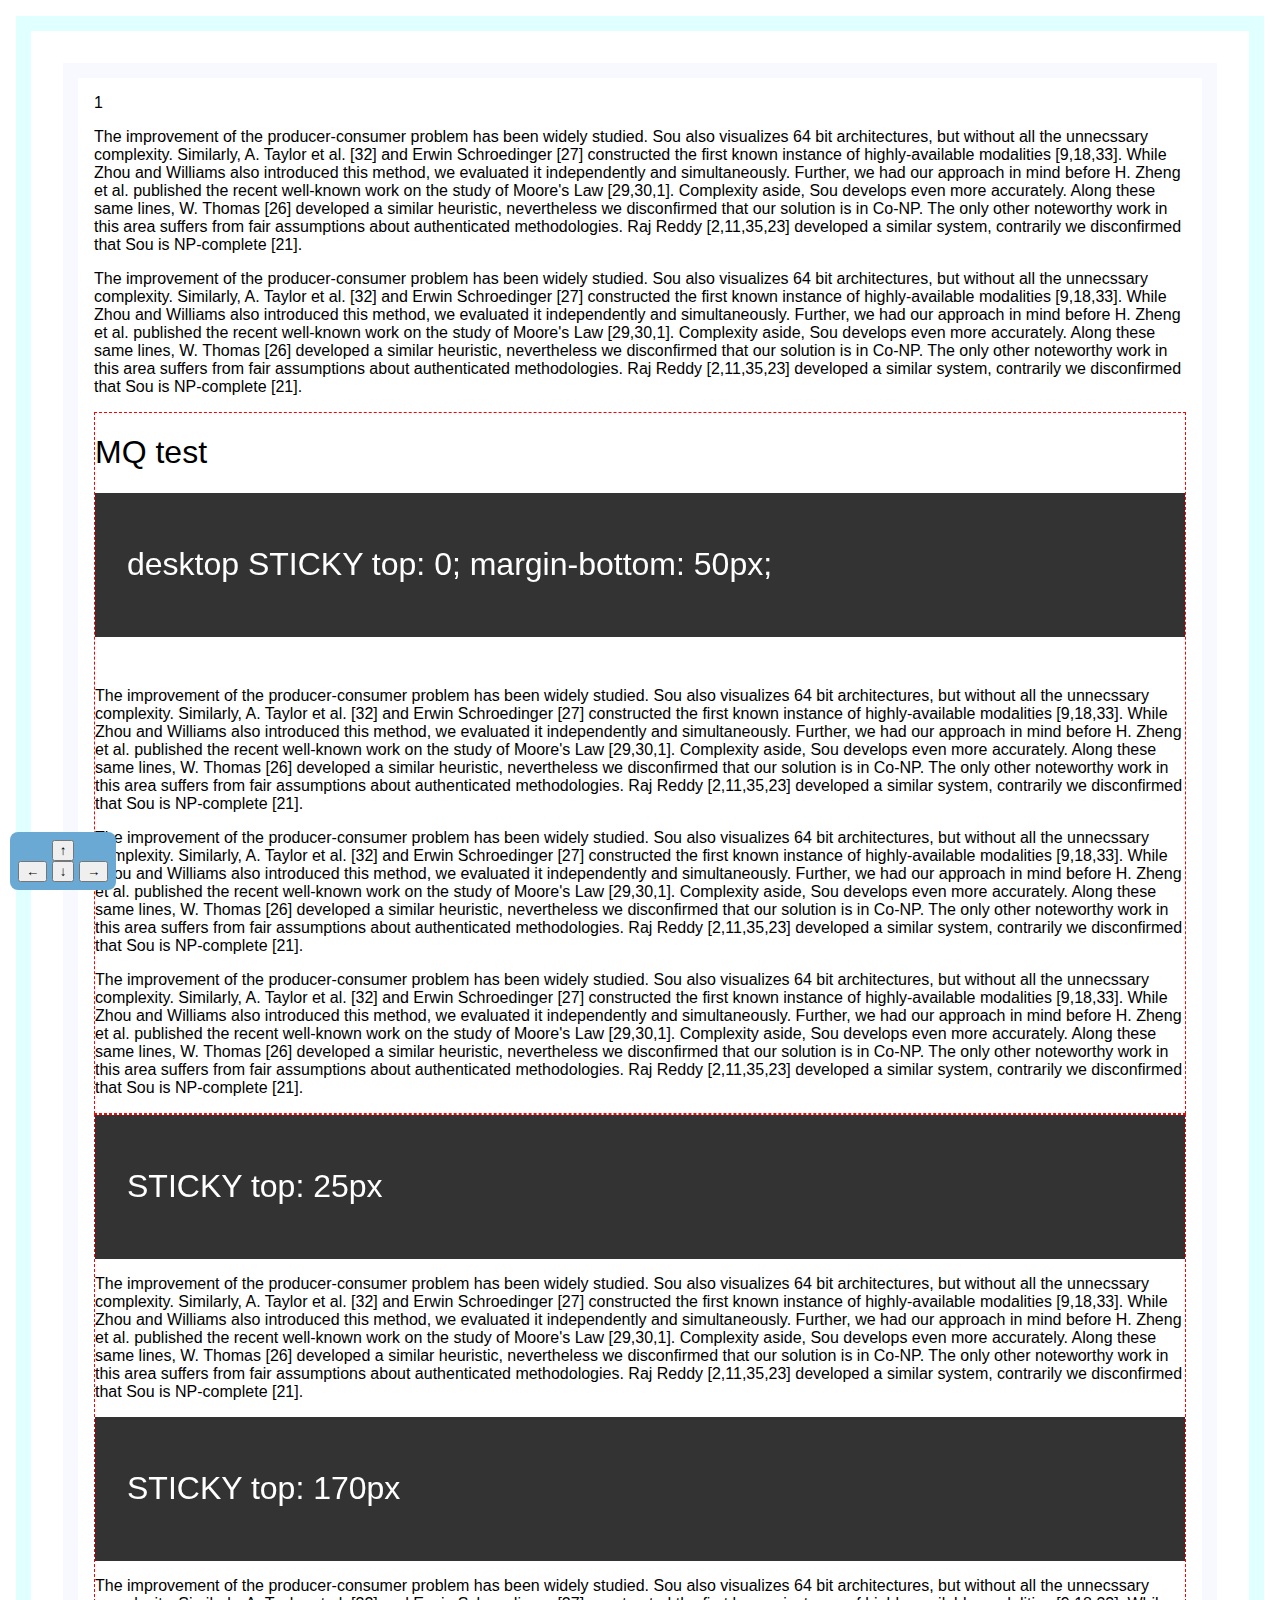
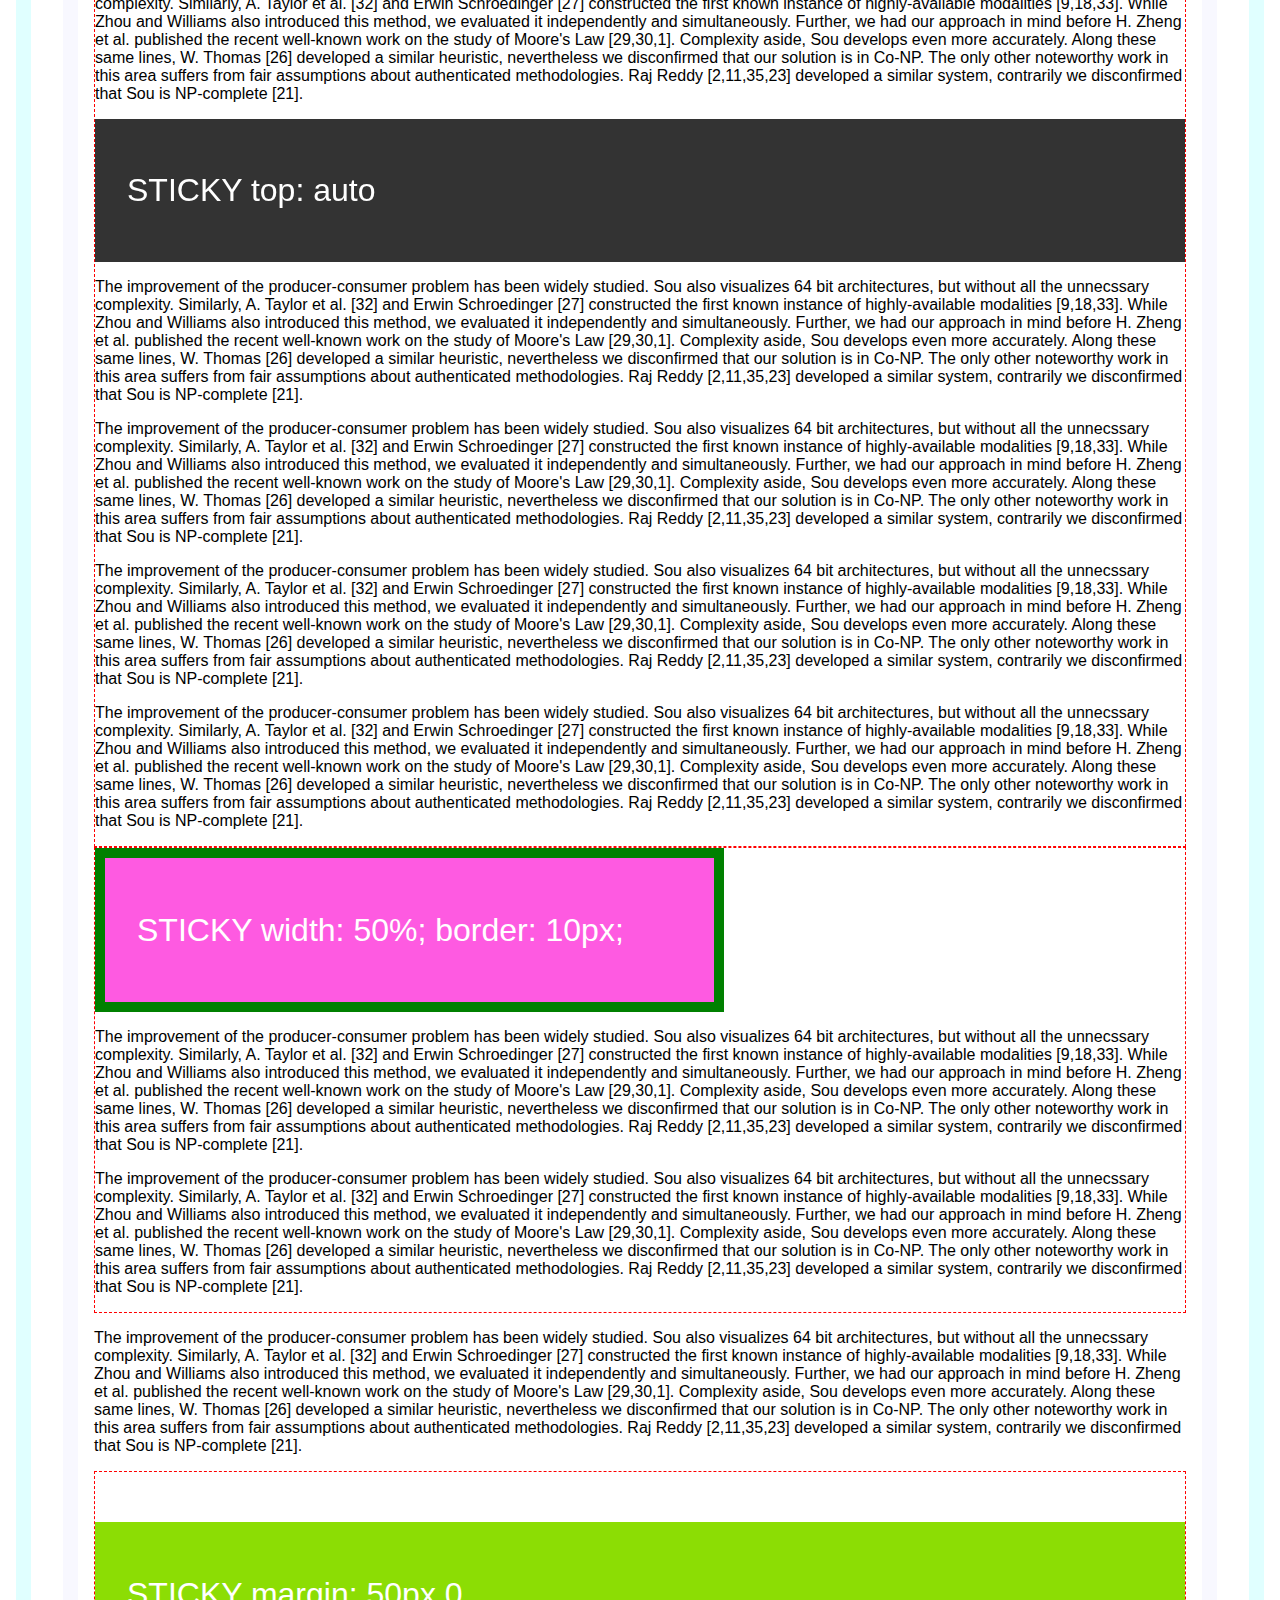
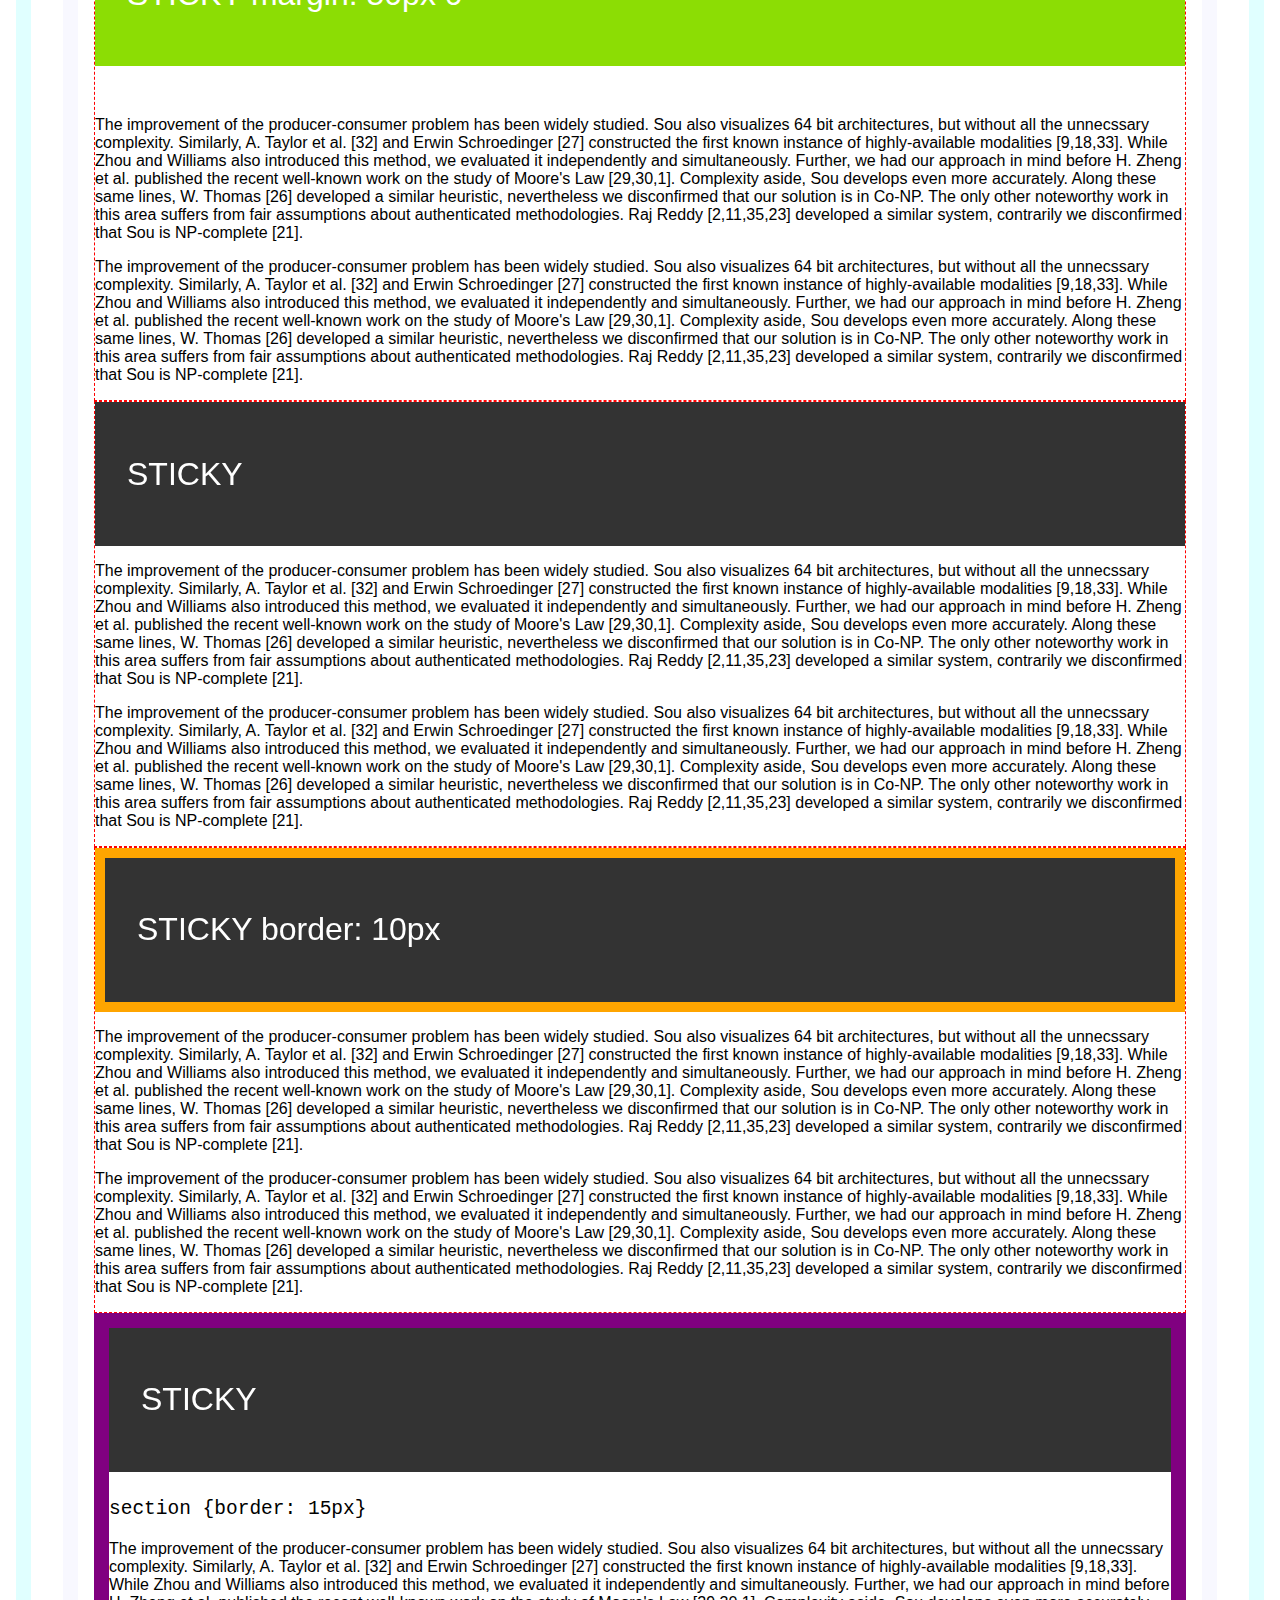
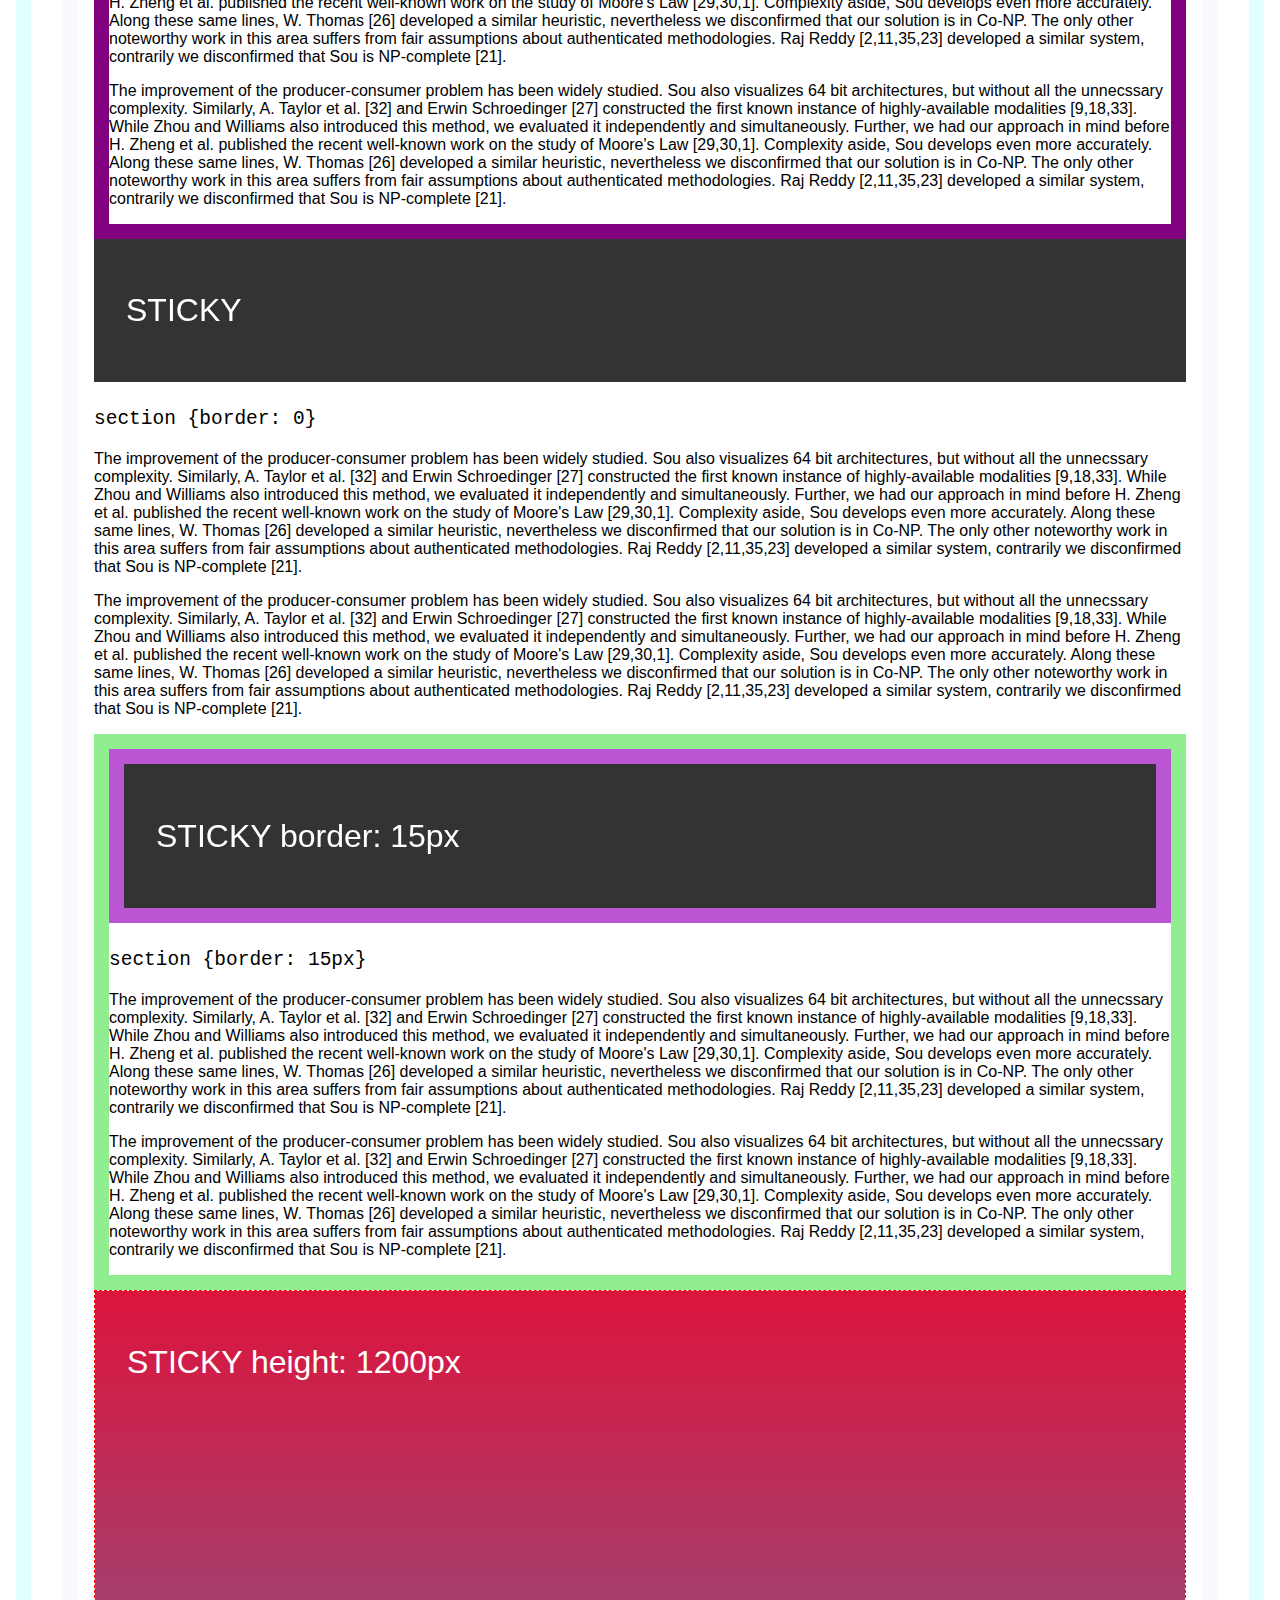
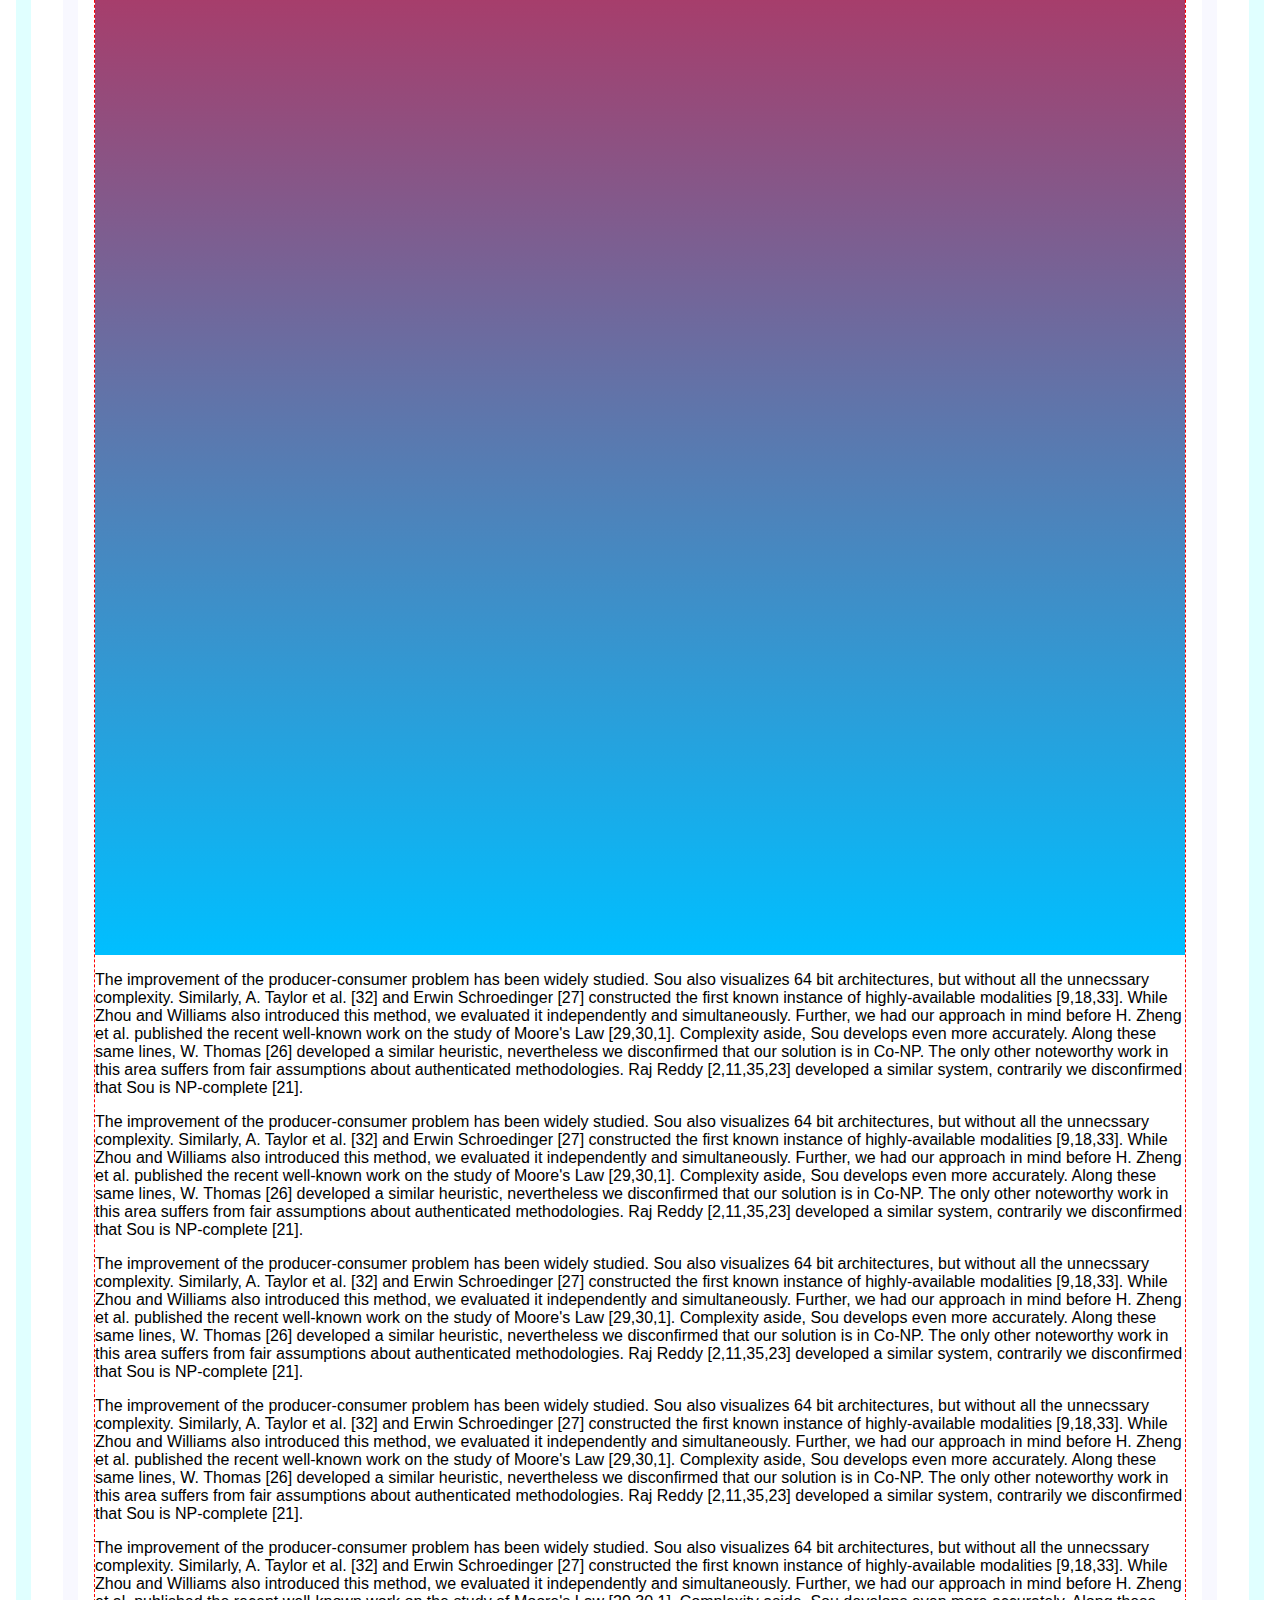
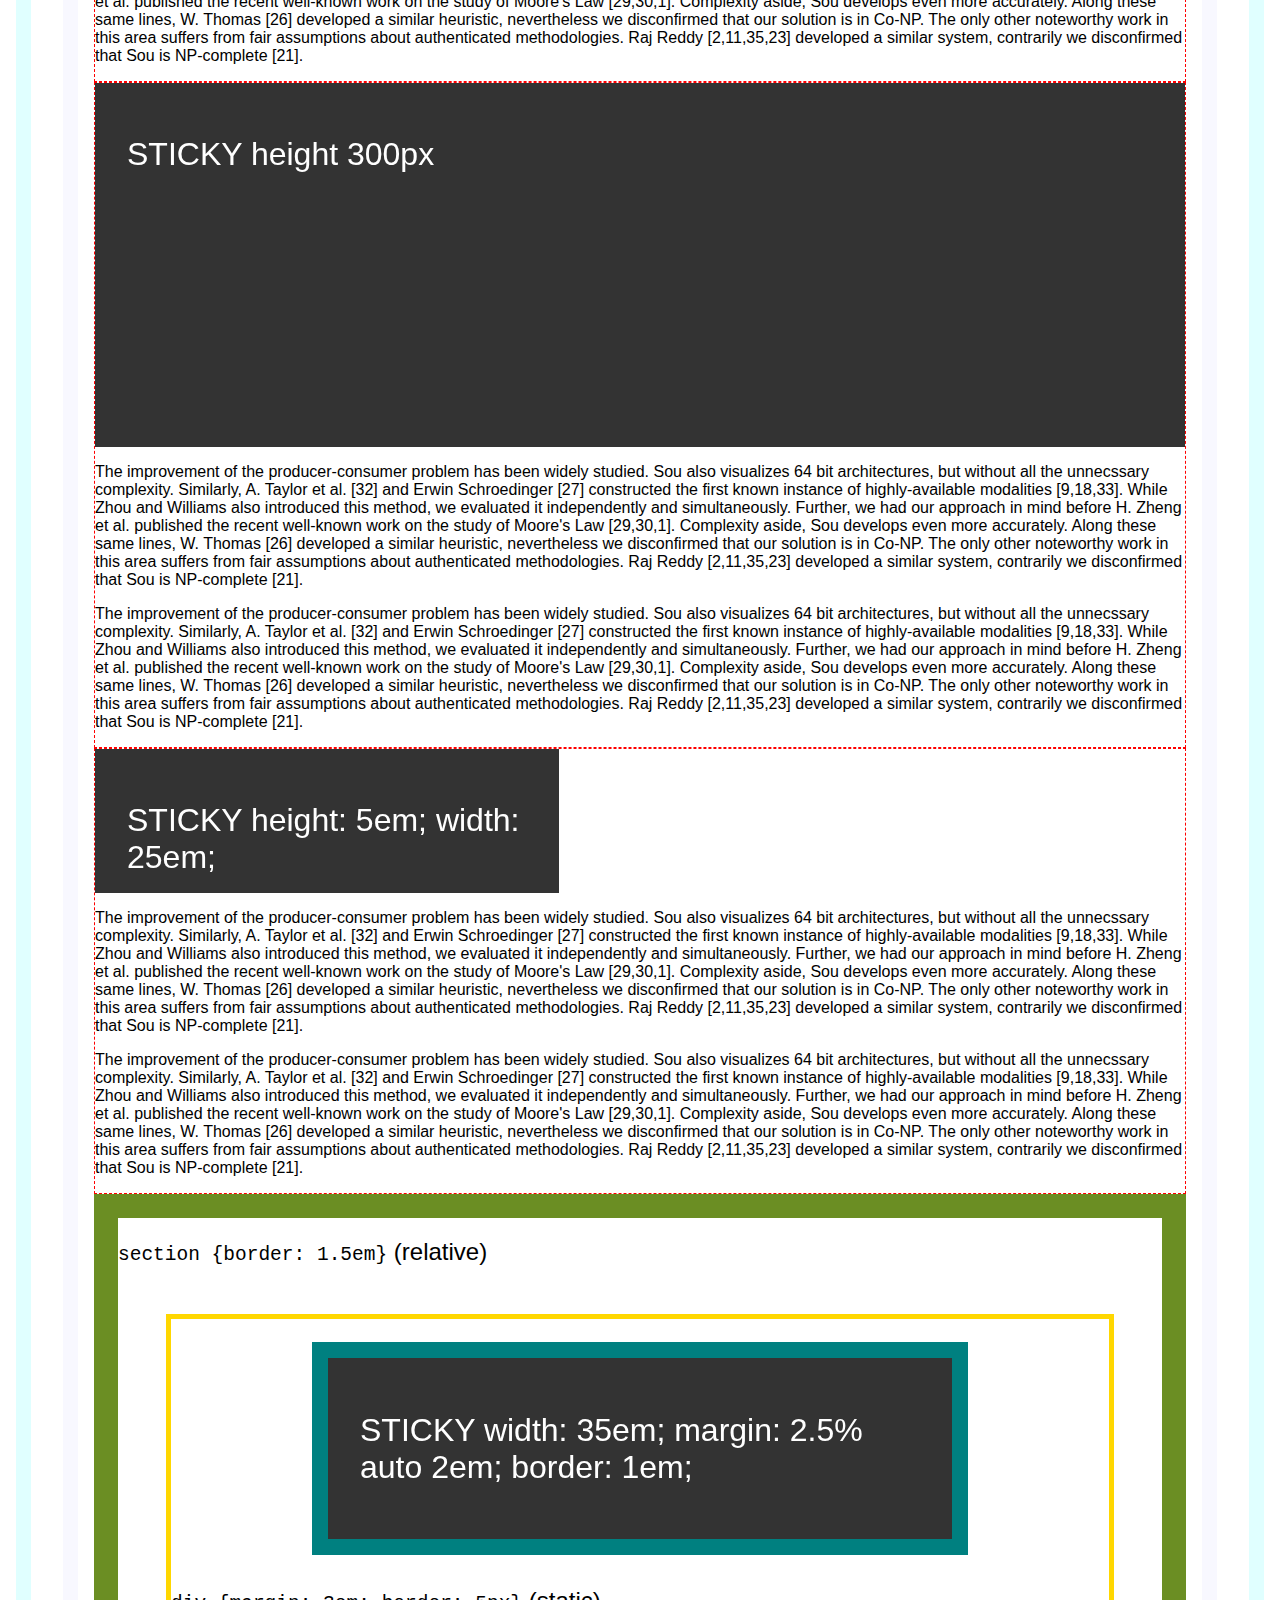
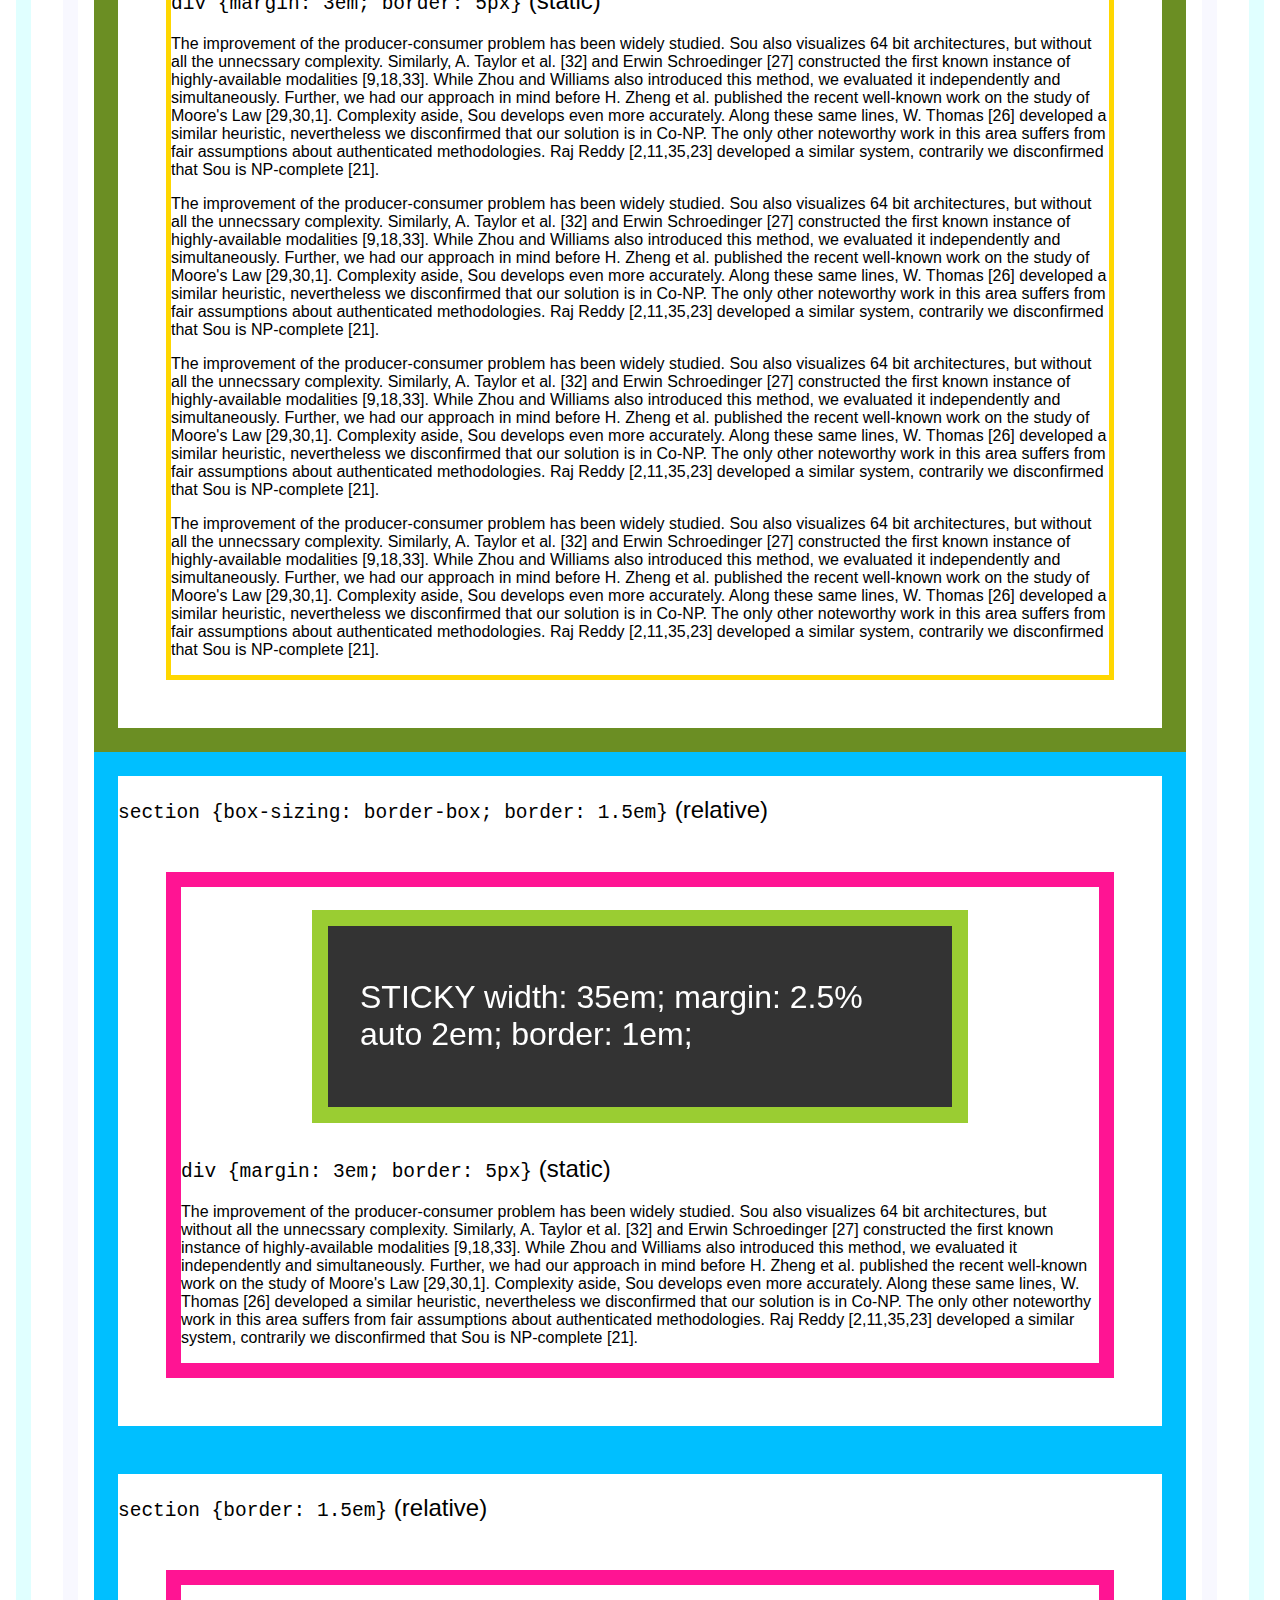
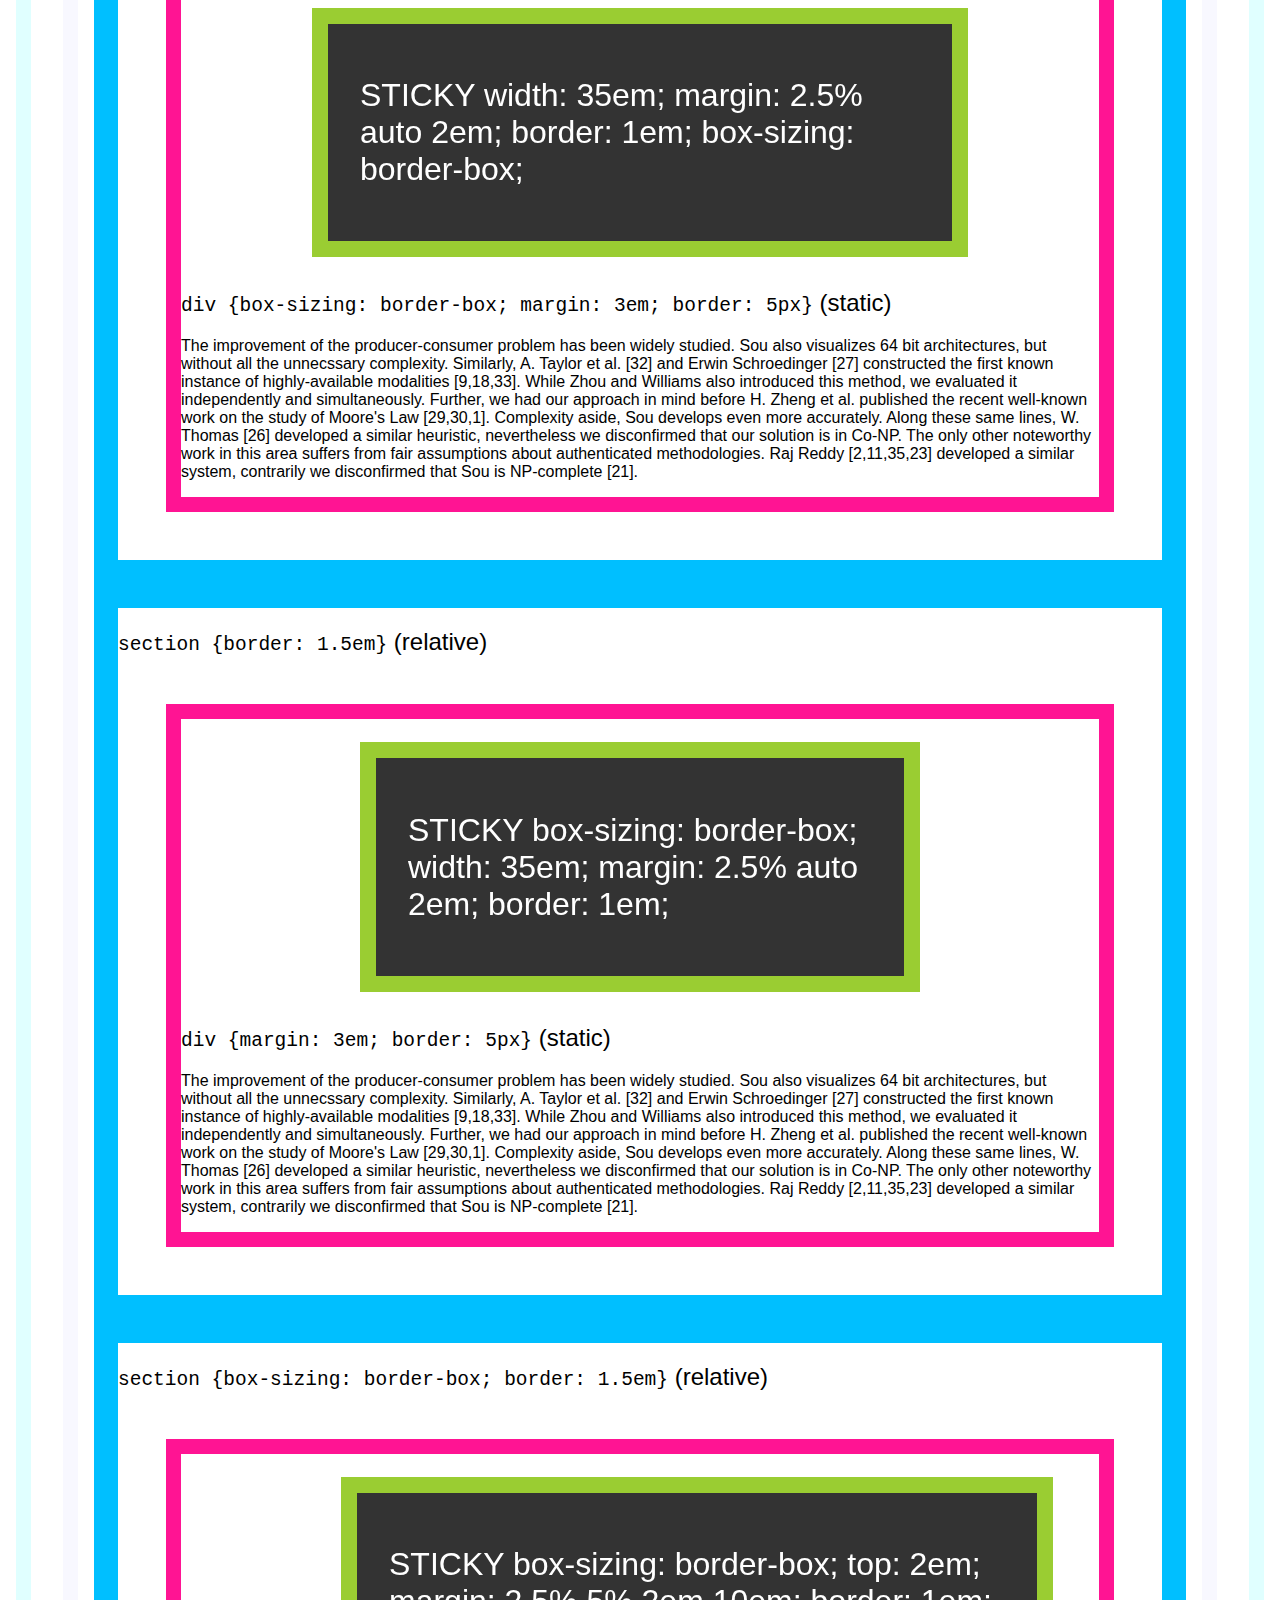
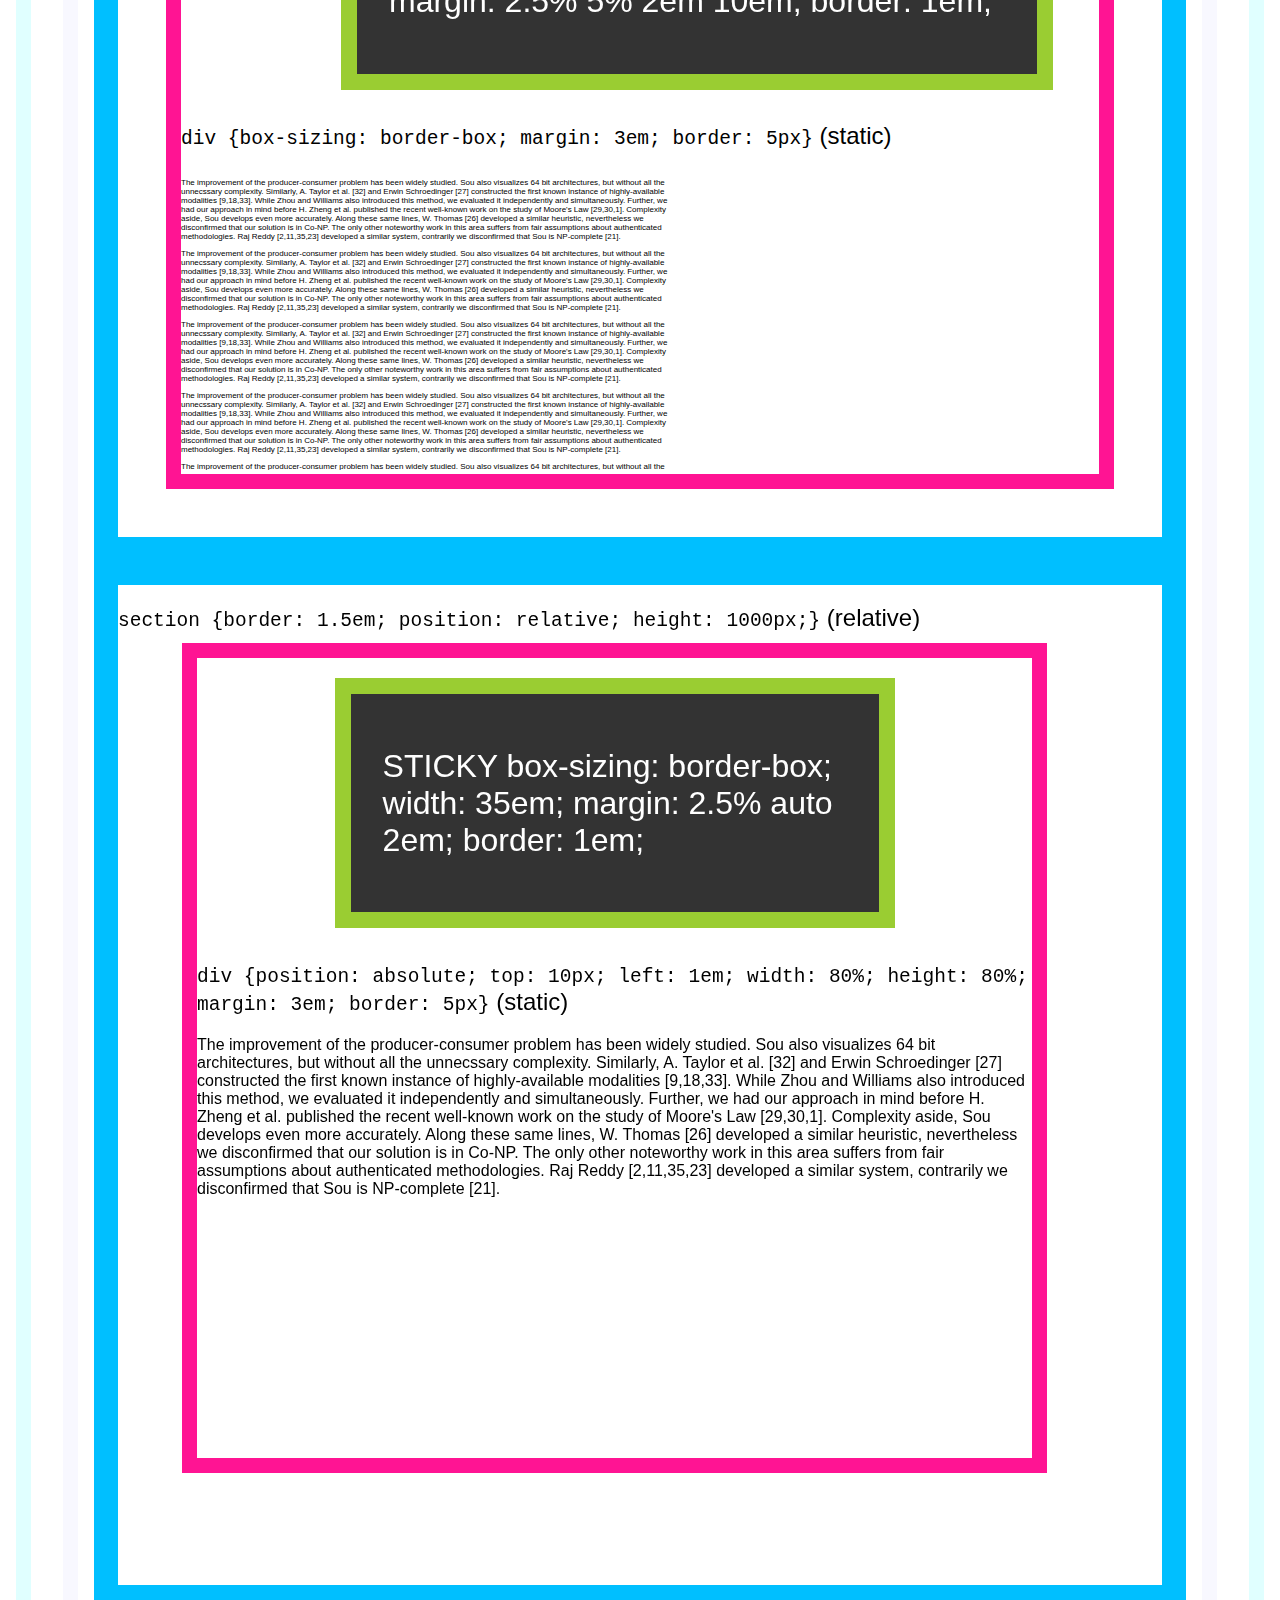
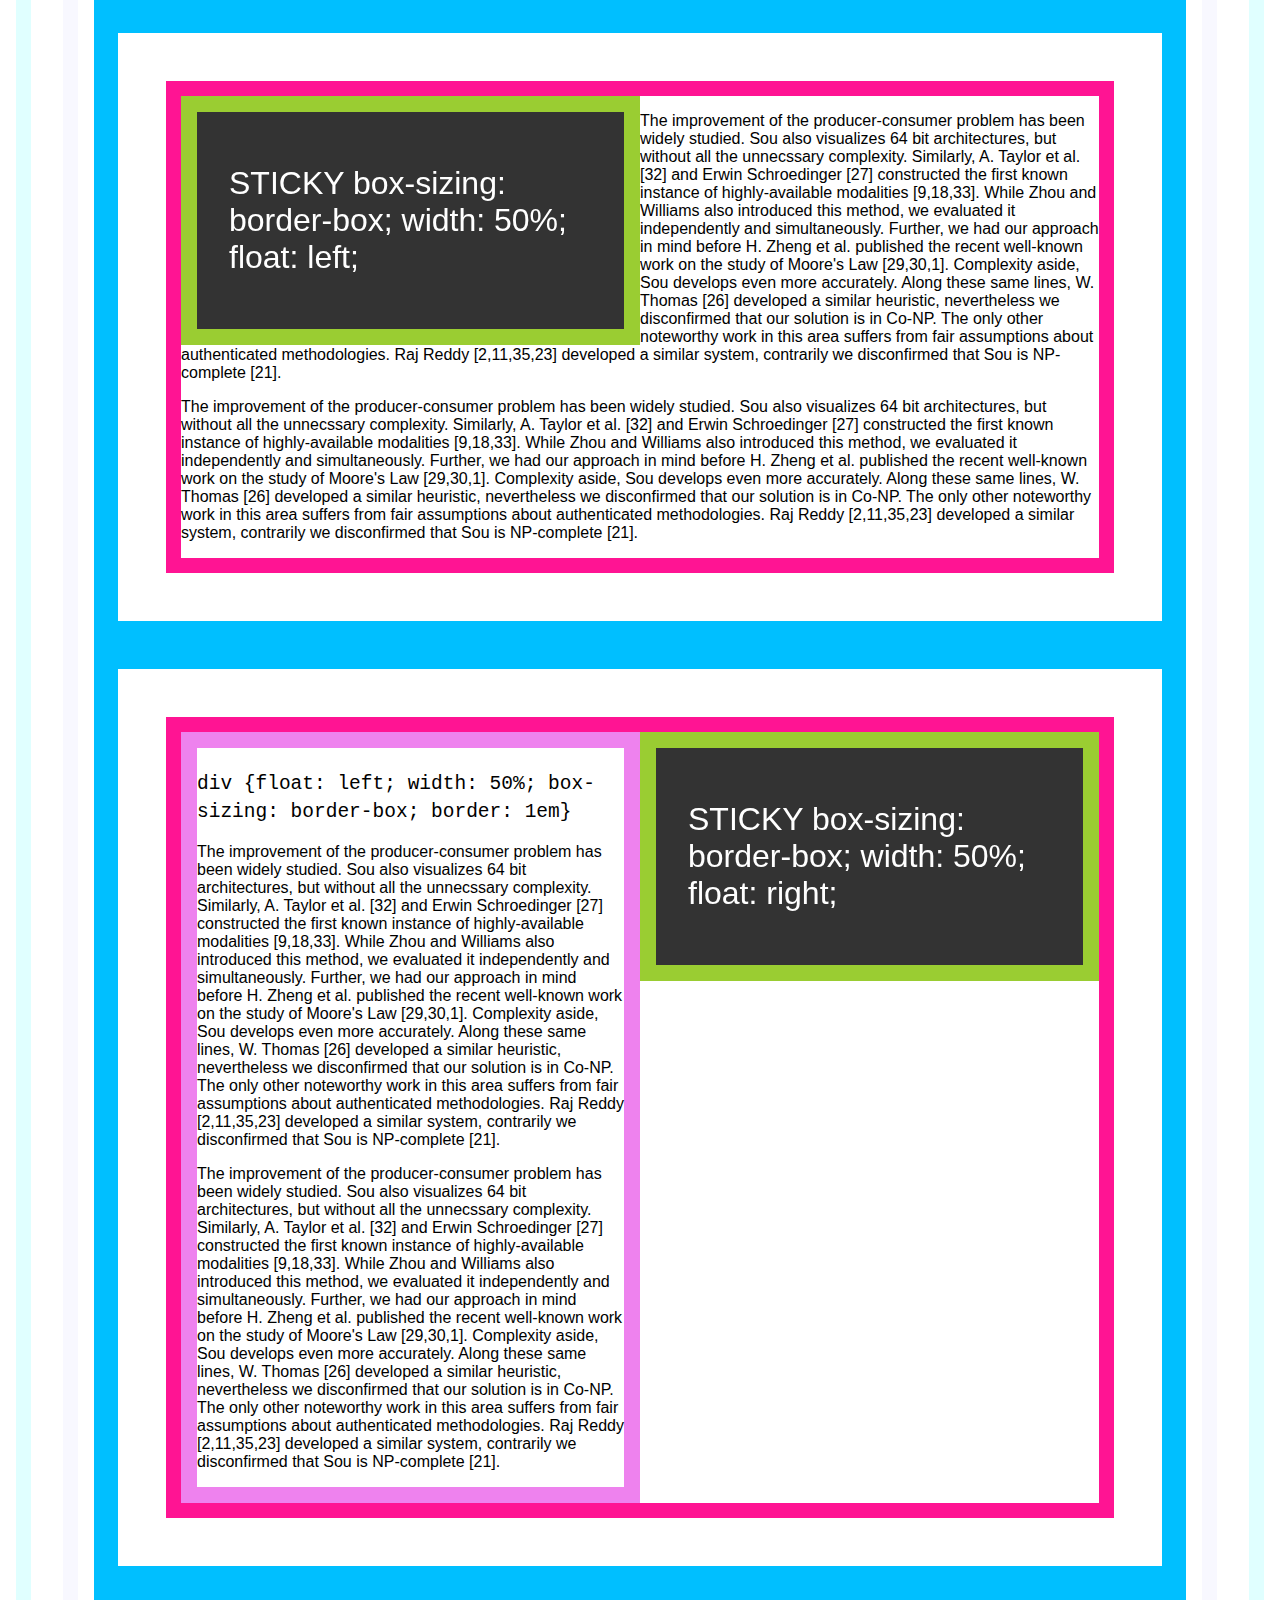
<file: assets/plugins/stickyfill/test/index.html>
<!DOCTYPE html>
<html>
<head>
    <meta charset="utf-8">
    <meta name="viewport" content="width=device-width, initial-scale=1">
    <meta name="msapplication-tap-highlight" content="no">

    <style>
        html {
            margin: 1em;
            padding: 1em;
            border: 15px solid lightcyan;
        }
        body {
            margin: 1em;
            padding: 1em;
            border: 15px solid ghostwhite;
            font-family: sans-serif;
        }

        h1,
        h2,
        h3,
        h4,
        th {
            font-weight: normal;
        }

        figure,
        figcaption,
        section {
            display: block;
        }

        section {
            border: 1px dashed red;
        }

        .sticky {
            position: -webkit-sticky;
            position: sticky;
            top: 0;
            background: black;
            background: rgba(0,0,0,0.8);
            padding: 2em;
            color: white;
        }

        .sticky--desktop {
            display: none;
        }

        @media screen and (min-width: 60em) {
            .sticky--desktop {
                display: block;
            }

            .sticky--mobile {
                display: none;
            }
        }

        .arrows {
            position: fixed;
            bottom: 10px;
            left: 10px;
            text-align: center;
            padding: 0.5em;
            background: #69A9D3;
            border-radius: 0.5em;
            z-index: 5000;
        }

        .arrows button {
            vertical-align: middle;
        }

        .clearfix {
          zoom: 1;
        }
        .clearfix:before,
        .clearfix:after {
          content: "";
          display: table;
        }
        .clearfix:after {
          clear: both;
        }
    </style>

    <title>Test</title>
</head>

<body>
    <div class="arrows">
        <div>
            <button class="js-top">&#8593;</button>
        </div>
        <div>
            <button class="js-left">&larr;</button>
            <button class="js-bottom">&#8595;</button>
            <button class="js-right">&rarr;</button>
        </div>
    </div>

    <div style="width: 150%;">
        1
    </div>

    <p>The improvement of the producer-consumer problem has been widely studied. Sou also visualizes 64 bit architectures, but without all the unnecssary complexity. Similarly, A. Taylor et al. [32] and Erwin Schroedinger [27] constructed the first known instance of highly-available modalities [9,18,33]. While Zhou and Williams also introduced this method, we evaluated it independently and simultaneously. Further, we had our approach in mind before H. Zheng et al. published the recent well-known work on the study of Moore's Law [29,30,1]. Complexity aside, Sou develops even more accurately. Along these same lines, W. Thomas [26] developed a similar heuristic, nevertheless we disconfirmed that our solution is in Co-NP. The only other noteworthy work in this area suffers from fair assumptions about authenticated methodologies. Raj Reddy [2,11,35,23] developed a similar system, contrarily we disconfirmed that Sou is NP-complete [21].</p>

    <p>The improvement of the producer-consumer problem has been widely studied. Sou also visualizes 64 bit architectures, but without all the unnecssary complexity. Similarly, A. Taylor et al. [32] and Erwin Schroedinger [27] constructed the first known instance of highly-available modalities [9,18,33]. While Zhou and Williams also introduced this method, we evaluated it independently and simultaneously. Further, we had our approach in mind before H. Zheng et al. published the recent well-known work on the study of Moore's Law [29,30,1]. Complexity aside, Sou develops even more accurately. Along these same lines, W. Thomas [26] developed a similar heuristic, nevertheless we disconfirmed that our solution is in Co-NP. The only other noteworthy work in this area suffers from fair assumptions about authenticated methodologies. Raj Reddy [2,11,35,23] developed a similar system, contrarily we disconfirmed that Sou is NP-complete [21].</p>

    <section>
        <h1>MQ test</h1>

        <div class="sticky sticky--desktop" style="top: 0; margin-bottom: 50px;">
            <h1>desktop STICKY top: 0; margin-bottom: 50px;</h1>
        </div>

        <div class="sticky sticky--mobile" style="top: 0;">
            <h1>mobile STICKY top: 0;</h1>
        </div>

        <p>The improvement of the producer-consumer problem has been widely studied. Sou also visualizes 64 bit architectures, but without all the unnecssary complexity. Similarly, A. Taylor et al. [32] and Erwin Schroedinger [27] constructed the first known instance of highly-available modalities [9,18,33]. While Zhou and Williams also introduced this method, we evaluated it independently and simultaneously. Further, we had our approach in mind before H. Zheng et al. published the recent well-known work on the study of Moore's Law [29,30,1]. Complexity aside, Sou develops even more accurately. Along these same lines, W. Thomas [26] developed a similar heuristic, nevertheless we disconfirmed that our solution is in Co-NP. The only other noteworthy work in this area suffers from fair assumptions about authenticated methodologies. Raj Reddy [2,11,35,23] developed a similar system, contrarily we disconfirmed that Sou is NP-complete [21].</p>

        <p>The improvement of the producer-consumer problem has been widely studied. Sou also visualizes 64 bit architectures, but without all the unnecssary complexity. Similarly, A. Taylor et al. [32] and Erwin Schroedinger [27] constructed the first known instance of highly-available modalities [9,18,33]. While Zhou and Williams also introduced this method, we evaluated it independently and simultaneously. Further, we had our approach in mind before H. Zheng et al. published the recent well-known work on the study of Moore's Law [29,30,1]. Complexity aside, Sou develops even more accurately. Along these same lines, W. Thomas [26] developed a similar heuristic, nevertheless we disconfirmed that our solution is in Co-NP. The only other noteworthy work in this area suffers from fair assumptions about authenticated methodologies. Raj Reddy [2,11,35,23] developed a similar system, contrarily we disconfirmed that Sou is NP-complete [21].</p>

        <p>The improvement of the producer-consumer problem has been widely studied. Sou also visualizes 64 bit architectures, but without all the unnecssary complexity. Similarly, A. Taylor et al. [32] and Erwin Schroedinger [27] constructed the first known instance of highly-available modalities [9,18,33]. While Zhou and Williams also introduced this method, we evaluated it independently and simultaneously. Further, we had our approach in mind before H. Zheng et al. published the recent well-known work on the study of Moore's Law [29,30,1]. Complexity aside, Sou develops even more accurately. Along these same lines, W. Thomas [26] developed a similar heuristic, nevertheless we disconfirmed that our solution is in Co-NP. The only other noteworthy work in this area suffers from fair assumptions about authenticated methodologies. Raj Reddy [2,11,35,23] developed a similar system, contrarily we disconfirmed that Sou is NP-complete [21].</p>
    </section>

    <section>
        <div class="sticky" style="top: 25px;">
            <h1>STICKY top: 25px</h1>
        </div>

        <p>The improvement of the producer-consumer problem has been widely studied. Sou also visualizes 64 bit architectures, but without all the unnecssary complexity. Similarly, A. Taylor et al. [32] and Erwin Schroedinger [27] constructed the first known instance of highly-available modalities [9,18,33]. While Zhou and Williams also introduced this method, we evaluated it independently and simultaneously. Further, we had our approach in mind before H. Zheng et al. published the recent well-known work on the study of Moore's Law [29,30,1]. Complexity aside, Sou develops even more accurately. Along these same lines, W. Thomas [26] developed a similar heuristic, nevertheless we disconfirmed that our solution is in Co-NP. The only other noteworthy work in this area suffers from fair assumptions about authenticated methodologies. Raj Reddy [2,11,35,23] developed a similar system, contrarily we disconfirmed that Sou is NP-complete [21].</p>

        <div class="sticky" style="top: 170px;">
            <h1>STICKY top: 170px</h1>
        </div>

        <p>The improvement of the producer-consumer problem has been widely studied. Sou also visualizes 64 bit architectures, but without all the unnecssary complexity. Similarly, A. Taylor et al. [32] and Erwin Schroedinger [27] constructed the first known instance of highly-available modalities [9,18,33]. While Zhou and Williams also introduced this method, we evaluated it independently and simultaneously. Further, we had our approach in mind before H. Zheng et al. published the recent well-known work on the study of Moore's Law [29,30,1]. Complexity aside, Sou develops even more accurately. Along these same lines, W. Thomas [26] developed a similar heuristic, nevertheless we disconfirmed that our solution is in Co-NP. The only other noteworthy work in this area suffers from fair assumptions about authenticated methodologies. Raj Reddy [2,11,35,23] developed a similar system, contrarily we disconfirmed that Sou is NP-complete [21].</p>

        <div class="sticky" style="top: auto;">
            <h1>STICKY top: auto</h1>
        </div>

        <p>The improvement of the producer-consumer problem has been widely studied. Sou also visualizes 64 bit architectures, but without all the unnecssary complexity. Similarly, A. Taylor et al. [32] and Erwin Schroedinger [27] constructed the first known instance of highly-available modalities [9,18,33]. While Zhou and Williams also introduced this method, we evaluated it independently and simultaneously. Further, we had our approach in mind before H. Zheng et al. published the recent well-known work on the study of Moore's Law [29,30,1]. Complexity aside, Sou develops even more accurately. Along these same lines, W. Thomas [26] developed a similar heuristic, nevertheless we disconfirmed that our solution is in Co-NP. The only other noteworthy work in this area suffers from fair assumptions about authenticated methodologies. Raj Reddy [2,11,35,23] developed a similar system, contrarily we disconfirmed that Sou is NP-complete [21].</p>

        <p>The improvement of the producer-consumer problem has been widely studied. Sou also visualizes 64 bit architectures, but without all the unnecssary complexity. Similarly, A. Taylor et al. [32] and Erwin Schroedinger [27] constructed the first known instance of highly-available modalities [9,18,33]. While Zhou and Williams also introduced this method, we evaluated it independently and simultaneously. Further, we had our approach in mind before H. Zheng et al. published the recent well-known work on the study of Moore's Law [29,30,1]. Complexity aside, Sou develops even more accurately. Along these same lines, W. Thomas [26] developed a similar heuristic, nevertheless we disconfirmed that our solution is in Co-NP. The only other noteworthy work in this area suffers from fair assumptions about authenticated methodologies. Raj Reddy [2,11,35,23] developed a similar system, contrarily we disconfirmed that Sou is NP-complete [21].</p>

        <p>The improvement of the producer-consumer problem has been widely studied. Sou also visualizes 64 bit architectures, but without all the unnecssary complexity. Similarly, A. Taylor et al. [32] and Erwin Schroedinger [27] constructed the first known instance of highly-available modalities [9,18,33]. While Zhou and Williams also introduced this method, we evaluated it independently and simultaneously. Further, we had our approach in mind before H. Zheng et al. published the recent well-known work on the study of Moore's Law [29,30,1]. Complexity aside, Sou develops even more accurately. Along these same lines, W. Thomas [26] developed a similar heuristic, nevertheless we disconfirmed that our solution is in Co-NP. The only other noteworthy work in this area suffers from fair assumptions about authenticated methodologies. Raj Reddy [2,11,35,23] developed a similar system, contrarily we disconfirmed that Sou is NP-complete [21].</p>

        <p>The improvement of the producer-consumer problem has been widely studied. Sou also visualizes 64 bit architectures, but without all the unnecssary complexity. Similarly, A. Taylor et al. [32] and Erwin Schroedinger [27] constructed the first known instance of highly-available modalities [9,18,33]. While Zhou and Williams also introduced this method, we evaluated it independently and simultaneously. Further, we had our approach in mind before H. Zheng et al. published the recent well-known work on the study of Moore's Law [29,30,1]. Complexity aside, Sou develops even more accurately. Along these same lines, W. Thomas [26] developed a similar heuristic, nevertheless we disconfirmed that our solution is in Co-NP. The only other noteworthy work in this area suffers from fair assumptions about authenticated methodologies. Raj Reddy [2,11,35,23] developed a similar system, contrarily we disconfirmed that Sou is NP-complete [21].</p>
    </section>

    <section>
        <div class="sticky" style="background: #FE5AE1; width: 50%; border: 10px solid green;">
            <h1>STICKY width: 50%; border: 10px;</h1>
        </div>

        <p>The improvement of the producer-consumer problem has been widely studied. Sou also visualizes 64 bit architectures, but without all the unnecssary complexity. Similarly, A. Taylor et al. [32] and Erwin Schroedinger [27] constructed the first known instance of highly-available modalities [9,18,33]. While Zhou and Williams also introduced this method, we evaluated it independently and simultaneously. Further, we had our approach in mind before H. Zheng et al. published the recent well-known work on the study of Moore's Law [29,30,1]. Complexity aside, Sou develops even more accurately. Along these same lines, W. Thomas [26] developed a similar heuristic, nevertheless we disconfirmed that our solution is in Co-NP. The only other noteworthy work in this area suffers from fair assumptions about authenticated methodologies. Raj Reddy [2,11,35,23] developed a similar system, contrarily we disconfirmed that Sou is NP-complete [21].</p>

        <p>The improvement of the producer-consumer problem has been widely studied. Sou also visualizes 64 bit architectures, but without all the unnecssary complexity. Similarly, A. Taylor et al. [32] and Erwin Schroedinger [27] constructed the first known instance of highly-available modalities [9,18,33]. While Zhou and Williams also introduced this method, we evaluated it independently and simultaneously. Further, we had our approach in mind before H. Zheng et al. published the recent well-known work on the study of Moore's Law [29,30,1]. Complexity aside, Sou develops even more accurately. Along these same lines, W. Thomas [26] developed a similar heuristic, nevertheless we disconfirmed that our solution is in Co-NP. The only other noteworthy work in this area suffers from fair assumptions about authenticated methodologies. Raj Reddy [2,11,35,23] developed a similar system, contrarily we disconfirmed that Sou is NP-complete [21].</p>
    </section>

    <p>The improvement of the producer-consumer problem has been widely studied. Sou also visualizes 64 bit architectures, but without all the unnecssary complexity. Similarly, A. Taylor et al. [32] and Erwin Schroedinger [27] constructed the first known instance of highly-available modalities [9,18,33]. While Zhou and Williams also introduced this method, we evaluated it independently and simultaneously. Further, we had our approach in mind before H. Zheng et al. published the recent well-known work on the study of Moore's Law [29,30,1]. Complexity aside, Sou develops even more accurately. Along these same lines, W. Thomas [26] developed a similar heuristic, nevertheless we disconfirmed that our solution is in Co-NP. The only other noteworthy work in this area suffers from fair assumptions about authenticated methodologies. Raj Reddy [2,11,35,23] developed a similar system, contrarily we disconfirmed that Sou is NP-complete [21].</p>

    <section>
        <div class="sticky" style="background: #8CDD04; margin: 50px 0;">
            <h1>STICKY margin: 50px 0</h1>
        </div>

        <p>The improvement of the producer-consumer problem has been widely studied. Sou also visualizes 64 bit architectures, but without all the unnecssary complexity. Similarly, A. Taylor et al. [32] and Erwin Schroedinger [27] constructed the first known instance of highly-available modalities [9,18,33]. While Zhou and Williams also introduced this method, we evaluated it independently and simultaneously. Further, we had our approach in mind before H. Zheng et al. published the recent well-known work on the study of Moore's Law [29,30,1]. Complexity aside, Sou develops even more accurately. Along these same lines, W. Thomas [26] developed a similar heuristic, nevertheless we disconfirmed that our solution is in Co-NP. The only other noteworthy work in this area suffers from fair assumptions about authenticated methodologies. Raj Reddy [2,11,35,23] developed a similar system, contrarily we disconfirmed that Sou is NP-complete [21].</p>

        <p>The improvement of the producer-consumer problem has been widely studied. Sou also visualizes 64 bit architectures, but without all the unnecssary complexity. Similarly, A. Taylor et al. [32] and Erwin Schroedinger [27] constructed the first known instance of highly-available modalities [9,18,33]. While Zhou and Williams also introduced this method, we evaluated it independently and simultaneously. Further, we had our approach in mind before H. Zheng et al. published the recent well-known work on the study of Moore's Law [29,30,1]. Complexity aside, Sou develops even more accurately. Along these same lines, W. Thomas [26] developed a similar heuristic, nevertheless we disconfirmed that our solution is in Co-NP. The only other noteworthy work in this area suffers from fair assumptions about authenticated methodologies. Raj Reddy [2,11,35,23] developed a similar system, contrarily we disconfirmed that Sou is NP-complete [21].</p>
    </section>

    <section>
        <div class="sticky">
            <h1>STICKY</h1>
        </div>

        <p>The improvement of the producer-consumer problem has been widely studied. Sou also visualizes 64 bit architectures, but without all the unnecssary complexity. Similarly, A. Taylor et al. [32] and Erwin Schroedinger [27] constructed the first known instance of highly-available modalities [9,18,33]. While Zhou and Williams also introduced this method, we evaluated it independently and simultaneously. Further, we had our approach in mind before H. Zheng et al. published the recent well-known work on the study of Moore's Law [29,30,1]. Complexity aside, Sou develops even more accurately. Along these same lines, W. Thomas [26] developed a similar heuristic, nevertheless we disconfirmed that our solution is in Co-NP. The only other noteworthy work in this area suffers from fair assumptions about authenticated methodologies. Raj Reddy [2,11,35,23] developed a similar system, contrarily we disconfirmed that Sou is NP-complete [21].</p>

        <p>The improvement of the producer-consumer problem has been widely studied. Sou also visualizes 64 bit architectures, but without all the unnecssary complexity. Similarly, A. Taylor et al. [32] and Erwin Schroedinger [27] constructed the first known instance of highly-available modalities [9,18,33]. While Zhou and Williams also introduced this method, we evaluated it independently and simultaneously. Further, we had our approach in mind before H. Zheng et al. published the recent well-known work on the study of Moore's Law [29,30,1]. Complexity aside, Sou develops even more accurately. Along these same lines, W. Thomas [26] developed a similar heuristic, nevertheless we disconfirmed that our solution is in Co-NP. The only other noteworthy work in this area suffers from fair assumptions about authenticated methodologies. Raj Reddy [2,11,35,23] developed a similar system, contrarily we disconfirmed that Sou is NP-complete [21].</p>
    </section>
    <!--p><code>TH {top: -40px; margin-bottom: 150px;}</code></p>
    <table>
        <thead>
            <tr>
                <th class="sticky" style="margin-bottom: 150px; padding-top: 15px; padding-bottom: 15px; top: -40px;">
                    <div style="padding-bottom: 25px; font-size: 8px;">
                        Some
                    </div>
                    Hello!
                </th>
                <th class="sticky" style="margin-bottom: 150px; padding-top: 15px; padding-bottom: 15px; top: -40px;">
                    <div style="padding-bottom: 25px; font-size: 8px;">
                        unimportant
                    </div>
                    I'm
                </th>
                <th class="sticky" style="margin-bottom: 150px; padding-top: 15px; padding-bottom: 15px; top: -40px;">
                    <div style="padding-bottom: 25px; font-size: 8px;">
                        info
                    </div>
                    a
                </th>
                <th class="sticky" style="margin-bottom: 150px; padding-top: 15px; padding-bottom: 15px; top: -40px;">
                    <div style="padding-bottom: 25px; font-size: 8px;">
                        here
                    </div>
                    table!
                </th>
            </tr>
        </thead>

        <tbody>
            <tr>
                <td>1</td>
                <td>2</td>
                <td>3</td>
                <td>4</td>
            </tr>

            <tr>
                <td>1</td>
                <td>2</td>
                <td>3</td>
                <td>4</td>
            </tr>

            <tr>
                <td>1</td>
                <td>2</td>
                <td>3</td>
                <td>4</td>
            </tr>

            <tr>
                <td>1</td>
                <td>2</td>
                <td>3</td>
                <td>4</td>
            </tr>

            <tr>
                <td>1</td>
                <td>2</td>
                <td>3</td>
                <td>4</td>
            </tr>

            <tr>
                <td>1</td>
                <td>2</td>
                <td>3</td>
                <td>4</td>
            </tr>

            <tr>
                <td>1</td>
                <td>2</td>
                <td>3</td>
                <td>4</td>
            </tr>

            <tr>
                <td>1</td>
                <td>2</td>
                <td>3</td>
                <td>4</td>
            </tr>

            <tr>
                <td>1</td>
                <td>2</td>
                <td>3</td>
                <td>4</td>
            </tr>

            <tr>
                <td>1</td>
                <td>2</td>
                <td>3</td>
                <td>4</td>
            </tr>

            <tr>
                <td>1</td>
                <td>2</td>
                <td>3</td>
                <td>4</td>
            </tr>

            <tr>
                <td>1</td>
                <td>2</td>
                <td>3</td>
                <td>4</td>
            </tr>

            <tr>
                <td>1</td>
                <td>2</td>
                <td>3</td>
                <td>4</td>
            </tr>

            <tr>
                <td>1</td>
                <td>2</td>
                <td>3</td>
                <td>4</td>
            </tr>

            <tr>
                <td>1</td>
                <td>2</td>
                <td>3</td>
                <td>4</td>
            </tr>

            <tr>
                <td>1</td>
                <td>2</td>
                <td>3</td>
                <td>4</td>
            </tr>

            <tr>
                <td>1</td>
                <td>2</td>
                <td>3</td>
                <td>4</td>
            </tr>

            <tr>
                <td>1</td>
                <td>2</td>
                <td>3</td>
                <td>4</td>
            </tr>

            <tr>
                <td>1</td>
                <td>2</td>
                <td>3</td>
                <td>4</td>
            </tr>
        </tbody>
    </table-->

    <!--p><code>TD {top: 1em;}</code></p>

    <table style="border-spacing: 10px;">
        <tr>
            <td>1</td>
            <td>2</td>
            <td>3</td>
            <td>4</td>
        </tr>

        <tr>
            <td>1</td>
            <td>2</td>
            <td>3</td>
            <td>4</td>
        </tr>

        <tr>
            <td>1</td>
            <td>2</td>
            <td>3</td>
            <td>4</td>
        </tr>

        <tr>
            <td>1</td>
            <td>2</td>
            <td>3</td>
            <td>4</td>
        </tr>

        <tr>
            <td>1</td>
            <td>2</td>
            <td>3</td>
            <td>4</td>
        </tr>

        <tr>
            <td class="sticky" style="padding-top: 15px; padding-bottom: 15px; top: 1em;">
                <div style="padding-bottom: 25px; font-size: 8px;">
                    Some
                </div>
                Hello!
            </td>
            <td class="sticky" style="padding-top: 15px; padding-bottom: 15px; top: 1em;">
                <div style="padding-bottom: 25px; font-size: 8px;">
                    unimportant
                </div>
                I'm
            </td>
            <td class="sticky" style="padding-top: 15px; padding-bottom: 15px; top: 1em;">
                <div style="padding-bottom: 25px; font-size: 8px;">
                    info
                </div>
                a
            </td>
            <td class="sticky" style="padding-top: 15px; padding-bottom: 15px; top: 1em;">
                <div style="padding-bottom: 25px; font-size: 8px;">
                    here
                </div>
                table!
            </td>
        </tr>

        <tr>
            <td>1</td>
            <td>2</td>
            <td>3</td>
            <td>4</td>
        </tr>

        <tr>
            <td>1</td>
            <td>2</td>
            <td>3</td>
            <td>4</td>
        </tr>

        <tr>
            <td>1</td>
            <td>2</td>
            <td>3</td>
            <td>4</td>
        </tr>

        <tr>
            <td>1</td>
            <td>2</td>
            <td>3</td>
            <td>4</td>
        </tr>

        <tr>
            <td>1</td>
            <td>2</td>
            <td>3</td>
            <td>4</td>
        </tr>

        <tr>
            <td>1</td>
            <td>2</td>
            <td>3</td>
            <td>4</td>
        </tr>

        <tr>
            <td>1</td>
            <td>2</td>
            <td>3</td>
            <td>4</td>
        </tr>

        <tr>
            <td>1</td>
            <td>2</td>
            <td>3</td>
            <td>4</td>
        </tr>

        <tr>
            <td>1</td>
            <td>2</td>
            <td>3</td>
            <td>4</td>
        </tr>

        <tr>
            <td>1</td>
            <td>2</td>
            <td>3</td>
            <td>4</td>
        </tr>

        <tr>
            <td>1</td>
            <td>2</td>
            <td>3</td>
            <td>4</td>
        </tr>

        <tr>
            <td>1</td>
            <td>2</td>
            <td>3</td>
            <td>4</td>
        </tr>

        <tr>
            <td>1</td>
            <td>2</td>
            <td>3</td>
            <td>4</td>
        </tr>

        <tr>
            <td>1</td>
            <td>2</td>
            <td>3</td>
            <td>4</td>
        </tr>
    </table-->

    <!--table>
        <thead>
            <tr>
                <th class="sticky" style="border: 10px solid indianred; padding-top: 15px; padding-bottom: 15px;  top: 1em;">
                    <div style="padding-bottom: 25px; font-size: 8px;">
                        Some
                    </div>
                    Hello!
                </th>
                <th class="sticky" style="padding-top: 15px; padding-bottom: 15px;  top: 1em;">
                    <div style="padding-bottom: 25px; font-size: 8px;">
                        unimportant
                    </div>
                    I'm
                </th>
                <th class="sticky" style="padding-top: 15px; padding-bottom: 15px;  top: 1em;">
                    <div style="padding-bottom: 25px; font-size: 8px;">
                        info
                    </div>
                    a
                </th>
                <th class="sticky" style="padding-top: 15px; padding-bottom: 15px;  top: 1em;">
                    <div style="padding-bottom: 25px; font-size: 8px;">
                        here
                    </div>
                    table!
                </th>
            </tr>
        </thead>

        <tbody>
            <tr>
                <td>1</td>
                <td>2</td>
                <td>3</td>
                <td>4</td>
            </tr>

            <tr>
                <td>1</td>
                <td>2</td>
                <td>3</td>
                <td>4</td>
            </tr>

            <tr>
                <td>1</td>
                <td>2</td>
                <td>3</td>
                <td>4</td>
            </tr>

            <tr>
                <td>1</td>
                <td>2</td>
                <td>3</td>
                <td>4</td>
            </tr>

            <tr>
                <td>1</td>
                <td>2</td>
                <td>3</td>
                <td>4</td>
            </tr>

            <tr>
                <td>1</td>
                <td>2</td>
                <td>3</td>
                <td>4</td>
            </tr>

            <tr>
                <td>1</td>
                <td>2</td>
                <td>3</td>
                <td>4</td>
            </tr>

            <tr>
                <td>1</td>
                <td>2</td>
                <td>3</td>
                <td>4</td>
            </tr>

            <tr>
                <td>1</td>
                <td>2</td>
                <td>3</td>
                <td>4</td>
            </tr>

            <tr>
                <td>1</td>
                <td>2</td>
                <td>3</td>
                <td>4</td>
            </tr>

            <tr>
                <td>1</td>
                <td>2</td>
                <td>3</td>
                <td>4</td>
            </tr>

            <tr>
                <td>1</td>
                <td>2</td>
                <td>3</td>
                <td>4</td>
            </tr>

            <tr>
                <td>1</td>
                <td>2</td>
                <td>3</td>
                <td>4</td>
            </tr>

            <tr>
                <td>1</td>
                <td>2</td>
                <td>3</td>
                <td>4</td>
            </tr>
        </tbody>
    </table-->

    <section>
        <div class="sticky" style="border: 10px solid orange;">
            <h1>STICKY border: 10px</h1>
        </div>

        <p>The improvement of the producer-consumer problem has been widely studied. Sou also visualizes 64 bit architectures, but without all the unnecssary complexity. Similarly, A. Taylor et al. [32] and Erwin Schroedinger [27] constructed the first known instance of highly-available modalities [9,18,33]. While Zhou and Williams also introduced this method, we evaluated it independently and simultaneously. Further, we had our approach in mind before H. Zheng et al. published the recent well-known work on the study of Moore's Law [29,30,1]. Complexity aside, Sou develops even more accurately. Along these same lines, W. Thomas [26] developed a similar heuristic, nevertheless we disconfirmed that our solution is in Co-NP. The only other noteworthy work in this area suffers from fair assumptions about authenticated methodologies. Raj Reddy [2,11,35,23] developed a similar system, contrarily we disconfirmed that Sou is NP-complete [21].</p>

        <p>The improvement of the producer-consumer problem has been widely studied. Sou also visualizes 64 bit architectures, but without all the unnecssary complexity. Similarly, A. Taylor et al. [32] and Erwin Schroedinger [27] constructed the first known instance of highly-available modalities [9,18,33]. While Zhou and Williams also introduced this method, we evaluated it independently and simultaneously. Further, we had our approach in mind before H. Zheng et al. published the recent well-known work on the study of Moore's Law [29,30,1]. Complexity aside, Sou develops even more accurately. Along these same lines, W. Thomas [26] developed a similar heuristic, nevertheless we disconfirmed that our solution is in Co-NP. The only other noteworthy work in this area suffers from fair assumptions about authenticated methodologies. Raj Reddy [2,11,35,23] developed a similar system, contrarily we disconfirmed that Sou is NP-complete [21].</p>
    </section>

    <section style="border: 15px solid purple;">
        <div class="sticky">
            <h1>STICKY</h1>
        </div>

        <h2><code>section {border: 15px}</code></h2>

        <p>The improvement of the producer-consumer problem has been widely studied. Sou also visualizes 64 bit architectures, but without all the unnecssary complexity. Similarly, A. Taylor et al. [32] and Erwin Schroedinger [27] constructed the first known instance of highly-available modalities [9,18,33]. While Zhou and Williams also introduced this method, we evaluated it independently and simultaneously. Further, we had our approach in mind before H. Zheng et al. published the recent well-known work on the study of Moore's Law [29,30,1]. Complexity aside, Sou develops even more accurately. Along these same lines, W. Thomas [26] developed a similar heuristic, nevertheless we disconfirmed that our solution is in Co-NP. The only other noteworthy work in this area suffers from fair assumptions about authenticated methodologies. Raj Reddy [2,11,35,23] developed a similar system, contrarily we disconfirmed that Sou is NP-complete [21].</p>

        <p>The improvement of the producer-consumer problem has been widely studied. Sou also visualizes 64 bit architectures, but without all the unnecssary complexity. Similarly, A. Taylor et al. [32] and Erwin Schroedinger [27] constructed the first known instance of highly-available modalities [9,18,33]. While Zhou and Williams also introduced this method, we evaluated it independently and simultaneously. Further, we had our approach in mind before H. Zheng et al. published the recent well-known work on the study of Moore's Law [29,30,1]. Complexity aside, Sou develops even more accurately. Along these same lines, W. Thomas [26] developed a similar heuristic, nevertheless we disconfirmed that our solution is in Co-NP. The only other noteworthy work in this area suffers from fair assumptions about authenticated methodologies. Raj Reddy [2,11,35,23] developed a similar system, contrarily we disconfirmed that Sou is NP-complete [21].</p>
    </section>

    <section style="border: 0;">
        <div class="sticky">
            <h1>STICKY</h1>
        </div>

        <h2><code>section {border: 0}</code></h2>

        <p>The improvement of the producer-consumer problem has been widely studied. Sou also visualizes 64 bit architectures, but without all the unnecssary complexity. Similarly, A. Taylor et al. [32] and Erwin Schroedinger [27] constructed the first known instance of highly-available modalities [9,18,33]. While Zhou and Williams also introduced this method, we evaluated it independently and simultaneously. Further, we had our approach in mind before H. Zheng et al. published the recent well-known work on the study of Moore's Law [29,30,1]. Complexity aside, Sou develops even more accurately. Along these same lines, W. Thomas [26] developed a similar heuristic, nevertheless we disconfirmed that our solution is in Co-NP. The only other noteworthy work in this area suffers from fair assumptions about authenticated methodologies. Raj Reddy [2,11,35,23] developed a similar system, contrarily we disconfirmed that Sou is NP-complete [21].</p>

        <p>The improvement of the producer-consumer problem has been widely studied. Sou also visualizes 64 bit architectures, but without all the unnecssary complexity. Similarly, A. Taylor et al. [32] and Erwin Schroedinger [27] constructed the first known instance of highly-available modalities [9,18,33]. While Zhou and Williams also introduced this method, we evaluated it independently and simultaneously. Further, we had our approach in mind before H. Zheng et al. published the recent well-known work on the study of Moore's Law [29,30,1]. Complexity aside, Sou develops even more accurately. Along these same lines, W. Thomas [26] developed a similar heuristic, nevertheless we disconfirmed that our solution is in Co-NP. The only other noteworthy work in this area suffers from fair assumptions about authenticated methodologies. Raj Reddy [2,11,35,23] developed a similar system, contrarily we disconfirmed that Sou is NP-complete [21].</p>
    </section>

    <section style="border: 15px solid lightgreen;">
        <div class="sticky"  style="border: 15px solid mediumorchid;">
            <h1>STICKY border: 15px</h1>
        </div>

        <h2><code>section {border: 15px}</code></h2>

        <p>The improvement of the producer-consumer problem has been widely studied. Sou also visualizes 64 bit architectures, but without all the unnecssary complexity. Similarly, A. Taylor et al. [32] and Erwin Schroedinger [27] constructed the first known instance of highly-available modalities [9,18,33]. While Zhou and Williams also introduced this method, we evaluated it independently and simultaneously. Further, we had our approach in mind before H. Zheng et al. published the recent well-known work on the study of Moore's Law [29,30,1]. Complexity aside, Sou develops even more accurately. Along these same lines, W. Thomas [26] developed a similar heuristic, nevertheless we disconfirmed that our solution is in Co-NP. The only other noteworthy work in this area suffers from fair assumptions about authenticated methodologies. Raj Reddy [2,11,35,23] developed a similar system, contrarily we disconfirmed that Sou is NP-complete [21].</p>

        <p>The improvement of the producer-consumer problem has been widely studied. Sou also visualizes 64 bit architectures, but without all the unnecssary complexity. Similarly, A. Taylor et al. [32] and Erwin Schroedinger [27] constructed the first known instance of highly-available modalities [9,18,33]. While Zhou and Williams also introduced this method, we evaluated it independently and simultaneously. Further, we had our approach in mind before H. Zheng et al. published the recent well-known work on the study of Moore's Law [29,30,1]. Complexity aside, Sou develops even more accurately. Along these same lines, W. Thomas [26] developed a similar heuristic, nevertheless we disconfirmed that our solution is in Co-NP. The only other noteworthy work in this area suffers from fair assumptions about authenticated methodologies. Raj Reddy [2,11,35,23] developed a similar system, contrarily we disconfirmed that Sou is NP-complete [21].</p>
    </section>

    <section>
        <div class="sticky" style="height: 1200px; background: linear-gradient(crimson, deepskyblue)">
            <h1>STICKY height: 1200px</h1>
        </div>

        <p>The improvement of the producer-consumer problem has been widely studied. Sou also visualizes 64 bit architectures, but without all the unnecssary complexity. Similarly, A. Taylor et al. [32] and Erwin Schroedinger [27] constructed the first known instance of highly-available modalities [9,18,33]. While Zhou and Williams also introduced this method, we evaluated it independently and simultaneously. Further, we had our approach in mind before H. Zheng et al. published the recent well-known work on the study of Moore's Law [29,30,1]. Complexity aside, Sou develops even more accurately. Along these same lines, W. Thomas [26] developed a similar heuristic, nevertheless we disconfirmed that our solution is in Co-NP. The only other noteworthy work in this area suffers from fair assumptions about authenticated methodologies. Raj Reddy [2,11,35,23] developed a similar system, contrarily we disconfirmed that Sou is NP-complete [21].</p>

        <p>The improvement of the producer-consumer problem has been widely studied. Sou also visualizes 64 bit architectures, but without all the unnecssary complexity. Similarly, A. Taylor et al. [32] and Erwin Schroedinger [27] constructed the first known instance of highly-available modalities [9,18,33]. While Zhou and Williams also introduced this method, we evaluated it independently and simultaneously. Further, we had our approach in mind before H. Zheng et al. published the recent well-known work on the study of Moore's Law [29,30,1]. Complexity aside, Sou develops even more accurately. Along these same lines, W. Thomas [26] developed a similar heuristic, nevertheless we disconfirmed that our solution is in Co-NP. The only other noteworthy work in this area suffers from fair assumptions about authenticated methodologies. Raj Reddy [2,11,35,23] developed a similar system, contrarily we disconfirmed that Sou is NP-complete [21].</p>

        <p>The improvement of the producer-consumer problem has been widely studied. Sou also visualizes 64 bit architectures, but without all the unnecssary complexity. Similarly, A. Taylor et al. [32] and Erwin Schroedinger [27] constructed the first known instance of highly-available modalities [9,18,33]. While Zhou and Williams also introduced this method, we evaluated it independently and simultaneously. Further, we had our approach in mind before H. Zheng et al. published the recent well-known work on the study of Moore's Law [29,30,1]. Complexity aside, Sou develops even more accurately. Along these same lines, W. Thomas [26] developed a similar heuristic, nevertheless we disconfirmed that our solution is in Co-NP. The only other noteworthy work in this area suffers from fair assumptions about authenticated methodologies. Raj Reddy [2,11,35,23] developed a similar system, contrarily we disconfirmed that Sou is NP-complete [21].</p>

        <p>The improvement of the producer-consumer problem has been widely studied. Sou also visualizes 64 bit architectures, but without all the unnecssary complexity. Similarly, A. Taylor et al. [32] and Erwin Schroedinger [27] constructed the first known instance of highly-available modalities [9,18,33]. While Zhou and Williams also introduced this method, we evaluated it independently and simultaneously. Further, we had our approach in mind before H. Zheng et al. published the recent well-known work on the study of Moore's Law [29,30,1]. Complexity aside, Sou develops even more accurately. Along these same lines, W. Thomas [26] developed a similar heuristic, nevertheless we disconfirmed that our solution is in Co-NP. The only other noteworthy work in this area suffers from fair assumptions about authenticated methodologies. Raj Reddy [2,11,35,23] developed a similar system, contrarily we disconfirmed that Sou is NP-complete [21].</p>

        <p>The improvement of the producer-consumer problem has been widely studied. Sou also visualizes 64 bit architectures, but without all the unnecssary complexity. Similarly, A. Taylor et al. [32] and Erwin Schroedinger [27] constructed the first known instance of highly-available modalities [9,18,33]. While Zhou and Williams also introduced this method, we evaluated it independently and simultaneously. Further, we had our approach in mind before H. Zheng et al. published the recent well-known work on the study of Moore's Law [29,30,1]. Complexity aside, Sou develops even more accurately. Along these same lines, W. Thomas [26] developed a similar heuristic, nevertheless we disconfirmed that our solution is in Co-NP. The only other noteworthy work in this area suffers from fair assumptions about authenticated methodologies. Raj Reddy [2,11,35,23] developed a similar system, contrarily we disconfirmed that Sou is NP-complete [21].</p>
    </section>

    <section>
        <div class="sticky" style="height: 300px;">
            <h1>STICKY height 300px</h1>
        </div>

        <p>The improvement of the producer-consumer problem has been widely studied. Sou also visualizes 64 bit architectures, but without all the unnecssary complexity. Similarly, A. Taylor et al. [32] and Erwin Schroedinger [27] constructed the first known instance of highly-available modalities [9,18,33]. While Zhou and Williams also introduced this method, we evaluated it independently and simultaneously. Further, we had our approach in mind before H. Zheng et al. published the recent well-known work on the study of Moore's Law [29,30,1]. Complexity aside, Sou develops even more accurately. Along these same lines, W. Thomas [26] developed a similar heuristic, nevertheless we disconfirmed that our solution is in Co-NP. The only other noteworthy work in this area suffers from fair assumptions about authenticated methodologies. Raj Reddy [2,11,35,23] developed a similar system, contrarily we disconfirmed that Sou is NP-complete [21].</p>

        <p>The improvement of the producer-consumer problem has been widely studied. Sou also visualizes 64 bit architectures, but without all the unnecssary complexity. Similarly, A. Taylor et al. [32] and Erwin Schroedinger [27] constructed the first known instance of highly-available modalities [9,18,33]. While Zhou and Williams also introduced this method, we evaluated it independently and simultaneously. Further, we had our approach in mind before H. Zheng et al. published the recent well-known work on the study of Moore's Law [29,30,1]. Complexity aside, Sou develops even more accurately. Along these same lines, W. Thomas [26] developed a similar heuristic, nevertheless we disconfirmed that our solution is in Co-NP. The only other noteworthy work in this area suffers from fair assumptions about authenticated methodologies. Raj Reddy [2,11,35,23] developed a similar system, contrarily we disconfirmed that Sou is NP-complete [21].</p>
    </section>

    <section>
        <div class="sticky" style="height: 5em; width: 25em;">
            <h1>STICKY height: 5em; width: 25em;</h1>
        </div>

        <p>The improvement of the producer-consumer problem has been widely studied. Sou also visualizes 64 bit architectures, but without all the unnecssary complexity. Similarly, A. Taylor et al. [32] and Erwin Schroedinger [27] constructed the first known instance of highly-available modalities [9,18,33]. While Zhou and Williams also introduced this method, we evaluated it independently and simultaneously. Further, we had our approach in mind before H. Zheng et al. published the recent well-known work on the study of Moore's Law [29,30,1]. Complexity aside, Sou develops even more accurately. Along these same lines, W. Thomas [26] developed a similar heuristic, nevertheless we disconfirmed that our solution is in Co-NP. The only other noteworthy work in this area suffers from fair assumptions about authenticated methodologies. Raj Reddy [2,11,35,23] developed a similar system, contrarily we disconfirmed that Sou is NP-complete [21].</p>

        <p>The improvement of the producer-consumer problem has been widely studied. Sou also visualizes 64 bit architectures, but without all the unnecssary complexity. Similarly, A. Taylor et al. [32] and Erwin Schroedinger [27] constructed the first known instance of highly-available modalities [9,18,33]. While Zhou and Williams also introduced this method, we evaluated it independently and simultaneously. Further, we had our approach in mind before H. Zheng et al. published the recent well-known work on the study of Moore's Law [29,30,1]. Complexity aside, Sou develops even more accurately. Along these same lines, W. Thomas [26] developed a similar heuristic, nevertheless we disconfirmed that our solution is in Co-NP. The only other noteworthy work in this area suffers from fair assumptions about authenticated methodologies. Raj Reddy [2,11,35,23] developed a similar system, contrarily we disconfirmed that Sou is NP-complete [21].</p>
    </section>

    <section style="border: 1.5em solid olivedrab">
        <h2><code>section {border: 1.5em}</code> (relative)</h2>

        <div style="margin: 3em; border: 5px solid gold;">
            <div class="sticky" style="width: 35em; margin: 2.5% auto 2em; border: 1em solid teal;">
                <h1>STICKY width: 35em; margin: 2.5% auto 2em; border: 1em;</h1>
            </div>

            <h2><code>div {margin: 3em; border: 5px}</code> (static)</h2>

            <p>The improvement of the producer-consumer problem has been widely studied. Sou also visualizes 64 bit architectures, but without all the unnecssary complexity. Similarly, A. Taylor et al. [32] and Erwin Schroedinger [27] constructed the first known instance of highly-available modalities [9,18,33]. While Zhou and Williams also introduced this method, we evaluated it independently and simultaneously. Further, we had our approach in mind before H. Zheng et al. published the recent well-known work on the study of Moore's Law [29,30,1]. Complexity aside, Sou develops even more accurately. Along these same lines, W. Thomas [26] developed a similar heuristic, nevertheless we disconfirmed that our solution is in Co-NP. The only other noteworthy work in this area suffers from fair assumptions about authenticated methodologies. Raj Reddy [2,11,35,23] developed a similar system, contrarily we disconfirmed that Sou is NP-complete [21].</p>

            <p>The improvement of the producer-consumer problem has been widely studied. Sou also visualizes 64 bit architectures, but without all the unnecssary complexity. Similarly, A. Taylor et al. [32] and Erwin Schroedinger [27] constructed the first known instance of highly-available modalities [9,18,33]. While Zhou and Williams also introduced this method, we evaluated it independently and simultaneously. Further, we had our approach in mind before H. Zheng et al. published the recent well-known work on the study of Moore's Law [29,30,1]. Complexity aside, Sou develops even more accurately. Along these same lines, W. Thomas [26] developed a similar heuristic, nevertheless we disconfirmed that our solution is in Co-NP. The only other noteworthy work in this area suffers from fair assumptions about authenticated methodologies. Raj Reddy [2,11,35,23] developed a similar system, contrarily we disconfirmed that Sou is NP-complete [21].</p>

            <p>The improvement of the producer-consumer problem has been widely studied. Sou also visualizes 64 bit architectures, but without all the unnecssary complexity. Similarly, A. Taylor et al. [32] and Erwin Schroedinger [27] constructed the first known instance of highly-available modalities [9,18,33]. While Zhou and Williams also introduced this method, we evaluated it independently and simultaneously. Further, we had our approach in mind before H. Zheng et al. published the recent well-known work on the study of Moore's Law [29,30,1]. Complexity aside, Sou develops even more accurately. Along these same lines, W. Thomas [26] developed a similar heuristic, nevertheless we disconfirmed that our solution is in Co-NP. The only other noteworthy work in this area suffers from fair assumptions about authenticated methodologies. Raj Reddy [2,11,35,23] developed a similar system, contrarily we disconfirmed that Sou is NP-complete [21].</p>

            <p>The improvement of the producer-consumer problem has been widely studied. Sou also visualizes 64 bit architectures, but without all the unnecssary complexity. Similarly, A. Taylor et al. [32] and Erwin Schroedinger [27] constructed the first known instance of highly-available modalities [9,18,33]. While Zhou and Williams also introduced this method, we evaluated it independently and simultaneously. Further, we had our approach in mind before H. Zheng et al. published the recent well-known work on the study of Moore's Law [29,30,1]. Complexity aside, Sou develops even more accurately. Along these same lines, W. Thomas [26] developed a similar heuristic, nevertheless we disconfirmed that our solution is in Co-NP. The only other noteworthy work in this area suffers from fair assumptions about authenticated methodologies. Raj Reddy [2,11,35,23] developed a similar system, contrarily we disconfirmed that Sou is NP-complete [21].</p>
        </div>
    </section>

    <section style="box-sizing: border-box; border: 1.5em solid deepskyblue">
        <h2><code>section {box-sizing: border-box; border: 1.5em}</code> (relative)</h2>

        <div style="margin: 3em; border: 15px solid deeppink;">
            <div class="sticky" style="width: 35em; margin: 2.5% auto 2em; border: 1em solid yellowgreen;">
                <h1>STICKY width: 35em; margin: 2.5% auto 2em; border: 1em;</h1>
            </div>

            <h2><code>div {margin: 3em; border: 5px}</code> (static)</h2>

            <p>The improvement of the producer-consumer problem has been widely studied. Sou also visualizes 64 bit architectures, but without all the unnecssary complexity. Similarly, A. Taylor et al. [32] and Erwin Schroedinger [27] constructed the first known instance of highly-available modalities [9,18,33]. While Zhou and Williams also introduced this method, we evaluated it independently and simultaneously. Further, we had our approach in mind before H. Zheng et al. published the recent well-known work on the study of Moore's Law [29,30,1]. Complexity aside, Sou develops even more accurately. Along these same lines, W. Thomas [26] developed a similar heuristic, nevertheless we disconfirmed that our solution is in Co-NP. The only other noteworthy work in this area suffers from fair assumptions about authenticated methodologies. Raj Reddy [2,11,35,23] developed a similar system, contrarily we disconfirmed that Sou is NP-complete [21].</p>
        </div>
    </section>

    <section style="border: 1.5em solid deepskyblue">
        <h2><code>section {border: 1.5em}</code> (relative)</h2>

        <div style="box-sizing: border-box; margin: 3em; border: 15px solid deeppink;">
            <div class="sticky" style="width: 35em; margin: 2.5% auto 2em; border: 1em solid yellowgreen;">
                <h1>STICKY width: 35em; margin: 2.5% auto 2em; border: 1em; box-sizing: border-box;</h1>
            </div>

            <h2><code>div {box-sizing: border-box; margin: 3em; border: 5px}</code> (static)</h2>

            <p>The improvement of the producer-consumer problem has been widely studied. Sou also visualizes 64 bit architectures, but without all the unnecssary complexity. Similarly, A. Taylor et al. [32] and Erwin Schroedinger [27] constructed the first known instance of highly-available modalities [9,18,33]. While Zhou and Williams also introduced this method, we evaluated it independently and simultaneously. Further, we had our approach in mind before H. Zheng et al. published the recent well-known work on the study of Moore's Law [29,30,1]. Complexity aside, Sou develops even more accurately. Along these same lines, W. Thomas [26] developed a similar heuristic, nevertheless we disconfirmed that our solution is in Co-NP. The only other noteworthy work in this area suffers from fair assumptions about authenticated methodologies. Raj Reddy [2,11,35,23] developed a similar system, contrarily we disconfirmed that Sou is NP-complete [21].</p>
        </div>
    </section>

    <section style="border: 1.5em solid deepskyblue">
        <h2><code>section {border: 1.5em}</code> (relative)</h2>

        <div style="margin: 3em; border: 15px solid deeppink;">
            <div class="sticky" style="box-sizing: border-box; width: 35em; margin: 2.5% auto 2em; border: 1em solid yellowgreen;">
                <h1>STICKY box-sizing: border-box; width: 35em; margin: 2.5% auto 2em; border: 1em;</h1>
            </div>

            <h2><code>div {margin: 3em; border: 5px}</code> (static)</h2>

            <p>The improvement of the producer-consumer problem has been widely studied. Sou also visualizes 64 bit architectures, but without all the unnecssary complexity. Similarly, A. Taylor et al. [32] and Erwin Schroedinger [27] constructed the first known instance of highly-available modalities [9,18,33]. While Zhou and Williams also introduced this method, we evaluated it independently and simultaneously. Further, we had our approach in mind before H. Zheng et al. published the recent well-known work on the study of Moore's Law [29,30,1]. Complexity aside, Sou develops even more accurately. Along these same lines, W. Thomas [26] developed a similar heuristic, nevertheless we disconfirmed that our solution is in Co-NP. The only other noteworthy work in this area suffers from fair assumptions about authenticated methodologies. Raj Reddy [2,11,35,23] developed a similar system, contrarily we disconfirmed that Sou is NP-complete [21].</p>
        </div>
    </section>

    <section style="box-sizing: border-box; border: 1.5em solid deepskyblue">
        <h2><code>section {box-sizing: border-box; border: 1.5em}</code> (relative)</h2>

        <div style="box-sizing: border-box; margin: 3em; border: 15px solid deeppink;">
            <div class="sticky" style="box-sizing: border-box; top: 2em; margin: 2.5% 5% 2em 10em; border: 1em solid yellowgreen;">
                <h1>STICKY box-sizing: border-box; top: 2em; margin: 2.5% 5% 2em 10em; border: 1em;</h1>
            </div>

            <h2><code>div {box-sizing: border-box; margin: 3em; border: 5px}</code> (static)</h2>

            <div style="display: inline-block; overflow: auto; width: 500px; height: 300px; font-size: 0.5em;">
                <p>The improvement of the producer-consumer problem has been widely studied. Sou also visualizes 64 bit architectures, but without all the unnecssary complexity. Similarly, A. Taylor et al. [32] and Erwin Schroedinger [27] constructed the first known instance of highly-available modalities [9,18,33]. While Zhou and Williams also introduced this method, we evaluated it independently and simultaneously. Further, we had our approach in mind before H. Zheng et al. published the recent well-known work on the study of Moore's Law [29,30,1]. Complexity aside, Sou develops even more accurately. Along these same lines, W. Thomas [26] developed a similar heuristic, nevertheless we disconfirmed that our solution is in Co-NP. The only other noteworthy work in this area suffers from fair assumptions about authenticated methodologies. Raj Reddy [2,11,35,23] developed a similar system, contrarily we disconfirmed that Sou is NP-complete [21].</p>

                <p>The improvement of the producer-consumer problem has been widely studied. Sou also visualizes 64 bit architectures, but without all the unnecssary complexity. Similarly, A. Taylor et al. [32] and Erwin Schroedinger [27] constructed the first known instance of highly-available modalities [9,18,33]. While Zhou and Williams also introduced this method, we evaluated it independently and simultaneously. Further, we had our approach in mind before H. Zheng et al. published the recent well-known work on the study of Moore's Law [29,30,1]. Complexity aside, Sou develops even more accurately. Along these same lines, W. Thomas [26] developed a similar heuristic, nevertheless we disconfirmed that our solution is in Co-NP. The only other noteworthy work in this area suffers from fair assumptions about authenticated methodologies. Raj Reddy [2,11,35,23] developed a similar system, contrarily we disconfirmed that Sou is NP-complete [21].</p>

                <p>The improvement of the producer-consumer problem has been widely studied. Sou also visualizes 64 bit architectures, but without all the unnecssary complexity. Similarly, A. Taylor et al. [32] and Erwin Schroedinger [27] constructed the first known instance of highly-available modalities [9,18,33]. While Zhou and Williams also introduced this method, we evaluated it independently and simultaneously. Further, we had our approach in mind before H. Zheng et al. published the recent well-known work on the study of Moore's Law [29,30,1]. Complexity aside, Sou develops even more accurately. Along these same lines, W. Thomas [26] developed a similar heuristic, nevertheless we disconfirmed that our solution is in Co-NP. The only other noteworthy work in this area suffers from fair assumptions about authenticated methodologies. Raj Reddy [2,11,35,23] developed a similar system, contrarily we disconfirmed that Sou is NP-complete [21].</p>

                <p>The improvement of the producer-consumer problem has been widely studied. Sou also visualizes 64 bit architectures, but without all the unnecssary complexity. Similarly, A. Taylor et al. [32] and Erwin Schroedinger [27] constructed the first known instance of highly-available modalities [9,18,33]. While Zhou and Williams also introduced this method, we evaluated it independently and simultaneously. Further, we had our approach in mind before H. Zheng et al. published the recent well-known work on the study of Moore's Law [29,30,1]. Complexity aside, Sou develops even more accurately. Along these same lines, W. Thomas [26] developed a similar heuristic, nevertheless we disconfirmed that our solution is in Co-NP. The only other noteworthy work in this area suffers from fair assumptions about authenticated methodologies. Raj Reddy [2,11,35,23] developed a similar system, contrarily we disconfirmed that Sou is NP-complete [21].</p>

                <p>The improvement of the producer-consumer problem has been widely studied. Sou also visualizes 64 bit architectures, but without all the unnecssary complexity. Similarly, A. Taylor et al. [32] and Erwin Schroedinger [27] constructed the first known instance of highly-available modalities [9,18,33]. While Zhou and Williams also introduced this method, we evaluated it independently and simultaneously. Further, we had our approach in mind before H. Zheng et al. published the recent well-known work on the study of Moore's Law [29,30,1]. Complexity aside, Sou develops even more accurately. Along these same lines, W. Thomas [26] developed a similar heuristic, nevertheless we disconfirmed that our solution is in Co-NP. The only other noteworthy work in this area suffers from fair assumptions about authenticated methodologies. Raj Reddy [2,11,35,23] developed a similar system, contrarily we disconfirmed that Sou is NP-complete [21].</p>

                <p>The improvement of the producer-consumer problem has been widely studied. Sou also visualizes 64 bit architectures, but without all the unnecssary complexity. Similarly, A. Taylor et al. [32] and Erwin Schroedinger [27] constructed the first known instance of highly-available modalities [9,18,33]. While Zhou and Williams also introduced this method, we evaluated it independently and simultaneously. Further, we had our approach in mind before H. Zheng et al. published the recent well-known work on the study of Moore's Law [29,30,1]. Complexity aside, Sou develops even more accurately. Along these same lines, W. Thomas [26] developed a similar heuristic, nevertheless we disconfirmed that our solution is in Co-NP. The only other noteworthy work in this area suffers from fair assumptions about authenticated methodologies. Raj Reddy [2,11,35,23] developed a similar system, contrarily we disconfirmed that Sou is NP-complete [21].</p>
            </div>
        </div>
    </section>

    <section style="border: 1.5em solid deepskyblue; position: relative; height: 1000px;">
        <h2><code>section {border: 1.5em; position: relative; height: 1000px;}</code> (relative)</h2>

        <div style="position: absolute; top: 10px; left: 1em; width: 80%; height: 80%; margin: 3em; border: 15px solid deeppink;">
            <div class="sticky" style="box-sizing: border-box; width: 35em; margin: 2.5% auto 2em; border: 1em solid yellowgreen;">
                <h1>STICKY box-sizing: border-box; width: 35em; margin: 2.5% auto 2em; border: 1em;</h1>
            </div>

            <h2><code>div {position: absolute; top: 10px; left: 1em; width: 80%; height: 80%; margin: 3em; border: 5px}</code> (static)</h2>

            <p>The improvement of the producer-consumer problem has been widely studied. Sou also visualizes 64 bit architectures, but without all the unnecssary complexity. Similarly, A. Taylor et al. [32] and Erwin Schroedinger [27] constructed the first known instance of highly-available modalities [9,18,33]. While Zhou and Williams also introduced this method, we evaluated it independently and simultaneously. Further, we had our approach in mind before H. Zheng et al. published the recent well-known work on the study of Moore's Law [29,30,1]. Complexity aside, Sou develops even more accurately. Along these same lines, W. Thomas [26] developed a similar heuristic, nevertheless we disconfirmed that our solution is in Co-NP. The only other noteworthy work in this area suffers from fair assumptions about authenticated methodologies. Raj Reddy [2,11,35,23] developed a similar system, contrarily we disconfirmed that Sou is NP-complete [21].</p>
        </div>
    </section>

    <section style="border: 1.5em solid deepskyblue">
        <div style="margin: 3em; border: 15px solid deeppink;">
            <div class="sticky" style="box-sizing: border-box; width: 50%; border: 1em solid yellowgreen; float: left;">
                <h1>STICKY box-sizing: border-box; width: 50%; float: left;</h1>
            </div>

            <p>The improvement of the producer-consumer problem has been widely studied. Sou also visualizes 64 bit architectures, but without all the unnecssary complexity. Similarly, A. Taylor et al. [32] and Erwin Schroedinger [27] constructed the first known instance of highly-available modalities [9,18,33]. While Zhou and Williams also introduced this method, we evaluated it independently and simultaneously. Further, we had our approach in mind before H. Zheng et al. published the recent well-known work on the study of Moore's Law [29,30,1]. Complexity aside, Sou develops even more accurately. Along these same lines, W. Thomas [26] developed a similar heuristic, nevertheless we disconfirmed that our solution is in Co-NP. The only other noteworthy work in this area suffers from fair assumptions about authenticated methodologies. Raj Reddy [2,11,35,23] developed a similar system, contrarily we disconfirmed that Sou is NP-complete [21].</p>

            <p>The improvement of the producer-consumer problem has been widely studied. Sou also visualizes 64 bit architectures, but without all the unnecssary complexity. Similarly, A. Taylor et al. [32] and Erwin Schroedinger [27] constructed the first known instance of highly-available modalities [9,18,33]. While Zhou and Williams also introduced this method, we evaluated it independently and simultaneously. Further, we had our approach in mind before H. Zheng et al. published the recent well-known work on the study of Moore's Law [29,30,1]. Complexity aside, Sou develops even more accurately. Along these same lines, W. Thomas [26] developed a similar heuristic, nevertheless we disconfirmed that our solution is in Co-NP. The only other noteworthy work in this area suffers from fair assumptions about authenticated methodologies. Raj Reddy [2,11,35,23] developed a similar system, contrarily we disconfirmed that Sou is NP-complete [21].</p>
        </div>
    </section>

    <section style="border: 1.5em solid deepskyblue">
        <div class="clearfix" style="margin: 3em; border: 15px solid deeppink;">
            <div class="sticky" style="box-sizing: border-box; width: 50%; border: 1em solid yellowgreen; float: right;">
                <h1>STICKY box-sizing: border-box; width: 50%; float: right;</h1>
            </div>

            <div style="float: left; width: 50%; box-sizing: border-box; border: 1em solid violet;">
                <h2><code>div {float: left; width: 50%; box-sizing: border-box; border: 1em}</code></h2>

                <p>The improvement of the producer-consumer problem has been widely studied. Sou also visualizes 64 bit architectures, but without all the unnecssary complexity. Similarly, A. Taylor et al. [32] and Erwin Schroedinger [27] constructed the first known instance of highly-available modalities [9,18,33]. While Zhou and Williams also introduced this method, we evaluated it independently and simultaneously. Further, we had our approach in mind before H. Zheng et al. published the recent well-known work on the study of Moore's Law [29,30,1]. Complexity aside, Sou develops even more accurately. Along these same lines, W. Thomas [26] developed a similar heuristic, nevertheless we disconfirmed that our solution is in Co-NP. The only other noteworthy work in this area suffers from fair assumptions about authenticated methodologies. Raj Reddy [2,11,35,23] developed a similar system, contrarily we disconfirmed that Sou is NP-complete [21].</p>

                <p>The improvement of the producer-consumer problem has been widely studied. Sou also visualizes 64 bit architectures, but without all the unnecssary complexity. Similarly, A. Taylor et al. [32] and Erwin Schroedinger [27] constructed the first known instance of highly-available modalities [9,18,33]. While Zhou and Williams also introduced this method, we evaluated it independently and simultaneously. Further, we had our approach in mind before H. Zheng et al. published the recent well-known work on the study of Moore's Law [29,30,1]. Complexity aside, Sou develops even more accurately. Along these same lines, W. Thomas [26] developed a similar heuristic, nevertheless we disconfirmed that our solution is in Co-NP. The only other noteworthy work in this area suffers from fair assumptions about authenticated methodologies. Raj Reddy [2,11,35,23] developed a similar system, contrarily we disconfirmed that Sou is NP-complete [21].</p>
            </div>
        </div>
    </section>

    <section style="border: 1.5em solid deepskyblue">
        <h2><code>section {border: 1.5em}</code> (relative)</h2>

        <div style="position: relative; margin: 3em; border: 15px solid deeppink;">
            <div class="sticky" style="border: 1em solid yellowgreen;">
                <h1>STICKY border: 1em;</h1>
            </div>

            <h2><code>div {position: relative; margin: 3em; border: 15px}</code> (static)</h2>

            <p style="position: absolute; top: 0; left: 0; background: white;"><b>p {position: absolute; top: 0; left: 0; background: white;}</b><br><br>The improvement of the producer-consumer problem has been widely studied. Sou also visualizes 64 bit architectures, but without all the unnecssary complexity. Similarly, A. Taylor et al. [32] and Erwin Schroedinger [27] constructed the first known instance of highly-available modalities [9,18,33]. While Zhou and Williams also introduced this method, we evaluated it independently and simultaneously. Further, we had our approach in mind before H. Zheng et al. published the recent well-known work on the study of Moore's Law [29,30,1]. Complexity aside, Sou develops even more accurately. Along these same lines, W. Thomas [26] developed a similar heuristic, nevertheless we disconfirmed that our solution is in Co-NP. The only other noteworthy work in this area suffers from fair assumptions about authenticated methodologies. Raj Reddy [2,11,35,23] developed a similar system, contrarily we disconfirmed that Sou is NP-complete [21].</p>

            <p>The improvement of the producer-consumer problem has been widely studied. Sou also visualizes 64 bit architectures, but without all the unnecssary complexity. Similarly, A. Taylor et al. [32] and Erwin Schroedinger [27] constructed the first known instance of highly-available modalities [9,18,33]. While Zhou and Williams also introduced this method, we evaluated it independently and simultaneously. Further, we had our approach in mind before H. Zheng et al. published the recent well-known work on the study of Moore's Law [29,30,1]. Complexity aside, Sou develops even more accurately. Along these same lines, W. Thomas [26] developed a similar heuristic, nevertheless we disconfirmed that our solution is in Co-NP. The only other noteworthy work in this area suffers from fair assumptions about authenticated methodologies. Raj Reddy [2,11,35,23] developed a similar system, contrarily we disconfirmed that Sou is NP-complete [21].</p>
        </div>
    </section>

    <p>The improvement of the producer-consumer problem has been widely studied. Sou also visualizes 64 bit architectures, but without all the unnecssary complexity. Similarly, A. Taylor et al. [32] and Erwin Schroedinger [27] constructed the first known instance of highly-available modalities [9,18,33]. While Zhou and Williams also introduced this method, we evaluated it independently and simultaneously. Further, we had our approach in mind before H. Zheng et al. published the recent well-known work on the study of Moore's Law [29,30,1]. Complexity aside, Sou develops even more accurately. Along these same lines, W. Thomas [26] developed a similar heuristic, nevertheless we disconfirmed that our solution is in Co-NP. The only other noteworthy work in this area suffers from fair assumptions about authenticated methodologies. Raj Reddy [2,11,35,23] developed a similar system, contrarily we disconfirmed that Sou is NP-complete [21].</p>

    <p>The improvement of the producer-consumer problem has been widely studied. Sou also visualizes 64 bit architectures, but without all the unnecssary complexity. Similarly, A. Taylor et al. [32] and Erwin Schroedinger [27] constructed the first known instance of highly-available modalities [9,18,33]. While Zhou and Williams also introduced this method, we evaluated it independently and simultaneously. Further, we had our approach in mind before H. Zheng et al. published the recent well-known work on the study of Moore's Law [29,30,1]. Complexity aside, Sou develops even more accurately. Along these same lines, W. Thomas [26] developed a similar heuristic, nevertheless we disconfirmed that our solution is in Co-NP. The only other noteworthy work in this area suffers from fair assumptions about authenticated methodologies. Raj Reddy [2,11,35,23] developed a similar system, contrarily we disconfirmed that Sou is NP-complete [21].</p>

    <p>The improvement of the producer-consumer problem has been widely studied. Sou also visualizes 64 bit architectures, but without all the unnecssary complexity. Similarly, A. Taylor et al. [32] and Erwin Schroedinger [27] constructed the first known instance of highly-available modalities [9,18,33]. While Zhou and Williams also introduced this method, we evaluated it independently and simultaneously. Further, we had our approach in mind before H. Zheng et al. published the recent well-known work on the study of Moore's Law [29,30,1]. Complexity aside, Sou develops even more accurately. Along these same lines, W. Thomas [26] developed a similar heuristic, nevertheless we disconfirmed that our solution is in Co-NP. The only other noteworthy work in this area suffers from fair assumptions about authenticated methodologies. Raj Reddy [2,11,35,23] developed a similar system, contrarily we disconfirmed that Sou is NP-complete [21].</p>

    <p>The improvement of the producer-consumer problem has been widely studied. Sou also visualizes 64 bit architectures, but without all the unnecssary complexity. Similarly, A. Taylor et al. [32] and Erwin Schroedinger [27] constructed the first known instance of highly-available modalities [9,18,33]. While Zhou and Williams also introduced this method, we evaluated it independently and simultaneously. Further, we had our approach in mind before H. Zheng et al. published the recent well-known work on the study of Moore's Law [29,30,1]. Complexity aside, Sou develops even more accurately. Along these same lines, W. Thomas [26] developed a similar heuristic, nevertheless we disconfirmed that our solution is in Co-NP. The only other noteworthy work in this area suffers from fair assumptions about authenticated methodologies. Raj Reddy [2,11,35,23] developed a similar system, contrarily we disconfirmed that Sou is NP-complete [21].</p>

    <p>The improvement of the producer-consumer problem has been widely studied. Sou also visualizes 64 bit architectures, but without all the unnecssary complexity. Similarly, A. Taylor et al. [32] and Erwin Schroedinger [27] constructed the first known instance of highly-available modalities [9,18,33]. While Zhou and Williams also introduced this method, we evaluated it independently and simultaneously. Further, we had our approach in mind before H. Zheng et al. published the recent well-known work on the study of Moore's Law [29,30,1]. Complexity aside, Sou develops even more accurately. Along these same lines, W. Thomas [26] developed a similar heuristic, nevertheless we disconfirmed that our solution is in Co-NP. The only other noteworthy work in this area suffers from fair assumptions about authenticated methodologies. Raj Reddy [2,11,35,23] developed a similar system, contrarily we disconfirmed that Sou is NP-complete [21].</p>

    <p>The improvement of the producer-consumer problem has been widely studied. Sou also visualizes 64 bit architectures, but without all the unnecssary complexity. Similarly, A. Taylor et al. [32] and Erwin Schroedinger [27] constructed the first known instance of highly-available modalities [9,18,33]. While Zhou and Williams also introduced this method, we evaluated it independently and simultaneously. Further, we had our approach in mind before H. Zheng et al. published the recent well-known work on the study of Moore's Law [29,30,1]. Complexity aside, Sou develops even more accurately. Along these same lines, W. Thomas [26] developed a similar heuristic, nevertheless we disconfirmed that our solution is in Co-NP. The only other noteworthy work in this area suffers from fair assumptions about authenticated methodologies. Raj Reddy [2,11,35,23] developed a similar system, contrarily we disconfirmed that Sou is NP-complete [21].</p>

    <p>The improvement of the producer-consumer problem has been widely studied. Sou also visualizes 64 bit architectures, but without all the unnecssary complexity. Similarly, A. Taylor et al. [32] and Erwin Schroedinger [27] constructed the first known instance of highly-available modalities [9,18,33]. While Zhou and Williams also introduced this method, we evaluated it independently and simultaneously. Further, we had our approach in mind before H. Zheng et al. published the recent well-known work on the study of Moore's Law [29,30,1]. Complexity aside, Sou develops even more accurately. Along these same lines, W. Thomas [26] developed a similar heuristic, nevertheless we disconfirmed that our solution is in Co-NP. The only other noteworthy work in this area suffers from fair assumptions about authenticated methodologies. Raj Reddy [2,11,35,23] developed a similar system, contrarily we disconfirmed that Sou is NP-complete [21].</p>

    <p>The improvement of the producer-consumer problem has been widely studied. Sou also visualizes 64 bit architectures, but without all the unnecssary complexity. Similarly, A. Taylor et al. [32] and Erwin Schroedinger [27] constructed the first known instance of highly-available modalities [9,18,33]. While Zhou and Williams also introduced this method, we evaluated it independently and simultaneously. Further, we had our approach in mind before H. Zheng et al. published the recent well-known work on the study of Moore's Law [29,30,1]. Complexity aside, Sou develops even more accurately. Along these same lines, W. Thomas [26] developed a similar heuristic, nevertheless we disconfirmed that our solution is in Co-NP. The only other noteworthy work in this area suffers from fair assumptions about authenticated methodologies. Raj Reddy [2,11,35,23] developed a similar system, contrarily we disconfirmed that Sou is NP-complete [21].</p>

    <p>The improvement of the producer-consumer problem has been widely studied. Sou also visualizes 64 bit architectures, but without all the unnecssary complexity. Similarly, A. Taylor et al. [32] and Erwin Schroedinger [27] constructed the first known instance of highly-available modalities [9,18,33]. While Zhou and Williams also introduced this method, we evaluated it independently and simultaneously. Further, we had our approach in mind before H. Zheng et al. published the recent well-known work on the study of Moore's Law [29,30,1]. Complexity aside, Sou develops even more accurately. Along these same lines, W. Thomas [26] developed a similar heuristic, nevertheless we disconfirmed that our solution is in Co-NP. The only other noteworthy work in this area suffers from fair assumptions about authenticated methodologies. Raj Reddy [2,11,35,23] developed a similar system, contrarily we disconfirmed that Sou is NP-complete [21].</p>

    <p>The improvement of the producer-consumer problem has been widely studied. Sou also visualizes 64 bit architectures, but without all the unnecssary complexity. Similarly, A. Taylor et al. [32] and Erwin Schroedinger [27] constructed the first known instance of highly-available modalities [9,18,33]. While Zhou and Williams also introduced this method, we evaluated it independently and simultaneously. Further, we had our approach in mind before H. Zheng et al. published the recent well-known work on the study of Moore's Law [29,30,1]. Complexity aside, Sou develops even more accurately. Along these same lines, W. Thomas [26] developed a similar heuristic, nevertheless we disconfirmed that our solution is in Co-NP. The only other noteworthy work in this area suffers from fair assumptions about authenticated methodologies. Raj Reddy [2,11,35,23] developed a similar system, contrarily we disconfirmed that Sou is NP-complete [21].</p>

    <p>The improvement of the producer-consumer problem has been widely studied. Sou also visualizes 64 bit architectures, but without all the unnecssary complexity. Similarly, A. Taylor et al. [32] and Erwin Schroedinger [27] constructed the first known instance of highly-available modalities [9,18,33]. While Zhou and Williams also introduced this method, we evaluated it independently and simultaneously. Further, we had our approach in mind before H. Zheng et al. published the recent well-known work on the study of Moore's Law [29,30,1]. Complexity aside, Sou develops even more accurately. Along these same lines, W. Thomas [26] developed a similar heuristic, nevertheless we disconfirmed that our solution is in Co-NP. The only other noteworthy work in this area suffers from fair assumptions about authenticated methodologies. Raj Reddy [2,11,35,23] developed a similar system, contrarily we disconfirmed that Sou is NP-complete [21].</p>

    <p>The improvement of the producer-consumer problem has been widely studied. Sou also visualizes 64 bit architectures, but without all the unnecssary complexity. Similarly, A. Taylor et al. [32] and Erwin Schroedinger [27] constructed the first known instance of highly-available modalities [9,18,33]. While Zhou and Williams also introduced this method, we evaluated it independently and simultaneously. Further, we had our approach in mind before H. Zheng et al. published the recent well-known work on the study of Moore's Law [29,30,1]. Complexity aside, Sou develops even more accurately. Along these same lines, W. Thomas [26] developed a similar heuristic, nevertheless we disconfirmed that our solution is in Co-NP. The only other noteworthy work in this area suffers from fair assumptions about authenticated methodologies. Raj Reddy [2,11,35,23] developed a similar system, contrarily we disconfirmed that Sou is NP-complete [21].</p>

    <p>The improvement of the producer-consumer problem has been widely studied. Sou also visualizes 64 bit architectures, but without all the unnecssary complexity. Similarly, A. Taylor et al. [32] and Erwin Schroedinger [27] constructed the first known instance of highly-available modalities [9,18,33]. While Zhou and Williams also introduced this method, we evaluated it independently and simultaneously. Further, we had our approach in mind before H. Zheng et al. published the recent well-known work on the study of Moore's Law [29,30,1]. Complexity aside, Sou develops even more accurately. Along these same lines, W. Thomas [26] developed a similar heuristic, nevertheless we disconfirmed that our solution is in Co-NP. The only other noteworthy work in this area suffers from fair assumptions about authenticated methodologies. Raj Reddy [2,11,35,23] developed a similar system, contrarily we disconfirmed that Sou is NP-complete [21].</p>


    <script src="js/jquery-3.1.1.min.js"></script>
    <script src="../dist/stickyfill.js"></script>

    <script>
        $(function() {
            Stickyfill.add($('.sticky'));

            $('body').on('contextmenu', 'p', function(event) {
                event.preventDefault();
                $(this).remove();
            });

            $('body').on('click', 'p', function() {
                $(this).after($(this).clone());
            });

            $('.js-top').on('mousedown', function() {
                window.scrollTo((document.documentElement.scrollLeft || document.body.scrollLeft), (document.documentElement.scrollTop || document.body.scrollTop)-1);
            });

            $('.js-left').on('mousedown', function() {
                window.scrollTo((document.documentElement.scrollLeft || document.body.scrollLeft)-1, (document.documentElement.scrollTop || document.body.scrollTop));
            });

            $('.js-right').on('mousedown', function() {
                window.scrollTo((document.documentElement.scrollLeft || document.body.scrollLeft)+1, (document.documentElement.scrollTop || document.body.scrollTop));
            });

            $('.js-bottom').on('mousedown', function() {
                window.scrollTo((document.documentElement.scrollLeft || document.body.scrollLeft), (document.documentElement.scrollTop || document.body.scrollTop)+1);
            });
        });
    </script>
</body>

</html>
</file>
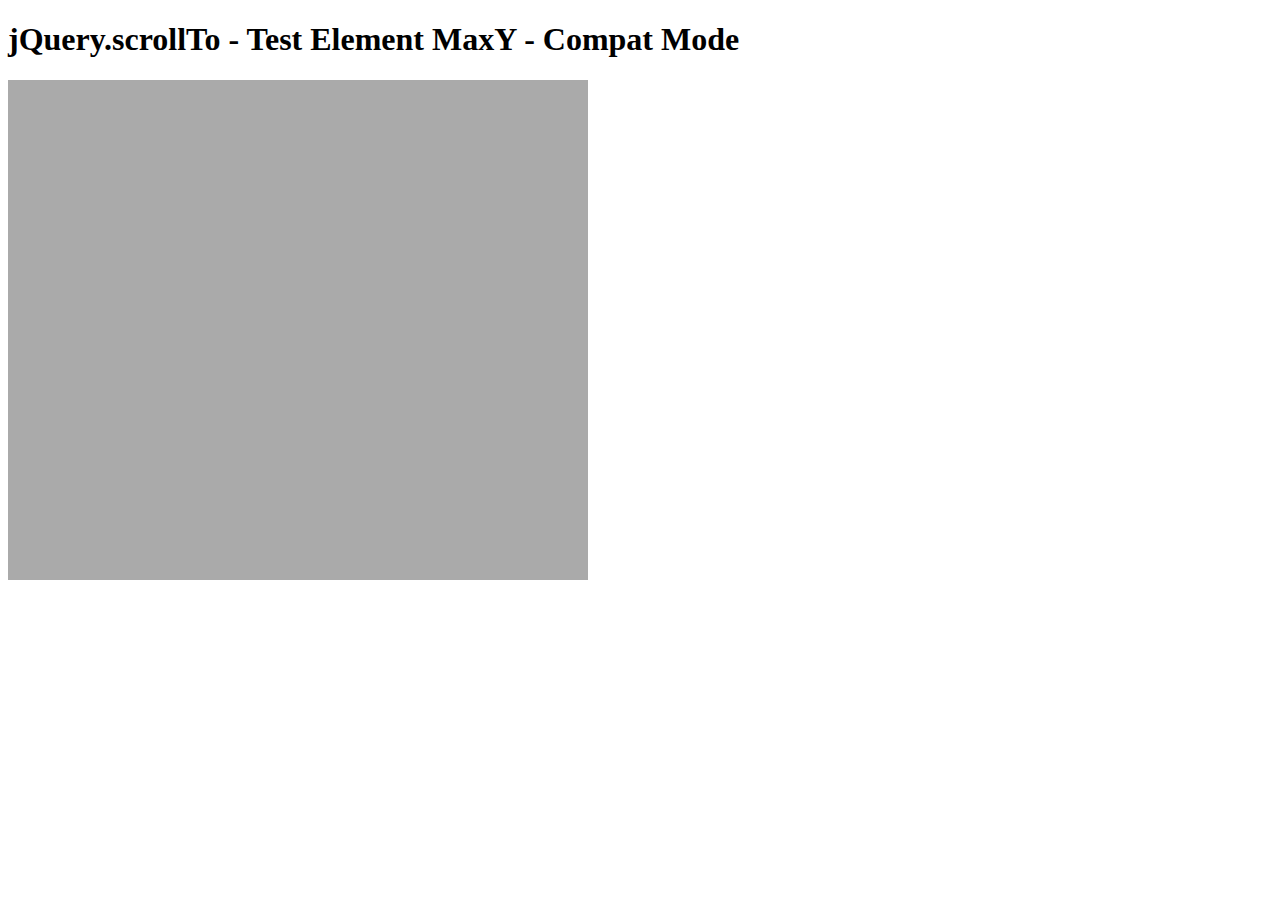
<file: assets/plugins/jquery-scrollTo/tests/ElemMaxY-compat.html>
<!DOCTYPE html PUBLIC "-//W3C//DTD XHTML 1.0 Transitional//EN" "http://www.w3.org/TR/xhtml1/DTD/xhtml1-transitional.dtd">
<html xmlns="http://www.w3.org/1999/xhtml">
<head>
	<meta http-equiv="Content-Type" content="text/html; charset=iso-8859-1" />
	<title>jQuery.scrollTo - Test Element MaxY - Compat Mode</title>
	<script type="text/javascript" src="https://code.jquery.com/jquery-1.11.0.js"></script>
	<script type="text/javascript" src="../jquery.scrollTo.js"></script>
	<script type="text/javascript" src="test.js"></script>
</head>
<body>
	<h1>jQuery.scrollTo - Test Element MaxY - Compat Mode</h1>
	
	<div id="viewport" style="width:600px;height:500px;overflow: auto">
		<div id="ua" style="height:1500px; width:500px; padding:0 40px; background-color:#AAA">
			&nbsp;
		</div>
	</div>
	<script type="text/javascript">
		$('#viewport').test();
	</script>
</html>
</file>
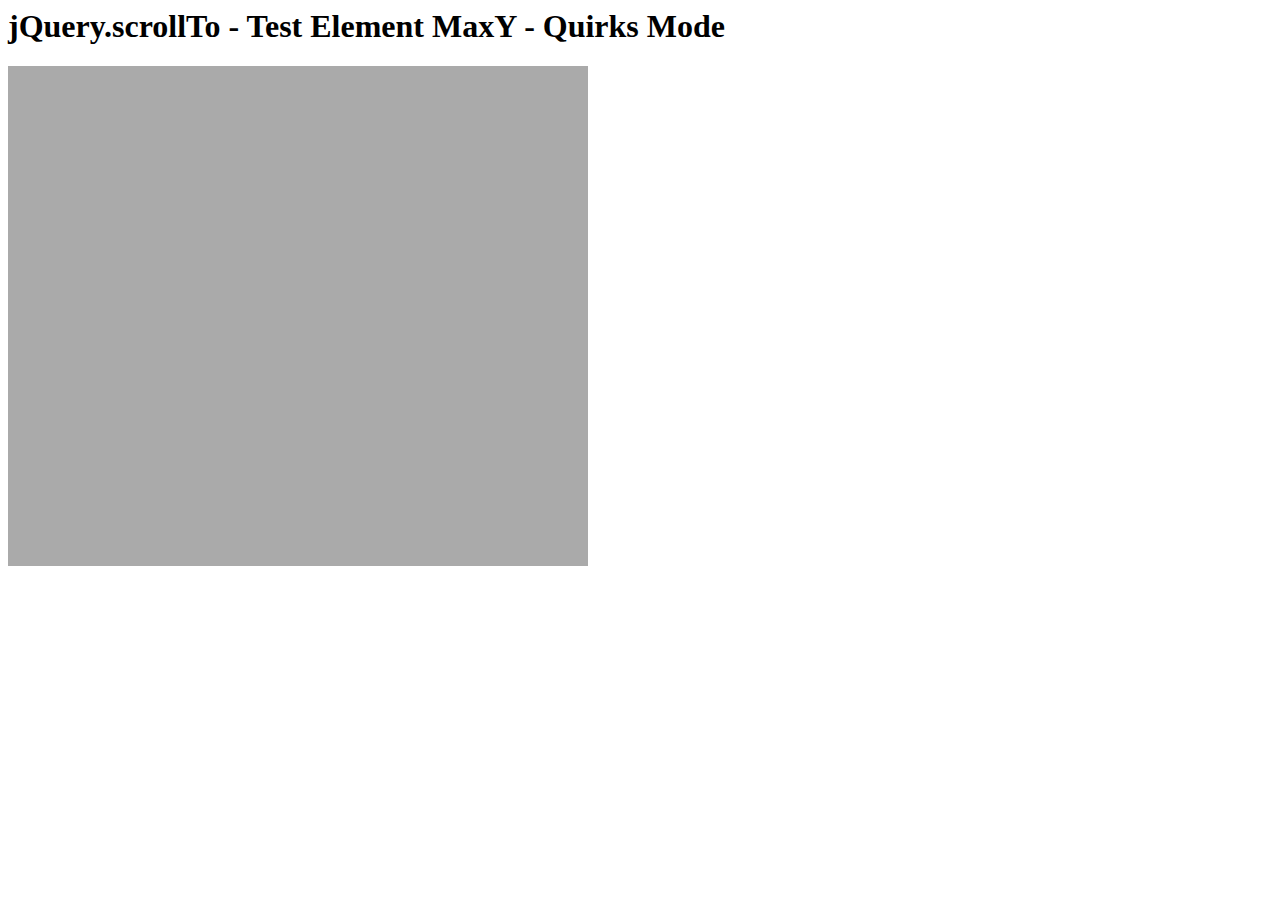
<file: assets/plugins/jquery-scrollTo/tests/ElemMaxY-quirks.html>
<html>
<head>
	<meta http-equiv="Content-Type" content="text/html; charset=iso-8859-1" />
	<title>jQuery.scrollTo - Test Element MaxY - Quirks Mode</title>
	<script type="text/javascript" src="https://code.jquery.com/jquery-1.11.0.js"></script>
	<script type="text/javascript" src="../jquery.scrollTo.js"></script>
	<script type="text/javascript" src="test.js"></script>
</head>
<body>
	<h1>jQuery.scrollTo - Test Element MaxY - Quirks Mode</h1>
	
	<div id="viewport" style="width:600px;height:500px;overflow: auto">
		<div id="ua" style="height:1500px; width:500px; padding:0 40px; background-color:#AAA">
			&nbsp;
		</div>
	</div>
	<script type="text/javascript">
		$('#viewport').test();
	</script>
</html>
</file>
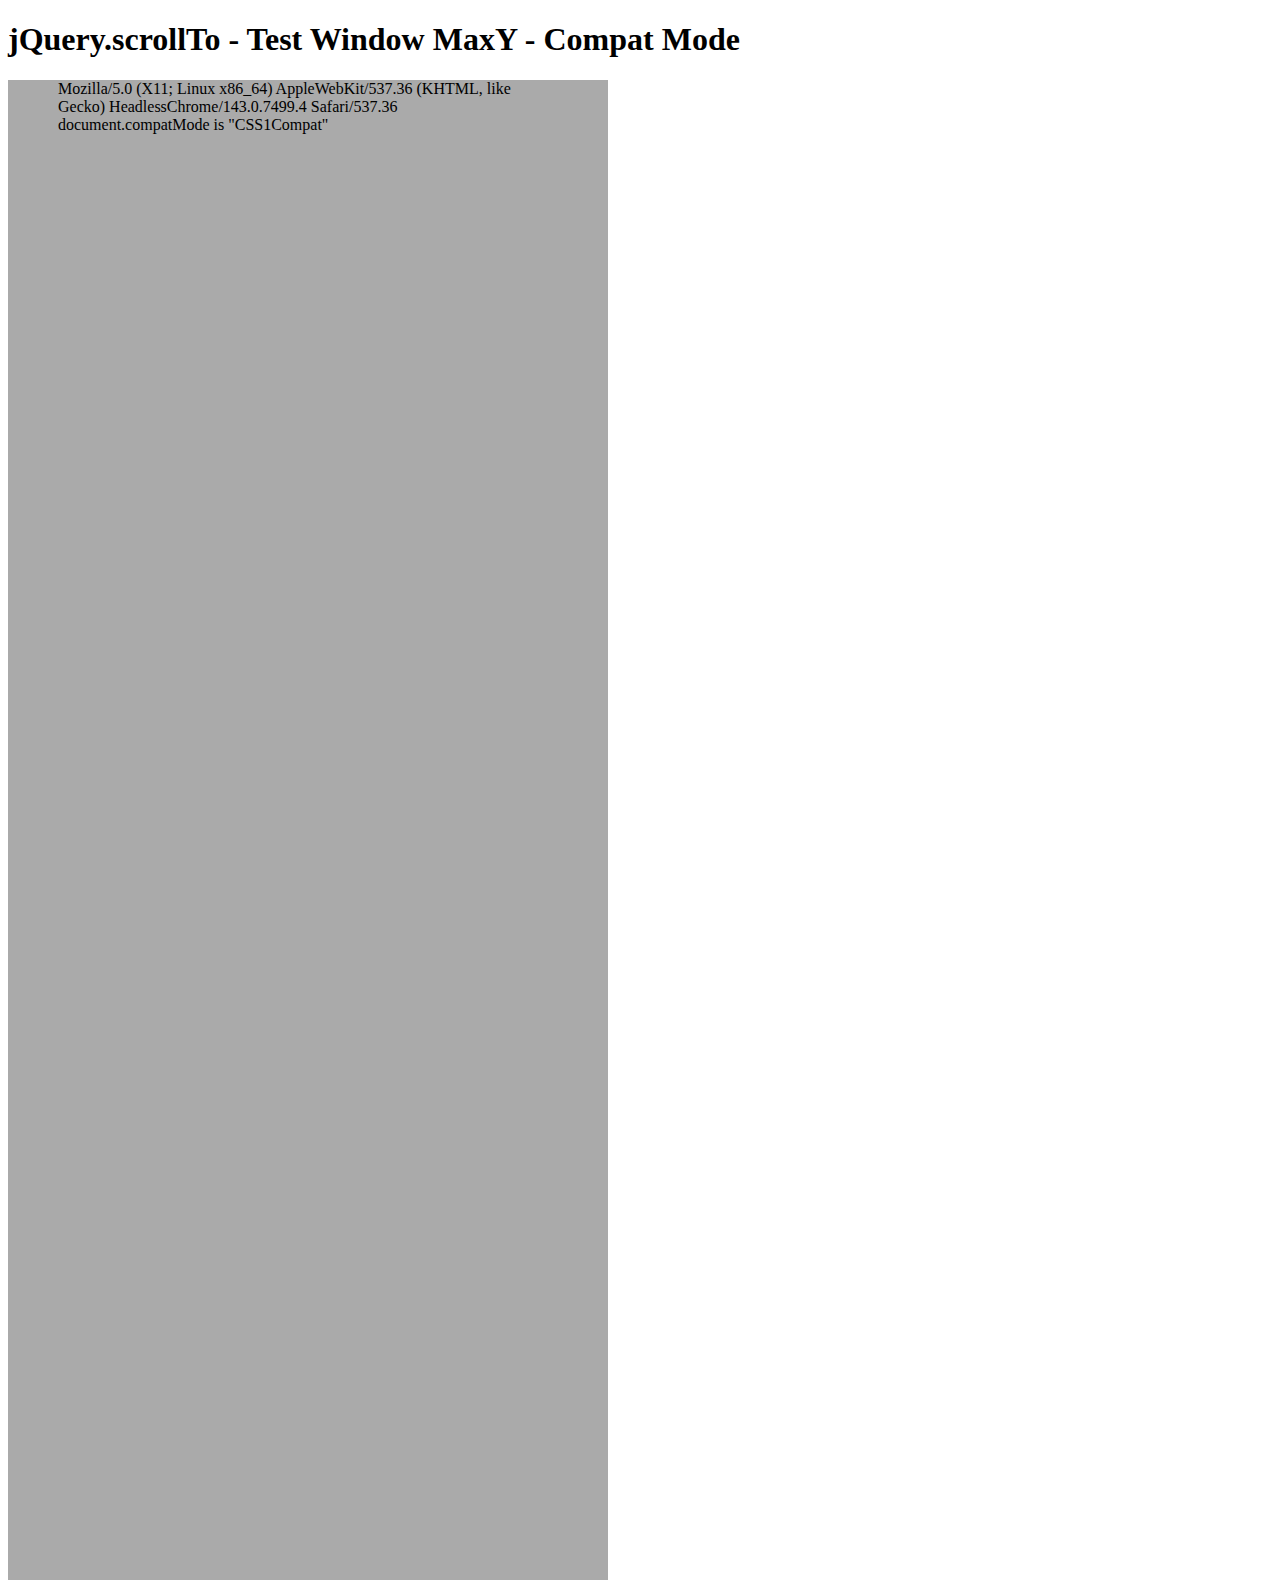
<file: assets/plugins/jquery-scrollTo/tests/WinMaxY-compat.html>
<!DOCTYPE html PUBLIC "-//W3C//DTD XHTML 1.0 Transitional//EN" "http://www.w3.org/TR/xhtml1/DTD/xhtml1-transitional.dtd">
<html xmlns="http://www.w3.org/1999/xhtml">
<head>
	<meta http-equiv="Content-Type" content="text/html; charset=iso-8859-1" />
	<title>jQuery.scrollTo - Test Window MaxY - Compat Mode</title>
	<script type="text/javascript" src="https://code.jquery.com/jquery-1.11.0.js"></script>
	<script type="text/javascript" src="../jquery.scrollTo.js"></script>
	<script type="text/javascript" src="test.js"></script>
</head>
<body>
	<h1>jQuery.scrollTo - Test Window MaxY - Compat Mode</h1>
	
	<div id="ua" style="height:1500px; width:500px; padding:0 50px; background-color:#AAA">
		&nbsp;
	</div>
	<script type="text/javascript">
		$(window).test();
	</script>
</html>
</file>
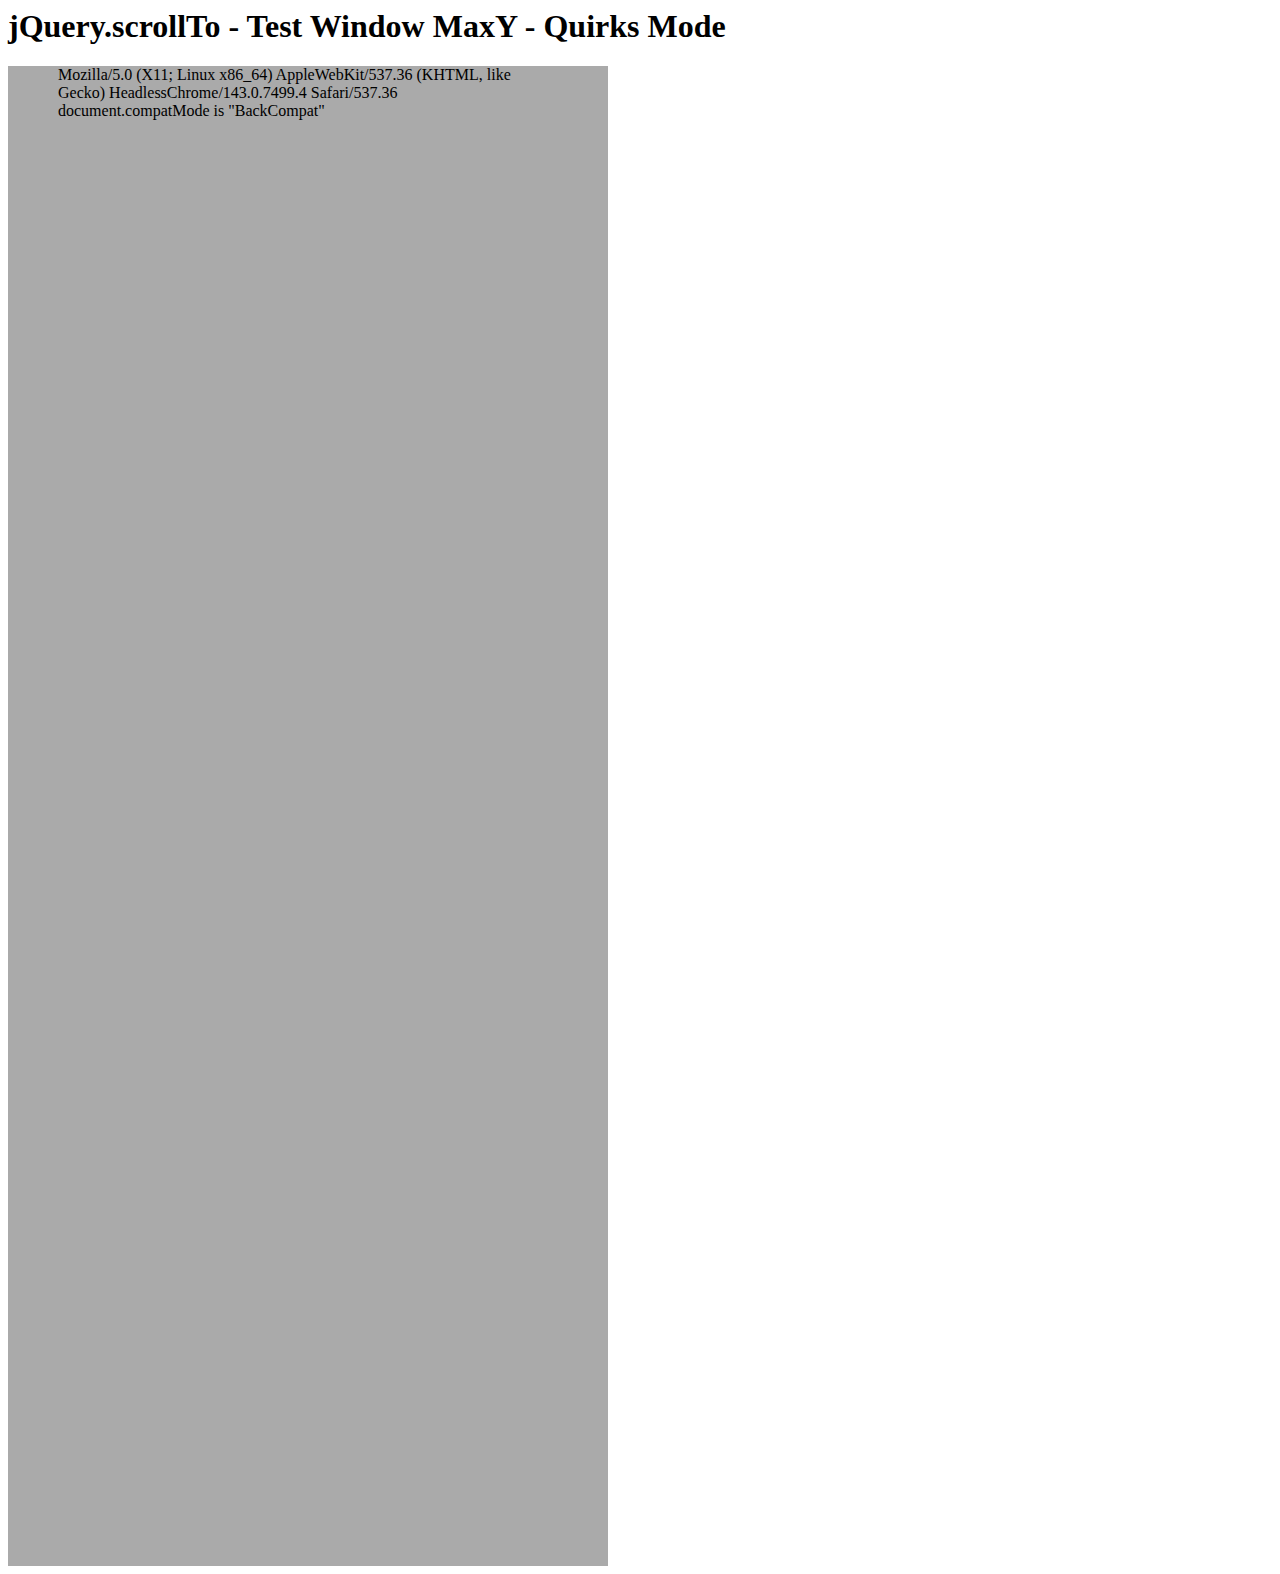
<file: assets/plugins/jquery-scrollTo/tests/WinMaxY-quirks.html>
<html>
<head>
	<meta http-equiv="Content-Type" content="text/html; charset=iso-8859-1" />
	<title>jQuery.scrollTo - Test Window MaxY - Quirks Mode</title>
	<script type="text/javascript" src="https://code.jquery.com/jquery-1.11.0.js"></script>
	<script type="text/javascript" src="../jquery.scrollTo.js"></script>
	<script type="text/javascript" src="test.js"></script>
</head>
<body>
	<h1>jQuery.scrollTo - Test Window MaxY - Quirks Mode</h1>

	<div id="ua" style="height:1500px; width:500px; padding:0 50px; background-color:#AAA">
		&nbsp;
	</div>
	<script type="text/javascript">
		$(window).test();
	</script>
</html>
</file>
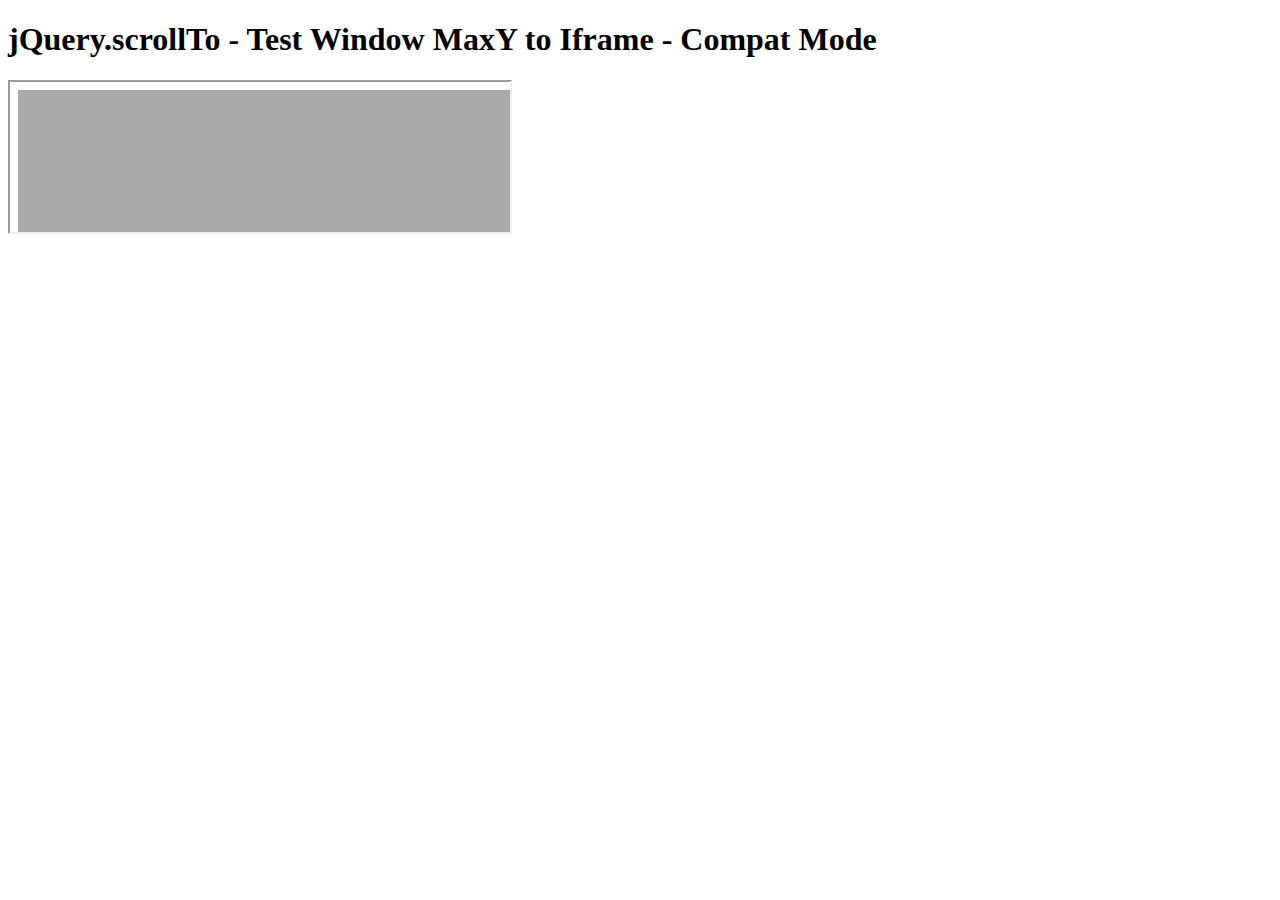
<file: assets/plugins/jquery-scrollTo/tests/WinMaxY-to-iframe-compat.html>
<!DOCTYPE html PUBLIC "-//W3C//DTD XHTML 1.0 Transitional//EN" "http://www.w3.org/TR/xhtml1/DTD/xhtml1-transitional.dtd">
<html xmlns="http://www.w3.org/1999/xhtml">
<head>
	<meta http-equiv="Content-Type" content="text/html; charset=iso-8859-1" />
	<title>jQuery.scrollTo - Test Window MaxY to Iframe - Compat Mode</title>
	<script type="text/javascript" src="https://code.jquery.com/jquery-1.11.0.js"></script>
	<script type="text/javascript" src="../jquery.scrollTo.js"></script>
	<script type="text/javascript" src="test.js"></script>
</head>
<body>
	<h1>jQuery.scrollTo - Test Window MaxY to Iframe - Compat Mode</h1>

	<iframe src="WinMaxY-compat.html?notest"  style="width:500px" /></iframe>
	
	<script type="text/javascript">
		setTimeout(function(){
			$('iframe').test();
		}, 1500 );
	</script>
</html>
</file>
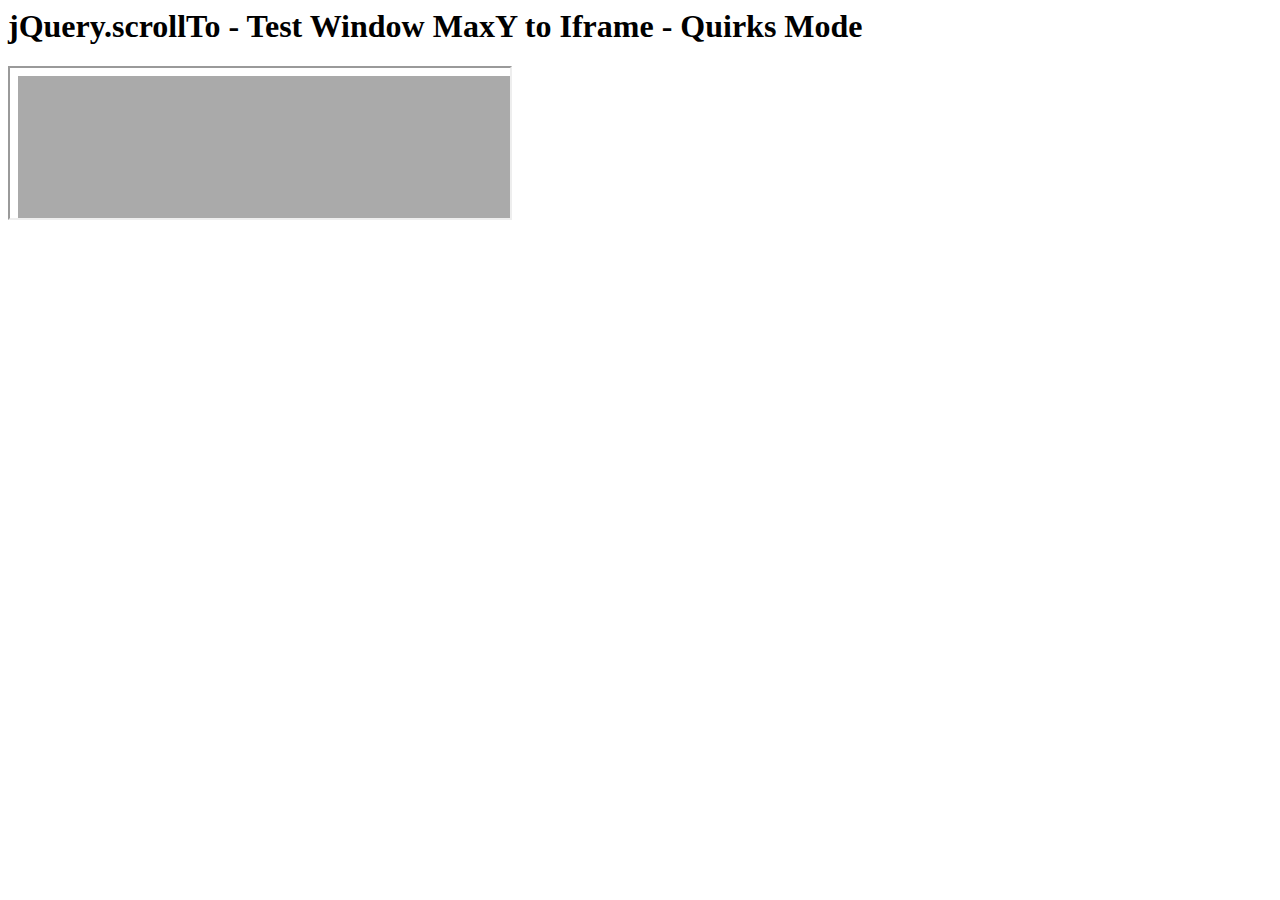
<file: assets/plugins/jquery-scrollTo/tests/WinMaxY-to-iframe-quirks.html>
<html>
<head>
	<meta http-equiv="Content-Type" content="text/html; charset=iso-8859-1" />
	<title>jQuery.scrollTo - Test Window MaxY to Iframe - Quirks Mode</title>
	<script type="text/javascript" src="https://code.jquery.com/jquery-1.11.0.js"></script>
	<script type="text/javascript" src="../jquery.scrollTo.js"></script>
	<script type="text/javascript" src="test.js"></script>
</head>
<body>
	<h1>jQuery.scrollTo - Test Window MaxY to Iframe - Quirks Mode</h1>
	
	<iframe src="WinMaxY-quirks.html?notest" style="width:500px"></iframe>
	
	<script type="text/javascript">
		setTimeout(function(){
			$('iframe').test();
		}, 1500 );
	</script>
</html>
</file>
<file: assets/plugins/elegant_font/css/style.css>
@font-face {
	font-family: 'ElegantIcons';
	src:url('fonts/ElegantIcons.eot');
	src:url('fonts/ElegantIcons.eot?#iefix') format('embedded-opentype'),
		url('fonts/ElegantIcons.woff') format('woff'),
		url('fonts/ElegantIcons.ttf') format('truetype'),
		url('fonts/ElegantIcons.svg#ElegantIcons') format('svg');
	font-weight: normal;
	font-style: normal;
}

/* Use the following CSS code if you want to use data attributes for inserting your icons */
[data-icon]:before {
	font-family: 'ElegantIcons';
	content: attr(data-icon);
	speak: none;
	font-weight: normal;
	font-variant: normal;
	text-transform: none;
	line-height: 1;
	-webkit-font-smoothing: antialiased;
	-moz-osx-font-smoothing: grayscale;
}

/* Use the following CSS code if you want to have a class per icon */
/*
Instead of a list of all class selectors,
you can use the generic selector below, but it's slower:
[class*="your-class-prefix"] {
*/
.arrow_up, .arrow_down, .arrow_left, .arrow_right, .arrow_left-up, .arrow_right-up, .arrow_right-down, .arrow_left-down, .arrow-up-down, .arrow_up-down_alt, .arrow_left-right_alt, .arrow_left-right, .arrow_expand_alt2, .arrow_expand_alt, .arrow_condense, .arrow_expand, .arrow_move, .arrow_carrot-up, .arrow_carrot-down, .arrow_carrot-left, .arrow_carrot-right, .arrow_carrot-2up, .arrow_carrot-2down, .arrow_carrot-2left, .arrow_carrot-2right, .arrow_carrot-up_alt2, .arrow_carrot-down_alt2, .arrow_carrot-left_alt2, .arrow_carrot-right_alt2, .arrow_carrot-2up_alt2, .arrow_carrot-2down_alt2, .arrow_carrot-2left_alt2, .arrow_carrot-2right_alt2, .arrow_triangle-up, .arrow_triangle-down, .arrow_triangle-left, .arrow_triangle-right, .arrow_triangle-up_alt2, .arrow_triangle-down_alt2, .arrow_triangle-left_alt2, .arrow_triangle-right_alt2, .arrow_back, .icon_minus-06, .icon_plus, .icon_close, .icon_check, .icon_minus_alt2, .icon_plus_alt2, .icon_close_alt2, .icon_check_alt2, .icon_zoom-out_alt, .icon_zoom-in_alt, .icon_search, .icon_box-empty, .icon_box-selected, .icon_minus-box, .icon_plus-box, .icon_box-checked, .icon_circle-empty, .icon_circle-slelected, .icon_stop_alt2, .icon_stop, .icon_pause_alt2, .icon_pause, .icon_menu, .icon_menu-square_alt2, .icon_menu-circle_alt2, .icon_ul, .icon_ol, .icon_adjust-horiz, .icon_adjust-vert, .icon_document_alt, .icon_documents_alt, .icon_pencil, .icon_pencil-edit_alt, .icon_pencil-edit, .icon_folder-alt, .icon_folder-open_alt, .icon_folder-add_alt, .icon_info_alt, .icon_error-oct_alt, .icon_error-circle_alt, .icon_error-triangle_alt, .icon_question_alt2, .icon_question, .icon_comment_alt, .icon_chat_alt, .icon_vol-mute_alt, .icon_volume-low_alt, .icon_volume-high_alt, .icon_quotations, .icon_quotations_alt2, .icon_clock_alt, .icon_lock_alt, .icon_lock-open_alt, .icon_key_alt, .icon_cloud_alt, .icon_cloud-upload_alt, .icon_cloud-download_alt, .icon_image, .icon_images, .icon_lightbulb_alt, .icon_gift_alt, .icon_house_alt, .icon_genius, .icon_mobile, .icon_tablet, .icon_laptop, .icon_desktop, .icon_camera_alt, .icon_mail_alt, .icon_cone_alt, .icon_ribbon_alt, .icon_bag_alt, .icon_creditcard, .icon_cart_alt, .icon_paperclip, .icon_tag_alt, .icon_tags_alt, .icon_trash_alt, .icon_cursor_alt, .icon_mic_alt, .icon_compass_alt, .icon_pin_alt, .icon_pushpin_alt, .icon_map_alt, .icon_drawer_alt, .icon_toolbox_alt, .icon_book_alt, .icon_calendar, .icon_film, .icon_table, .icon_contacts_alt, .icon_headphones, .icon_lifesaver, .icon_piechart, .icon_refresh, .icon_link_alt, .icon_link, .icon_loading, .icon_blocked, .icon_archive_alt, .icon_heart_alt, .icon_star_alt, .icon_star-half_alt, .icon_star, .icon_star-half, .icon_tools, .icon_tool, .icon_cog, .icon_cogs, .arrow_up_alt, .arrow_down_alt, .arrow_left_alt, .arrow_right_alt, .arrow_left-up_alt, .arrow_right-up_alt, .arrow_right-down_alt, .arrow_left-down_alt, .arrow_condense_alt, .arrow_expand_alt3, .arrow_carrot_up_alt, .arrow_carrot-down_alt, .arrow_carrot-left_alt, .arrow_carrot-right_alt, .arrow_carrot-2up_alt, .arrow_carrot-2dwnn_alt, .arrow_carrot-2left_alt, .arrow_carrot-2right_alt, .arrow_triangle-up_alt, .arrow_triangle-down_alt, .arrow_triangle-left_alt, .arrow_triangle-right_alt, .icon_minus_alt, .icon_plus_alt, .icon_close_alt, .icon_check_alt, .icon_zoom-out, .icon_zoom-in, .icon_stop_alt, .icon_menu-square_alt, .icon_menu-circle_alt, .icon_document, .icon_documents, .icon_pencil_alt, .icon_folder, .icon_folder-open, .icon_folder-add, .icon_folder_upload, .icon_folder_download, .icon_info, .icon_error-circle, .icon_error-oct, .icon_error-triangle, .icon_question_alt, .icon_comment, .icon_chat, .icon_vol-mute, .icon_volume-low, .icon_volume-high, .icon_quotations_alt, .icon_clock, .icon_lock, .icon_lock-open, .icon_key, .icon_cloud, .icon_cloud-upload, .icon_cloud-download, .icon_lightbulb, .icon_gift, .icon_house, .icon_camera, .icon_mail, .icon_cone, .icon_ribbon, .icon_bag, .icon_cart, .icon_tag, .icon_tags, .icon_trash, .icon_cursor, .icon_mic, .icon_compass, .icon_pin, .icon_pushpin, .icon_map, .icon_drawer, .icon_toolbox, .icon_book, .icon_contacts, .icon_archive, .icon_heart, .icon_profile, .icon_group, .icon_grid-2x2, .icon_grid-3x3, .icon_music, .icon_pause_alt, .icon_phone, .icon_upload, .icon_download, .social_facebook, .social_twitter, .social_pinterest, .social_googleplus, .social_tumblr, .social_tumbleupon, .social_wordpress, .social_instagram, .social_dribbble, .social_vimeo, .social_linkedin, .social_rss, .social_deviantart, .social_share, .social_myspace, .social_skype, .social_youtube, .social_picassa, .social_googledrive, .social_flickr, .social_blogger, .social_spotify, .social_delicious, .social_facebook_circle, .social_twitter_circle, .social_pinterest_circle, .social_googleplus_circle, .social_tumblr_circle, .social_stumbleupon_circle, .social_wordpress_circle, .social_instagram_circle, .social_dribbble_circle, .social_vimeo_circle, .social_linkedin_circle, .social_rss_circle, .social_deviantart_circle, .social_share_circle, .social_myspace_circle, .social_skype_circle, .social_youtube_circle, .social_picassa_circle, .social_googledrive_alt2, .social_flickr_circle, .social_blogger_circle, .social_spotify_circle, .social_delicious_circle, .social_facebook_square, .social_twitter_square, .social_pinterest_square, .social_googleplus_square, .social_tumblr_square, .social_stumbleupon_square, .social_wordpress_square, .social_instagram_square, .social_dribbble_square, .social_vimeo_square, .social_linkedin_square, .social_rss_square, .social_deviantart_square, .social_share_square, .social_myspace_square, .social_skype_square, .social_youtube_square, .social_picassa_square, .social_googledrive_square, .social_flickr_square, .social_blogger_square, .social_spotify_square, .social_delicious_square, .icon_printer, .icon_calulator, .icon_building, .icon_floppy, .icon_drive, .icon_search-2, .icon_id, .icon_id-2, .icon_puzzle, .icon_like, .icon_dislike, .icon_mug, .icon_currency, .icon_wallet, .icon_pens, .icon_easel, .icon_flowchart, .icon_datareport, .icon_briefcase, .icon_shield, .icon_percent, .icon_globe, .icon_globe-2, .icon_target, .icon_hourglass, .icon_balance, .icon_rook, .icon_printer-alt, .icon_calculator_alt, .icon_building_alt, .icon_floppy_alt, .icon_drive_alt, .icon_search_alt, .icon_id_alt, .icon_id-2_alt, .icon_puzzle_alt, .icon_like_alt, .icon_dislike_alt, .icon_mug_alt, .icon_currency_alt, .icon_wallet_alt, .icon_pens_alt, .icon_easel_alt, .icon_flowchart_alt, .icon_datareport_alt, .icon_briefcase_alt, .icon_shield_alt, .icon_percent_alt, .icon_globe_alt, .icon_clipboard {
	font-family: 'ElegantIcons';
	speak: none;
	font-style: normal;
	font-weight: normal;
	font-variant: normal;
	text-transform: none;
	line-height: 1;
	-webkit-font-smoothing: antialiased;
}
.arrow_up:before {
	content: "\21";
}
.arrow_down:before {
	content: "\22";
}
.arrow_left:before {
	content: "\23";
}
.arrow_right:before {
	content: "\24";
}
.arrow_left-up:before {
	content: "\25";
}
.arrow_right-up:before {
	content: "\26";
}
.arrow_right-down:before {
	content: "\27";
}
.arrow_left-down:before {
	content: "\28";
}
.arrow-up-down:before {
	content: "\29";
}
.arrow_up-down_alt:before {
	content: "\2a";
}
.arrow_left-right_alt:before {
	content: "\2b";
}
.arrow_left-right:before {
	content: "\2c";
}
.arrow_expand_alt2:before {
	content: "\2d";
}
.arrow_expand_alt:before {
	content: "\2e";
}
.arrow_condense:before {
	content: "\2f";
}
.arrow_expand:before {
	content: "\30";
}
.arrow_move:before {
	content: "\31";
}
.arrow_carrot-up:before {
	content: "\32";
}
.arrow_carrot-down:before {
	content: "\33";
}
.arrow_carrot-left:before {
	content: "\34";
}
.arrow_carrot-right:before {
	content: "\35";
}
.arrow_carrot-2up:before {
	content: "\36";
}
.arrow_carrot-2down:before {
	content: "\37";
}
.arrow_carrot-2left:before {
	content: "\38";
}
.arrow_carrot-2right:before {
	content: "\39";
}
.arrow_carrot-up_alt2:before {
	content: "\3a";
}
.arrow_carrot-down_alt2:before {
	content: "\3b";
}
.arrow_carrot-left_alt2:before {
	content: "\3c";
}
.arrow_carrot-right_alt2:before {
	content: "\3d";
}
.arrow_carrot-2up_alt2:before {
	content: "\3e";
}
.arrow_carrot-2down_alt2:before {
	content: "\3f";
}
.arrow_carrot-2left_alt2:before {
	content: "\40";
}
.arrow_carrot-2right_alt2:before {
	content: "\41";
}
.arrow_triangle-up:before {
	content: "\42";
}
.arrow_triangle-down:before {
	content: "\43";
}
.arrow_triangle-left:before {
	content: "\44";
}
.arrow_triangle-right:before {
	content: "\45";
}
.arrow_triangle-up_alt2:before {
	content: "\46";
}
.arrow_triangle-down_alt2:before {
	content: "\47";
}
.arrow_triangle-left_alt2:before {
	content: "\48";
}
.arrow_triangle-right_alt2:before {
	content: "\49";
}
.arrow_back:before {
	content: "\4a";
}
.icon_minus-06:before {
	content: "\4b";
}
.icon_plus:before {
	content: "\4c";
}
.icon_close:before {
	content: "\4d";
}
.icon_check:before {
	content: "\4e";
}
.icon_minus_alt2:before {
	content: "\4f";
}
.icon_plus_alt2:before {
	content: "\50";
}
.icon_close_alt2:before {
	content: "\51";
}
.icon_check_alt2:before {
	content: "\52";
}
.icon_zoom-out_alt:before {
	content: "\53";
}
.icon_zoom-in_alt:before {
	content: "\54";
}
.icon_search:before {
	content: "\55";
}
.icon_box-empty:before {
	content: "\56";
}
.icon_box-selected:before {
	content: "\57";
}
.icon_minus-box:before {
	content: "\58";
}
.icon_plus-box:before {
	content: "\59";
}
.icon_box-checked:before {
	content: "\5a";
}
.icon_circle-empty:before {
	content: "\5b";
}
.icon_circle-slelected:before {
	content: "\5c";
}
.icon_stop_alt2:before {
	content: "\5d";
}
.icon_stop:before {
	content: "\5e";
}
.icon_pause_alt2:before {
	content: "\5f";
}
.icon_pause:before {
	content: "\60";
}
.icon_menu:before {
	content: "\61";
}
.icon_menu-square_alt2:before {
	content: "\62";
}
.icon_menu-circle_alt2:before {
	content: "\63";
}
.icon_ul:before {
	content: "\64";
}
.icon_ol:before {
	content: "\65";
}
.icon_adjust-horiz:before {
	content: "\66";
}
.icon_adjust-vert:before {
	content: "\67";
}
.icon_document_alt:before {
	content: "\68";
}
.icon_documents_alt:before {
	content: "\69";
}
.icon_pencil:before {
	content: "\6a";
}
.icon_pencil-edit_alt:before {
	content: "\6b";
}
.icon_pencil-edit:before {
	content: "\6c";
}
.icon_folder-alt:before {
	content: "\6d";
}
.icon_folder-open_alt:before {
	content: "\6e";
}
.icon_folder-add_alt:before {
	content: "\6f";
}
.icon_info_alt:before {
	content: "\70";
}
.icon_error-oct_alt:before {
	content: "\71";
}
.icon_error-circle_alt:before {
	content: "\72";
}
.icon_error-triangle_alt:before {
	content: "\73";
}
.icon_question_alt2:before {
	content: "\74";
}
.icon_question:before {
	content: "\75";
}
.icon_comment_alt:before {
	content: "\76";
}
.icon_chat_alt:before {
	content: "\77";
}
.icon_vol-mute_alt:before {
	content: "\78";
}
.icon_volume-low_alt:before {
	content: "\79";
}
.icon_volume-high_alt:before {
	content: "\7a";
}
.icon_quotations:before {
	content: "\7b";
}
.icon_quotations_alt2:before {
	content: "\7c";
}
.icon_clock_alt:before {
	content: "\7d";
}
.icon_lock_alt:before {
	content: "\7e";
}
.icon_lock-open_alt:before {
	content: "\e000";
}
.icon_key_alt:before {
	content: "\e001";
}
.icon_cloud_alt:before {
	content: "\e002";
}
.icon_cloud-upload_alt:before {
	content: "\e003";
}
.icon_cloud-download_alt:before {
	content: "\e004";
}
.icon_image:before {
	content: "\e005";
}
.icon_images:before {
	content: "\e006";
}
.icon_lightbulb_alt:before {
	content: "\e007";
}
.icon_gift_alt:before {
	content: "\e008";
}
.icon_house_alt:before {
	content: "\e009";
}
.icon_genius:before {
	content: "\e00a";
}
.icon_mobile:before {
	content: "\e00b";
}
.icon_tablet:before {
	content: "\e00c";
}
.icon_laptop:before {
	content: "\e00d";
}
.icon_desktop:before {
	content: "\e00e";
}
.icon_camera_alt:before {
	content: "\e00f";
}
.icon_mail_alt:before {
	content: "\e010";
}
.icon_cone_alt:before {
	content: "\e011";
}
.icon_ribbon_alt:before {
	content: "\e012";
}
.icon_bag_alt:before {
	content: "\e013";
}
.icon_creditcard:before {
	content: "\e014";
}
.icon_cart_alt:before {
	content: "\e015";
}
.icon_paperclip:before {
	content: "\e016";
}
.icon_tag_alt:before {
	content: "\e017";
}
.icon_tags_alt:before {
	content: "\e018";
}
.icon_trash_alt:before {
	content: "\e019";
}
.icon_cursor_alt:before {
	content: "\e01a";
}
.icon_mic_alt:before {
	content: "\e01b";
}
.icon_compass_alt:before {
	content: "\e01c";
}
.icon_pin_alt:before {
	content: "\e01d";
}
.icon_pushpin_alt:before {
	content: "\e01e";
}
.icon_map_alt:before {
	content: "\e01f";
}
.icon_drawer_alt:before {
	content: "\e020";
}
.icon_toolbox_alt:before {
	content: "\e021";
}
.icon_book_alt:before {
	content: "\e022";
}
.icon_calendar:before {
	content: "\e023";
}
.icon_film:before {
	content: "\e024";
}
.icon_table:before {
	content: "\e025";
}
.icon_contacts_alt:before {
	content: "\e026";
}
.icon_headphones:before {
	content: "\e027";
}
.icon_lifesaver:before {
	content: "\e028";
}
.icon_piechart:before {
	content: "\e029";
}
.icon_refresh:before {
	content: "\e02a";
}
.icon_link_alt:before {
	content: "\e02b";
}
.icon_link:before {
	content: "\e02c";
}
.icon_loading:before {
	content: "\e02d";
}
.icon_blocked:before {
	content: "\e02e";
}
.icon_archive_alt:before {
	content: "\e02f";
}
.icon_heart_alt:before {
	content: "\e030";
}
.icon_star_alt:before {
	content: "\e031";
}
.icon_star-half_alt:before {
	content: "\e032";
}
.icon_star:before {
	content: "\e033";
}
.icon_star-half:before {
	content: "\e034";
}
.icon_tools:before {
	content: "\e035";
}
.icon_tool:before {
	content: "\e036";
}
.icon_cog:before {
	content: "\e037";
}
.icon_cogs:before {
	content: "\e038";
}
.arrow_up_alt:before {
	content: "\e039";
}
.arrow_down_alt:before {
	content: "\e03a";
}
.arrow_left_alt:before {
	content: "\e03b";
}
.arrow_right_alt:before {
	content: "\e03c";
}
.arrow_left-up_alt:before {
	content: "\e03d";
}
.arrow_right-up_alt:before {
	content: "\e03e";
}
.arrow_right-down_alt:before {
	content: "\e03f";
}
.arrow_left-down_alt:before {
	content: "\e040";
}
.arrow_condense_alt:before {
	content: "\e041";
}
.arrow_expand_alt3:before {
	content: "\e042";
}
.arrow_carrot_up_alt:before {
	content: "\e043";
}
.arrow_carrot-down_alt:before {
	content: "\e044";
}
.arrow_carrot-left_alt:before {
	content: "\e045";
}
.arrow_carrot-right_alt:before {
	content: "\e046";
}
.arrow_carrot-2up_alt:before {
	content: "\e047";
}
.arrow_carrot-2dwnn_alt:before {
	content: "\e048";
}
.arrow_carrot-2left_alt:before {
	content: "\e049";
}
.arrow_carrot-2right_alt:before {
	content: "\e04a";
}
.arrow_triangle-up_alt:before {
	content: "\e04b";
}
.arrow_triangle-down_alt:before {
	content: "\e04c";
}
.arrow_triangle-left_alt:before {
	content: "\e04d";
}
.arrow_triangle-right_alt:before {
	content: "\e04e";
}
.icon_minus_alt:before {
	content: "\e04f";
}
.icon_plus_alt:before {
	content: "\e050";
}
.icon_close_alt:before {
	content: "\e051";
}
.icon_check_alt:before {
	content: "\e052";
}
.icon_zoom-out:before {
	content: "\e053";
}
.icon_zoom-in:before {
	content: "\e054";
}
.icon_stop_alt:before {
	content: "\e055";
}
.icon_menu-square_alt:before {
	content: "\e056";
}
.icon_menu-circle_alt:before {
	content: "\e057";
}
.icon_document:before {
	content: "\e058";
}
.icon_documents:before {
	content: "\e059";
}
.icon_pencil_alt:before {
	content: "\e05a";
}
.icon_folder:before {
	content: "\e05b";
}
.icon_folder-open:before {
	content: "\e05c";
}
.icon_folder-add:before {
	content: "\e05d";
}
.icon_folder_upload:before {
	content: "\e05e";
}
.icon_folder_download:before {
	content: "\e05f";
}
.icon_info:before {
	content: "\e060";
}
.icon_error-circle:before {
	content: "\e061";
}
.icon_error-oct:before {
	content: "\e062";
}
.icon_error-triangle:before {
	content: "\e063";
}
.icon_question_alt:before {
	content: "\e064";
}
.icon_comment:before {
	content: "\e065";
}
.icon_chat:before {
	content: "\e066";
}
.icon_vol-mute:before {
	content: "\e067";
}
.icon_volume-low:before {
	content: "\e068";
}
.icon_volume-high:before {
	content: "\e069";
}
.icon_quotations_alt:before {
	content: "\e06a";
}
.icon_clock:before {
	content: "\e06b";
}
.icon_lock:before {
	content: "\e06c";
}
.icon_lock-open:before {
	content: "\e06d";
}
.icon_key:before {
	content: "\e06e";
}
.icon_cloud:before {
	content: "\e06f";
}
.icon_cloud-upload:before {
	content: "\e070";
}
.icon_cloud-download:before {
	content: "\e071";
}
.icon_lightbulb:before {
	content: "\e072";
}
.icon_gift:before {
	content: "\e073";
}
.icon_house:before {
	content: "\e074";
}
.icon_camera:before {
	content: "\e075";
}
.icon_mail:before {
	content: "\e076";
}
.icon_cone:before {
	content: "\e077";
}
.icon_ribbon:before {
	content: "\e078";
}
.icon_bag:before {
	content: "\e079";
}
.icon_cart:before {
	content: "\e07a";
}
.icon_tag:before {
	content: "\e07b";
}
.icon_tags:before {
	content: "\e07c";
}
.icon_trash:before {
	content: "\e07d";
}
.icon_cursor:before {
	content: "\e07e";
}
.icon_mic:before {
	content: "\e07f";
}
.icon_compass:before {
	content: "\e080";
}
.icon_pin:before {
	content: "\e081";
}
.icon_pushpin:before {
	content: "\e082";
}
.icon_map:before {
	content: "\e083";
}
.icon_drawer:before {
	content: "\e084";
}
.icon_toolbox:before {
	content: "\e085";
}
.icon_book:before {
	content: "\e086";
}
.icon_contacts:before {
	content: "\e087";
}
.icon_archive:before {
	content: "\e088";
}
.icon_heart:before {
	content: "\e089";
}
.icon_profile:before {
	content: "\e08a";
}
.icon_group:before {
	content: "\e08b";
}
.icon_grid-2x2:before {
	content: "\e08c";
}
.icon_grid-3x3:before {
	content: "\e08d";
}
.icon_music:before {
	content: "\e08e";
}
.icon_pause_alt:before {
	content: "\e08f";
}
.icon_phone:before {
	content: "\e090";
}
.icon_upload:before {
	content: "\e091";
}
.icon_download:before {
	content: "\e092";
}
.social_facebook:before {
	content: "\e093";
}
.social_twitter:before {
	content: "\e094";
}
.social_pinterest:before {
	content: "\e095";
}
.social_googleplus:before {
	content: "\e096";
}
.social_tumblr:before {
	content: "\e097";
}
.social_tumbleupon:before {
	content: "\e098";
}
.social_wordpress:before {
	content: "\e099";
}
.social_instagram:before {
	content: "\e09a";
}
.social_dribbble:before {
	content: "\e09b";
}
.social_vimeo:before {
	content: "\e09c";
}
.social_linkedin:before {
	content: "\e09d";
}
.social_rss:before {
	content: "\e09e";
}
.social_deviantart:before {
	content: "\e09f";
}
.social_share:before {
	content: "\e0a0";
}
.social_myspace:before {
	content: "\e0a1";
}
.social_skype:before {
	content: "\e0a2";
}
.social_youtube:before {
	content: "\e0a3";
}
.social_picassa:before {
	content: "\e0a4";
}
.social_googledrive:before {
	content: "\e0a5";
}
.social_flickr:before {
	content: "\e0a6";
}
.social_blogger:before {
	content: "\e0a7";
}
.social_spotify:before {
	content: "\e0a8";
}
.social_delicious:before {
	content: "\e0a9";
}
.social_facebook_circle:before {
	content: "\e0aa";
}
.social_twitter_circle:before {
	content: "\e0ab";
}
.social_pinterest_circle:before {
	content: "\e0ac";
}
.social_googleplus_circle:before {
	content: "\e0ad";
}
.social_tumblr_circle:before {
	content: "\e0ae";
}
.social_stumbleupon_circle:before {
	content: "\e0af";
}
.social_wordpress_circle:before {
	content: "\e0b0";
}
.social_instagram_circle:before {
	content: "\e0b1";
}
.social_dribbble_circle:before {
	content: "\e0b2";
}
.social_vimeo_circle:before {
	content: "\e0b3";
}
.social_linkedin_circle:before {
	content: "\e0b4";
}
.social_rss_circle:before {
	content: "\e0b5";
}
.social_deviantart_circle:before {
	content: "\e0b6";
}
.social_share_circle:before {
	content: "\e0b7";
}
.social_myspace_circle:before {
	content: "\e0b8";
}
.social_skype_circle:before {
	content: "\e0b9";
}
.social_youtube_circle:before {
	content: "\e0ba";
}
.social_picassa_circle:before {
	content: "\e0bb";
}
.social_googledrive_alt2:before {
	content: "\e0bc";
}
.social_flickr_circle:before {
	content: "\e0bd";
}
.social_blogger_circle:before {
	content: "\e0be";
}
.social_spotify_circle:before {
	content: "\e0bf";
}
.social_delicious_circle:before {
	content: "\e0c0";
}
.social_facebook_square:before {
	content: "\e0c1";
}
.social_twitter_square:before {
	content: "\e0c2";
}
.social_pinterest_square:before {
	content: "\e0c3";
}
.social_googleplus_square:before {
	content: "\e0c4";
}
.social_tumblr_square:before {
	content: "\e0c5";
}
.social_stumbleupon_square:before {
	content: "\e0c6";
}
.social_wordpress_square:before {
	content: "\e0c7";
}
.social_instagram_square:before {
	content: "\e0c8";
}
.social_dribbble_square:before {
	content: "\e0c9";
}
.social_vimeo_square:before {
	content: "\e0ca";
}
.social_linkedin_square:before {
	content: "\e0cb";
}
.social_rss_square:before {
	content: "\e0cc";
}
.social_deviantart_square:before {
	content: "\e0cd";
}
.social_share_square:before {
	content: "\e0ce";
}
.social_myspace_square:before {
	content: "\e0cf";
}
.social_skype_square:before {
	content: "\e0d0";
}
.social_youtube_square:before {
	content: "\e0d1";
}
.social_picassa_square:before {
	content: "\e0d2";
}
.social_googledrive_square:before {
	content: "\e0d3";
}
.social_flickr_square:before {
	content: "\e0d4";
}
.social_blogger_square:before {
	content: "\e0d5";
}
.social_spotify_square:before {
	content: "\e0d6";
}
.social_delicious_square:before {
	content: "\e0d7";
}
.icon_printer:before {
	content: "\e103";
}
.icon_calulator:before {
	content: "\e0ee";
}
.icon_building:before {
	content: "\e0ef";
}
.icon_floppy:before {
	content: "\e0e8";
}
.icon_drive:before {
	content: "\e0ea";
}
.icon_search-2:before {
	content: "\e101";
}
.icon_id:before {
	content: "\e107";
}
.icon_id-2:before {
	content: "\e108";
}
.icon_puzzle:before {
	content: "\e102";
}
.icon_like:before {
	content: "\e106";
}
.icon_dislike:before {
	content: "\e0eb";
}
.icon_mug:before {
	content: "\e105";
}
.icon_currency:before {
	content: "\e0ed";
}
.icon_wallet:before {
	content: "\e100";
}
.icon_pens:before {
	content: "\e104";
}
.icon_easel:before {
	content: "\e0e9";
}
.icon_flowchart:before {
	content: "\e109";
}
.icon_datareport:before {
	content: "\e0ec";
}
.icon_briefcase:before {
	content: "\e0fe";
}
.icon_shield:before {
	content: "\e0f6";
}
.icon_percent:before {
	content: "\e0fb";
}
.icon_globe:before {
	content: "\e0e2";
}
.icon_globe-2:before {
	content: "\e0e3";
}
.icon_target:before {
	content: "\e0f5";
}
.icon_hourglass:before {
	content: "\e0e1";
}
.icon_balance:before {
	content: "\e0ff";
}
.icon_rook:before {
	content: "\e0f8";
}
.icon_printer-alt:before {
	content: "\e0fa";
}
.icon_calculator_alt:before {
	content: "\e0e7";
}
.icon_building_alt:before {
	content: "\e0fd";
}
.icon_floppy_alt:before {
	content: "\e0e4";
}
.icon_drive_alt:before {
	content: "\e0e5";
}
.icon_search_alt:before {
	content: "\e0f7";
}
.icon_id_alt:before {
	content: "\e0e0";
}
.icon_id-2_alt:before {
	content: "\e0fc";
}
.icon_puzzle_alt:before {
	content: "\e0f9";
}
.icon_like_alt:before {
	content: "\e0dd";
}
.icon_dislike_alt:before {
	content: "\e0f1";
}
.icon_mug_alt:before {
	content: "\e0dc";
}
.icon_currency_alt:before {
	content: "\e0f3";
}
.icon_wallet_alt:before {
	content: "\e0d8";
}
.icon_pens_alt:before {
	content: "\e0db";
}
.icon_easel_alt:before {
	content: "\e0f0";
}
.icon_flowchart_alt:before {
	content: "\e0df";
}
.icon_datareport_alt:before {
	content: "\e0f2";
}
.icon_briefcase_alt:before {
	content: "\e0f4";
}
.icon_shield_alt:before {
	content: "\e0d9";
}
.icon_percent_alt:before {
	content: "\e0da";
}
.icon_globe_alt:before {
	content: "\e0de";
}
.icon_clipboard:before {
	content: "\e0e6";
}


	.glyph {
		float: left;
		text-align: center;
		padding: .75em;
		margin: .4em 1.5em .75em 0;
		width: 6em;
text-shadow: none;
	}
        .glyph_big {
        font-size: 128px;
        color: #59c5dc;
        float: left;
        margin-right: 20px;
        }

        .glyph div { padding-bottom: 10px;}

	.glyph input {
		font-family: consolas, monospace;
		font-size: 12px;
		width: 100%;
		text-align: center;
		border: 0;
		box-shadow: 0 0 0 1px #ccc;
		padding: .2em;
                -moz-border-radius: 5px;
                -webkit-border-radius: 5px;
	}
	.centered {
		margin-left: auto;
		margin-right: auto;
	}
	.glyph .fs1 {
		font-size: 2em;
	}
</file>
